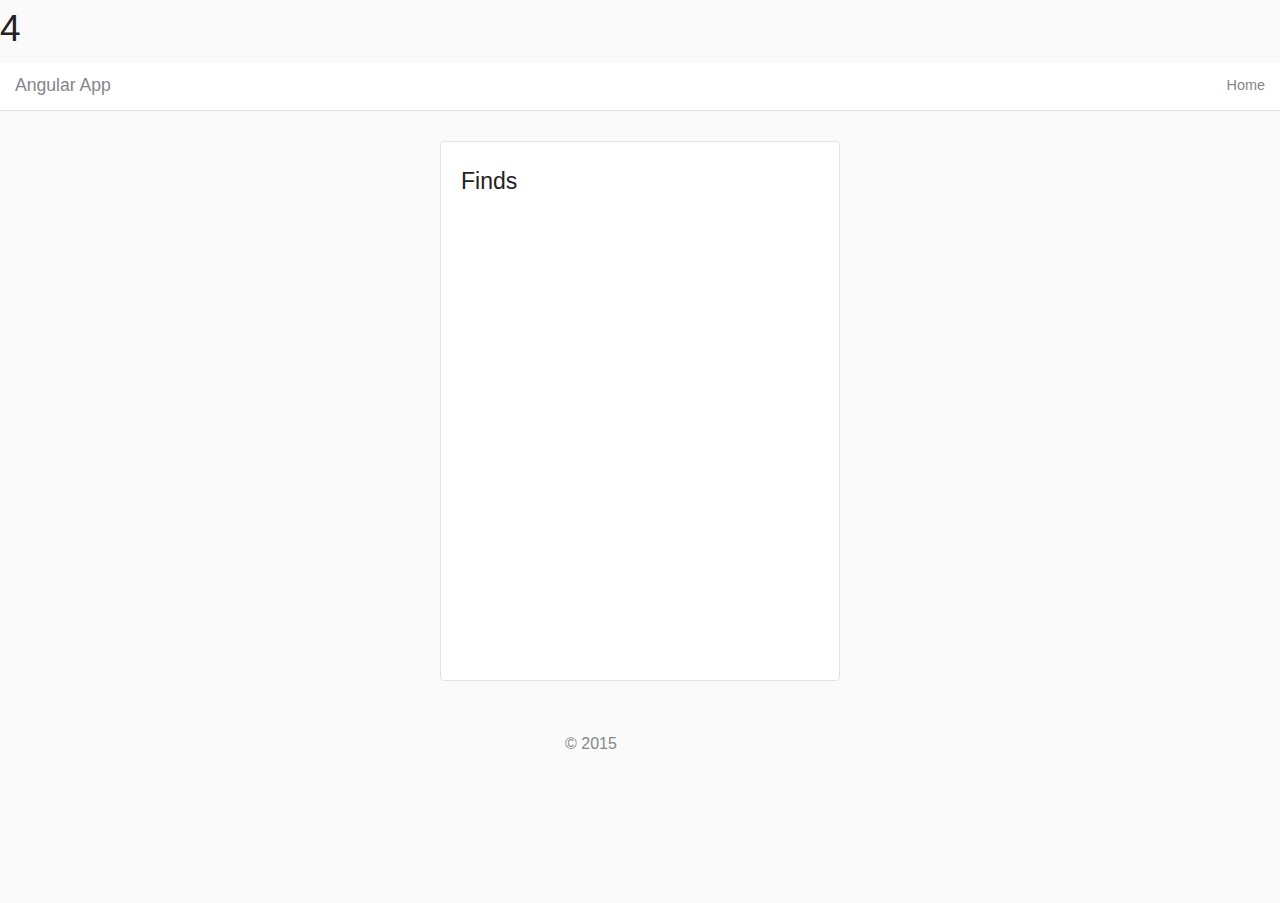
<file: app/index.html>
<!DOCTYPE html>
<html ng-app="app">
<head>
  <title>Hello, World</title>
  <link rel="stylesheet" type="text/css" href="css/normalize.css">
  <link rel="stylesheet" type="text/css" href="css/main.css">
</head>
<body>

  <container>

    <h2> {{ 2 + 2 }}</h2>

    <div ui-view></div>
  
  </container>


  <script src="js/main.js"></script>
</body>
</html>
</file>
<file: app/css/main.css>
meta.foundation-version {
  font-family: "/5.5.3/"; }

meta.foundation-mq-small {
  font-family: "/only screen/";
  width: 0; }

meta.foundation-mq-small-only {
  font-family: "/only screen and (max-width: 40em)/";
  width: 0; }

meta.foundation-mq-medium {
  font-family: "/only screen and (min-width:40.0625em)/";
  width: 40.0625em; }

meta.foundation-mq-medium-only {
  font-family: "/only screen and (min-width:40.0625em) and (max-width:64em)/";
  width: 40.0625em; }

meta.foundation-mq-large {
  font-family: "/only screen and (min-width:64.0625em)/";
  width: 64.0625em; }

meta.foundation-mq-large-only {
  font-family: "/only screen and (min-width:64.0625em) and (max-width:90em)/";
  width: 64.0625em; }

meta.foundation-mq-xlarge {
  font-family: "/only screen and (min-width:90.0625em)/";
  width: 90.0625em; }

meta.foundation-mq-xlarge-only {
  font-family: "/only screen and (min-width:90.0625em) and (max-width:120em)/";
  width: 90.0625em; }

meta.foundation-mq-xxlarge {
  font-family: "/only screen and (min-width:120.0625em)/";
  width: 120.0625em; }

meta.foundation-data-attribute-namespace {
  font-family: false; }

html, body {
  height: 100%; }

*,
*:before,
*:after {
  -webkit-box-sizing: border-box;
  -moz-box-sizing: border-box;
  box-sizing: border-box; }

html,
body {
  font-size: 100%; }

body {
  background: #fff;
  color: #222;
  cursor: auto;
  font-family: "Helvetica Neue", Helvetica, Roboto, Arial, sans-serif;
  font-style: normal;
  font-weight: normal;
  line-height: 1.5;
  margin: 0;
  padding: 0;
  position: relative; }

a:hover {
  cursor: pointer; }

img {
  max-width: 100%;
  height: auto; }

img {
  -ms-interpolation-mode: bicubic; }

#map_canvas img,
#map_canvas embed,
#map_canvas object,
.map_canvas img,
.map_canvas embed,
.map_canvas object,
.mqa-display img,
.mqa-display embed,
.mqa-display object {
  max-width: none !important; }

.left {
  float: left !important; }

.right {
  float: right !important; }

.clearfix:before, .clearfix:after {
  content: " ";
  display: table; }

.clearfix:after {
  clear: both; }

.hide {
  display: none; }

.invisible {
  visibility: hidden; }

.antialiased {
  -webkit-font-smoothing: antialiased;
  -moz-osx-font-smoothing: grayscale; }

img {
  display: inline-block;
  vertical-align: middle; }

textarea {
  height: auto;
  min-height: 50px; }

select {
  width: 100%; }

.row {
  margin: 0 auto;
  max-width: 62.5rem;
  width: 100%; }
  .row:before, .row:after {
    content: " ";
    display: table; }
  .row:after {
    clear: both; }
  .row.collapse > .column,
  .row.collapse > .columns {
    padding-left: 0;
    padding-right: 0; }
  .row.collapse .row {
    margin-left: 0;
    margin-right: 0; }
  .row .row {
    margin: 0 -0.9375rem;
    max-width: none;
    width: auto; }
    .row .row:before, .row .row:after {
      content: " ";
      display: table; }
    .row .row:after {
      clear: both; }
    .row .row.collapse {
      margin: 0;
      max-width: none;
      width: auto; }
      .row .row.collapse:before, .row .row.collapse:after {
        content: " ";
        display: table; }
      .row .row.collapse:after {
        clear: both; }

.column,
.columns {
  padding-left: 0.9375rem;
  padding-right: 0.9375rem;
  width: 100%;
  float: left; }

.column + .column:last-child,
.columns + .column:last-child, .column +
.columns:last-child,
.columns +
.columns:last-child {
  float: right; }

.column + .column.end,
.columns + .column.end, .column +
.columns.end,
.columns +
.columns.end {
  float: left; }

@media only screen {
  .small-push-0 {
    position: relative;
    left: 0;
    right: auto; }
  .small-pull-0 {
    position: relative;
    right: 0;
    left: auto; }
  .small-push-1 {
    position: relative;
    left: 8.33333%;
    right: auto; }
  .small-pull-1 {
    position: relative;
    right: 8.33333%;
    left: auto; }
  .small-push-2 {
    position: relative;
    left: 16.66667%;
    right: auto; }
  .small-pull-2 {
    position: relative;
    right: 16.66667%;
    left: auto; }
  .small-push-3 {
    position: relative;
    left: 25%;
    right: auto; }
  .small-pull-3 {
    position: relative;
    right: 25%;
    left: auto; }
  .small-push-4 {
    position: relative;
    left: 33.33333%;
    right: auto; }
  .small-pull-4 {
    position: relative;
    right: 33.33333%;
    left: auto; }
  .small-push-5 {
    position: relative;
    left: 41.66667%;
    right: auto; }
  .small-pull-5 {
    position: relative;
    right: 41.66667%;
    left: auto; }
  .small-push-6 {
    position: relative;
    left: 50%;
    right: auto; }
  .small-pull-6 {
    position: relative;
    right: 50%;
    left: auto; }
  .small-push-7 {
    position: relative;
    left: 58.33333%;
    right: auto; }
  .small-pull-7 {
    position: relative;
    right: 58.33333%;
    left: auto; }
  .small-push-8 {
    position: relative;
    left: 66.66667%;
    right: auto; }
  .small-pull-8 {
    position: relative;
    right: 66.66667%;
    left: auto; }
  .small-push-9 {
    position: relative;
    left: 75%;
    right: auto; }
  .small-pull-9 {
    position: relative;
    right: 75%;
    left: auto; }
  .small-push-10 {
    position: relative;
    left: 83.33333%;
    right: auto; }
  .small-pull-10 {
    position: relative;
    right: 83.33333%;
    left: auto; }
  .small-push-11 {
    position: relative;
    left: 91.66667%;
    right: auto; }
  .small-pull-11 {
    position: relative;
    right: 91.66667%;
    left: auto; }
  .column,
  .columns {
    position: relative;
    padding-left: 0.9375rem;
    padding-right: 0.9375rem;
    float: left; }
  .small-1 {
    width: 8.33333%; }
  .small-2 {
    width: 16.66667%; }
  .small-3 {
    width: 25%; }
  .small-4 {
    width: 33.33333%; }
  .small-5 {
    width: 41.66667%; }
  .small-6 {
    width: 50%; }
  .small-7 {
    width: 58.33333%; }
  .small-8 {
    width: 66.66667%; }
  .small-9 {
    width: 75%; }
  .small-10 {
    width: 83.33333%; }
  .small-11 {
    width: 91.66667%; }
  .small-12 {
    width: 100%; }
  .small-offset-0 {
    margin-left: 0 !important; }
  .small-offset-1 {
    margin-left: 8.33333% !important; }
  .small-offset-2 {
    margin-left: 16.66667% !important; }
  .small-offset-3 {
    margin-left: 25% !important; }
  .small-offset-4 {
    margin-left: 33.33333% !important; }
  .small-offset-5 {
    margin-left: 41.66667% !important; }
  .small-offset-6 {
    margin-left: 50% !important; }
  .small-offset-7 {
    margin-left: 58.33333% !important; }
  .small-offset-8 {
    margin-left: 66.66667% !important; }
  .small-offset-9 {
    margin-left: 75% !important; }
  .small-offset-10 {
    margin-left: 83.33333% !important; }
  .small-offset-11 {
    margin-left: 91.66667% !important; }
  .small-reset-order {
    float: left;
    left: auto;
    margin-left: 0;
    margin-right: 0;
    right: auto; }
  .column.small-centered,
  .columns.small-centered {
    margin-left: auto;
    margin-right: auto;
    float: none; }
  .column.small-uncentered,
  .columns.small-uncentered {
    float: left;
    margin-left: 0;
    margin-right: 0; }
  .column.small-centered:last-child,
  .columns.small-centered:last-child {
    float: none; }
  .column.small-uncentered:last-child,
  .columns.small-uncentered:last-child {
    float: left; }
  .column.small-uncentered.opposite,
  .columns.small-uncentered.opposite {
    float: right; }
  .row.small-collapse > .column,
  .row.small-collapse > .columns {
    padding-left: 0;
    padding-right: 0; }
  .row.small-collapse .row {
    margin-left: 0;
    margin-right: 0; }
  .row.small-uncollapse > .column,
  .row.small-uncollapse > .columns {
    padding-left: 0.9375rem;
    padding-right: 0.9375rem;
    float: left; } }

@media only screen and (min-width: 40.0625em) {
  .medium-push-0 {
    position: relative;
    left: 0;
    right: auto; }
  .medium-pull-0 {
    position: relative;
    right: 0;
    left: auto; }
  .medium-push-1 {
    position: relative;
    left: 8.33333%;
    right: auto; }
  .medium-pull-1 {
    position: relative;
    right: 8.33333%;
    left: auto; }
  .medium-push-2 {
    position: relative;
    left: 16.66667%;
    right: auto; }
  .medium-pull-2 {
    position: relative;
    right: 16.66667%;
    left: auto; }
  .medium-push-3 {
    position: relative;
    left: 25%;
    right: auto; }
  .medium-pull-3 {
    position: relative;
    right: 25%;
    left: auto; }
  .medium-push-4 {
    position: relative;
    left: 33.33333%;
    right: auto; }
  .medium-pull-4 {
    position: relative;
    right: 33.33333%;
    left: auto; }
  .medium-push-5 {
    position: relative;
    left: 41.66667%;
    right: auto; }
  .medium-pull-5 {
    position: relative;
    right: 41.66667%;
    left: auto; }
  .medium-push-6 {
    position: relative;
    left: 50%;
    right: auto; }
  .medium-pull-6 {
    position: relative;
    right: 50%;
    left: auto; }
  .medium-push-7 {
    position: relative;
    left: 58.33333%;
    right: auto; }
  .medium-pull-7 {
    position: relative;
    right: 58.33333%;
    left: auto; }
  .medium-push-8 {
    position: relative;
    left: 66.66667%;
    right: auto; }
  .medium-pull-8 {
    position: relative;
    right: 66.66667%;
    left: auto; }
  .medium-push-9 {
    position: relative;
    left: 75%;
    right: auto; }
  .medium-pull-9 {
    position: relative;
    right: 75%;
    left: auto; }
  .medium-push-10 {
    position: relative;
    left: 83.33333%;
    right: auto; }
  .medium-pull-10 {
    position: relative;
    right: 83.33333%;
    left: auto; }
  .medium-push-11 {
    position: relative;
    left: 91.66667%;
    right: auto; }
  .medium-pull-11 {
    position: relative;
    right: 91.66667%;
    left: auto; }
  .column,
  .columns {
    position: relative;
    padding-left: 0.9375rem;
    padding-right: 0.9375rem;
    float: left; }
  .medium-1 {
    width: 8.33333%; }
  .medium-2 {
    width: 16.66667%; }
  .medium-3 {
    width: 25%; }
  .medium-4 {
    width: 33.33333%; }
  .medium-5 {
    width: 41.66667%; }
  .medium-6 {
    width: 50%; }
  .medium-7 {
    width: 58.33333%; }
  .medium-8 {
    width: 66.66667%; }
  .medium-9 {
    width: 75%; }
  .medium-10 {
    width: 83.33333%; }
  .medium-11 {
    width: 91.66667%; }
  .medium-12 {
    width: 100%; }
  .medium-offset-0 {
    margin-left: 0 !important; }
  .medium-offset-1 {
    margin-left: 8.33333% !important; }
  .medium-offset-2 {
    margin-left: 16.66667% !important; }
  .medium-offset-3 {
    margin-left: 25% !important; }
  .medium-offset-4 {
    margin-left: 33.33333% !important; }
  .medium-offset-5 {
    margin-left: 41.66667% !important; }
  .medium-offset-6 {
    margin-left: 50% !important; }
  .medium-offset-7 {
    margin-left: 58.33333% !important; }
  .medium-offset-8 {
    margin-left: 66.66667% !important; }
  .medium-offset-9 {
    margin-left: 75% !important; }
  .medium-offset-10 {
    margin-left: 83.33333% !important; }
  .medium-offset-11 {
    margin-left: 91.66667% !important; }
  .medium-reset-order {
    float: left;
    left: auto;
    margin-left: 0;
    margin-right: 0;
    right: auto; }
  .column.medium-centered,
  .columns.medium-centered {
    margin-left: auto;
    margin-right: auto;
    float: none; }
  .column.medium-uncentered,
  .columns.medium-uncentered {
    float: left;
    margin-left: 0;
    margin-right: 0; }
  .column.medium-centered:last-child,
  .columns.medium-centered:last-child {
    float: none; }
  .column.medium-uncentered:last-child,
  .columns.medium-uncentered:last-child {
    float: left; }
  .column.medium-uncentered.opposite,
  .columns.medium-uncentered.opposite {
    float: right; }
  .row.medium-collapse > .column,
  .row.medium-collapse > .columns {
    padding-left: 0;
    padding-right: 0; }
  .row.medium-collapse .row {
    margin-left: 0;
    margin-right: 0; }
  .row.medium-uncollapse > .column,
  .row.medium-uncollapse > .columns {
    padding-left: 0.9375rem;
    padding-right: 0.9375rem;
    float: left; }
  .push-0 {
    position: relative;
    left: 0;
    right: auto; }
  .pull-0 {
    position: relative;
    right: 0;
    left: auto; }
  .push-1 {
    position: relative;
    left: 8.33333%;
    right: auto; }
  .pull-1 {
    position: relative;
    right: 8.33333%;
    left: auto; }
  .push-2 {
    position: relative;
    left: 16.66667%;
    right: auto; }
  .pull-2 {
    position: relative;
    right: 16.66667%;
    left: auto; }
  .push-3 {
    position: relative;
    left: 25%;
    right: auto; }
  .pull-3 {
    position: relative;
    right: 25%;
    left: auto; }
  .push-4 {
    position: relative;
    left: 33.33333%;
    right: auto; }
  .pull-4 {
    position: relative;
    right: 33.33333%;
    left: auto; }
  .push-5 {
    position: relative;
    left: 41.66667%;
    right: auto; }
  .pull-5 {
    position: relative;
    right: 41.66667%;
    left: auto; }
  .push-6 {
    position: relative;
    left: 50%;
    right: auto; }
  .pull-6 {
    position: relative;
    right: 50%;
    left: auto; }
  .push-7 {
    position: relative;
    left: 58.33333%;
    right: auto; }
  .pull-7 {
    position: relative;
    right: 58.33333%;
    left: auto; }
  .push-8 {
    position: relative;
    left: 66.66667%;
    right: auto; }
  .pull-8 {
    position: relative;
    right: 66.66667%;
    left: auto; }
  .push-9 {
    position: relative;
    left: 75%;
    right: auto; }
  .pull-9 {
    position: relative;
    right: 75%;
    left: auto; }
  .push-10 {
    position: relative;
    left: 83.33333%;
    right: auto; }
  .pull-10 {
    position: relative;
    right: 83.33333%;
    left: auto; }
  .push-11 {
    position: relative;
    left: 91.66667%;
    right: auto; }
  .pull-11 {
    position: relative;
    right: 91.66667%;
    left: auto; } }

@media only screen and (min-width: 64.0625em) {
  .large-push-0 {
    position: relative;
    left: 0;
    right: auto; }
  .large-pull-0 {
    position: relative;
    right: 0;
    left: auto; }
  .large-push-1 {
    position: relative;
    left: 8.33333%;
    right: auto; }
  .large-pull-1 {
    position: relative;
    right: 8.33333%;
    left: auto; }
  .large-push-2 {
    position: relative;
    left: 16.66667%;
    right: auto; }
  .large-pull-2 {
    position: relative;
    right: 16.66667%;
    left: auto; }
  .large-push-3 {
    position: relative;
    left: 25%;
    right: auto; }
  .large-pull-3 {
    position: relative;
    right: 25%;
    left: auto; }
  .large-push-4 {
    position: relative;
    left: 33.33333%;
    right: auto; }
  .large-pull-4 {
    position: relative;
    right: 33.33333%;
    left: auto; }
  .large-push-5 {
    position: relative;
    left: 41.66667%;
    right: auto; }
  .large-pull-5 {
    position: relative;
    right: 41.66667%;
    left: auto; }
  .large-push-6 {
    position: relative;
    left: 50%;
    right: auto; }
  .large-pull-6 {
    position: relative;
    right: 50%;
    left: auto; }
  .large-push-7 {
    position: relative;
    left: 58.33333%;
    right: auto; }
  .large-pull-7 {
    position: relative;
    right: 58.33333%;
    left: auto; }
  .large-push-8 {
    position: relative;
    left: 66.66667%;
    right: auto; }
  .large-pull-8 {
    position: relative;
    right: 66.66667%;
    left: auto; }
  .large-push-9 {
    position: relative;
    left: 75%;
    right: auto; }
  .large-pull-9 {
    position: relative;
    right: 75%;
    left: auto; }
  .large-push-10 {
    position: relative;
    left: 83.33333%;
    right: auto; }
  .large-pull-10 {
    position: relative;
    right: 83.33333%;
    left: auto; }
  .large-push-11 {
    position: relative;
    left: 91.66667%;
    right: auto; }
  .large-pull-11 {
    position: relative;
    right: 91.66667%;
    left: auto; }
  .column,
  .columns {
    position: relative;
    padding-left: 0.9375rem;
    padding-right: 0.9375rem;
    float: left; }
  .large-1 {
    width: 8.33333%; }
  .large-2 {
    width: 16.66667%; }
  .large-3 {
    width: 25%; }
  .large-4 {
    width: 33.33333%; }
  .large-5 {
    width: 41.66667%; }
  .large-6 {
    width: 50%; }
  .large-7 {
    width: 58.33333%; }
  .large-8 {
    width: 66.66667%; }
  .large-9 {
    width: 75%; }
  .large-10 {
    width: 83.33333%; }
  .large-11 {
    width: 91.66667%; }
  .large-12 {
    width: 100%; }
  .large-offset-0 {
    margin-left: 0 !important; }
  .large-offset-1 {
    margin-left: 8.33333% !important; }
  .large-offset-2 {
    margin-left: 16.66667% !important; }
  .large-offset-3 {
    margin-left: 25% !important; }
  .large-offset-4 {
    margin-left: 33.33333% !important; }
  .large-offset-5 {
    margin-left: 41.66667% !important; }
  .large-offset-6 {
    margin-left: 50% !important; }
  .large-offset-7 {
    margin-left: 58.33333% !important; }
  .large-offset-8 {
    margin-left: 66.66667% !important; }
  .large-offset-9 {
    margin-left: 75% !important; }
  .large-offset-10 {
    margin-left: 83.33333% !important; }
  .large-offset-11 {
    margin-left: 91.66667% !important; }
  .large-reset-order {
    float: left;
    left: auto;
    margin-left: 0;
    margin-right: 0;
    right: auto; }
  .column.large-centered,
  .columns.large-centered {
    margin-left: auto;
    margin-right: auto;
    float: none; }
  .column.large-uncentered,
  .columns.large-uncentered {
    float: left;
    margin-left: 0;
    margin-right: 0; }
  .column.large-centered:last-child,
  .columns.large-centered:last-child {
    float: none; }
  .column.large-uncentered:last-child,
  .columns.large-uncentered:last-child {
    float: left; }
  .column.large-uncentered.opposite,
  .columns.large-uncentered.opposite {
    float: right; }
  .row.large-collapse > .column,
  .row.large-collapse > .columns {
    padding-left: 0;
    padding-right: 0; }
  .row.large-collapse .row {
    margin-left: 0;
    margin-right: 0; }
  .row.large-uncollapse > .column,
  .row.large-uncollapse > .columns {
    padding-left: 0.9375rem;
    padding-right: 0.9375rem;
    float: left; }
  .push-0 {
    position: relative;
    left: 0;
    right: auto; }
  .pull-0 {
    position: relative;
    right: 0;
    left: auto; }
  .push-1 {
    position: relative;
    left: 8.33333%;
    right: auto; }
  .pull-1 {
    position: relative;
    right: 8.33333%;
    left: auto; }
  .push-2 {
    position: relative;
    left: 16.66667%;
    right: auto; }
  .pull-2 {
    position: relative;
    right: 16.66667%;
    left: auto; }
  .push-3 {
    position: relative;
    left: 25%;
    right: auto; }
  .pull-3 {
    position: relative;
    right: 25%;
    left: auto; }
  .push-4 {
    position: relative;
    left: 33.33333%;
    right: auto; }
  .pull-4 {
    position: relative;
    right: 33.33333%;
    left: auto; }
  .push-5 {
    position: relative;
    left: 41.66667%;
    right: auto; }
  .pull-5 {
    position: relative;
    right: 41.66667%;
    left: auto; }
  .push-6 {
    position: relative;
    left: 50%;
    right: auto; }
  .pull-6 {
    position: relative;
    right: 50%;
    left: auto; }
  .push-7 {
    position: relative;
    left: 58.33333%;
    right: auto; }
  .pull-7 {
    position: relative;
    right: 58.33333%;
    left: auto; }
  .push-8 {
    position: relative;
    left: 66.66667%;
    right: auto; }
  .pull-8 {
    position: relative;
    right: 66.66667%;
    left: auto; }
  .push-9 {
    position: relative;
    left: 75%;
    right: auto; }
  .pull-9 {
    position: relative;
    right: 75%;
    left: auto; }
  .push-10 {
    position: relative;
    left: 83.33333%;
    right: auto; }
  .pull-10 {
    position: relative;
    right: 83.33333%;
    left: auto; }
  .push-11 {
    position: relative;
    left: 91.66667%;
    right: auto; }
  .pull-11 {
    position: relative;
    right: 91.66667%;
    left: auto; } }

.accordion {
  margin-bottom: 0;
  margin-left: 0; }
  .accordion:before, .accordion:after {
    content: " ";
    display: table; }
  .accordion:after {
    clear: both; }
  .accordion .accordion-navigation, .accordion dd {
    display: block;
    margin-bottom: 0 !important; }
    .accordion .accordion-navigation.active > a, .accordion dd.active > a {
      background: #e8e8e8;
      color: #222222; }
    .accordion .accordion-navigation > a, .accordion dd > a {
      background: #EFEFEF;
      color: #222222;
      display: block;
      font-family: "Helvetica Neue", Helvetica, Roboto, Arial, sans-serif;
      font-size: 1rem;
      padding: 1rem; }
      .accordion .accordion-navigation > a:hover, .accordion dd > a:hover {
        background: #e3e3e3; }
    .accordion .accordion-navigation > .content, .accordion dd > .content {
      display: none;
      padding: 0.9375rem; }
      .accordion .accordion-navigation > .content.active, .accordion dd > .content.active {
        background: #FFFFFF;
        display: block; }

.alert-box {
  border-style: solid;
  border-width: 1px;
  display: block;
  font-size: 0.8125rem;
  font-weight: normal;
  margin-bottom: 1.25rem;
  padding: 0.875rem 1.5rem 0.875rem 0.875rem;
  position: relative;
  transition: opacity 300ms ease-out;
  background-color: #008CBA;
  border-color: #0078a0;
  color: #FFFFFF; }
  .alert-box .close {
    right: 0.25rem;
    background: inherit;
    color: #333333;
    font-size: 1.375rem;
    line-height: .9;
    margin-top: -0.6875rem;
    opacity: 0.3;
    padding: 0 6px 4px;
    position: absolute;
    top: 50%; }
    .alert-box .close:hover, .alert-box .close:focus {
      opacity: 0.5; }
  .alert-box.radius {
    border-radius: 3px; }
  .alert-box.round {
    border-radius: 1000px; }
  .alert-box.success {
    background-color: #43AC6A;
    border-color: #3a945b;
    color: #FFFFFF; }
  .alert-box.alert {
    background-color: #f04124;
    border-color: #de2d0f;
    color: #FFFFFF; }
  .alert-box.secondary {
    background-color: #e7e7e7;
    border-color: #c7c7c7;
    color: #4f4f4f; }
  .alert-box.warning {
    background-color: #f08a24;
    border-color: #de770f;
    color: #FFFFFF; }
  .alert-box.info {
    background-color: #a0d3e8;
    border-color: #74bfdd;
    color: #4f4f4f; }
  .alert-box.alert-close {
    opacity: 0; }

[class*="block-grid-"] {
  display: block;
  padding: 0;
  margin: 0 -0.625rem; }
  [class*="block-grid-"]:before, [class*="block-grid-"]:after {
    content: " ";
    display: table; }
  [class*="block-grid-"]:after {
    clear: both; }
  [class*="block-grid-"] > li {
    display: block;
    float: left;
    height: auto;
    padding: 0 0.625rem 1.25rem; }

@media only screen {
  .small-block-grid-1 > li {
    list-style: none;
    width: 100%; }
    .small-block-grid-1 > li:nth-of-type(1n) {
      clear: none; }
    .small-block-grid-1 > li:nth-of-type(1n+1) {
      clear: both; }
  .small-block-grid-2 > li {
    list-style: none;
    width: 50%; }
    .small-block-grid-2 > li:nth-of-type(1n) {
      clear: none; }
    .small-block-grid-2 > li:nth-of-type(2n+1) {
      clear: both; }
  .small-block-grid-3 > li {
    list-style: none;
    width: 33.33333%; }
    .small-block-grid-3 > li:nth-of-type(1n) {
      clear: none; }
    .small-block-grid-3 > li:nth-of-type(3n+1) {
      clear: both; }
  .small-block-grid-4 > li {
    list-style: none;
    width: 25%; }
    .small-block-grid-4 > li:nth-of-type(1n) {
      clear: none; }
    .small-block-grid-4 > li:nth-of-type(4n+1) {
      clear: both; }
  .small-block-grid-5 > li {
    list-style: none;
    width: 20%; }
    .small-block-grid-5 > li:nth-of-type(1n) {
      clear: none; }
    .small-block-grid-5 > li:nth-of-type(5n+1) {
      clear: both; }
  .small-block-grid-6 > li {
    list-style: none;
    width: 16.66667%; }
    .small-block-grid-6 > li:nth-of-type(1n) {
      clear: none; }
    .small-block-grid-6 > li:nth-of-type(6n+1) {
      clear: both; }
  .small-block-grid-7 > li {
    list-style: none;
    width: 14.28571%; }
    .small-block-grid-7 > li:nth-of-type(1n) {
      clear: none; }
    .small-block-grid-7 > li:nth-of-type(7n+1) {
      clear: both; }
  .small-block-grid-8 > li {
    list-style: none;
    width: 12.5%; }
    .small-block-grid-8 > li:nth-of-type(1n) {
      clear: none; }
    .small-block-grid-8 > li:nth-of-type(8n+1) {
      clear: both; }
  .small-block-grid-9 > li {
    list-style: none;
    width: 11.11111%; }
    .small-block-grid-9 > li:nth-of-type(1n) {
      clear: none; }
    .small-block-grid-9 > li:nth-of-type(9n+1) {
      clear: both; }
  .small-block-grid-10 > li {
    list-style: none;
    width: 10%; }
    .small-block-grid-10 > li:nth-of-type(1n) {
      clear: none; }
    .small-block-grid-10 > li:nth-of-type(10n+1) {
      clear: both; }
  .small-block-grid-11 > li {
    list-style: none;
    width: 9.09091%; }
    .small-block-grid-11 > li:nth-of-type(1n) {
      clear: none; }
    .small-block-grid-11 > li:nth-of-type(11n+1) {
      clear: both; }
  .small-block-grid-12 > li {
    list-style: none;
    width: 8.33333%; }
    .small-block-grid-12 > li:nth-of-type(1n) {
      clear: none; }
    .small-block-grid-12 > li:nth-of-type(12n+1) {
      clear: both; } }

@media only screen and (min-width: 40.0625em) {
  .medium-block-grid-1 > li {
    list-style: none;
    width: 100%; }
    .medium-block-grid-1 > li:nth-of-type(1n) {
      clear: none; }
    .medium-block-grid-1 > li:nth-of-type(1n+1) {
      clear: both; }
  .medium-block-grid-2 > li {
    list-style: none;
    width: 50%; }
    .medium-block-grid-2 > li:nth-of-type(1n) {
      clear: none; }
    .medium-block-grid-2 > li:nth-of-type(2n+1) {
      clear: both; }
  .medium-block-grid-3 > li {
    list-style: none;
    width: 33.33333%; }
    .medium-block-grid-3 > li:nth-of-type(1n) {
      clear: none; }
    .medium-block-grid-3 > li:nth-of-type(3n+1) {
      clear: both; }
  .medium-block-grid-4 > li {
    list-style: none;
    width: 25%; }
    .medium-block-grid-4 > li:nth-of-type(1n) {
      clear: none; }
    .medium-block-grid-4 > li:nth-of-type(4n+1) {
      clear: both; }
  .medium-block-grid-5 > li {
    list-style: none;
    width: 20%; }
    .medium-block-grid-5 > li:nth-of-type(1n) {
      clear: none; }
    .medium-block-grid-5 > li:nth-of-type(5n+1) {
      clear: both; }
  .medium-block-grid-6 > li {
    list-style: none;
    width: 16.66667%; }
    .medium-block-grid-6 > li:nth-of-type(1n) {
      clear: none; }
    .medium-block-grid-6 > li:nth-of-type(6n+1) {
      clear: both; }
  .medium-block-grid-7 > li {
    list-style: none;
    width: 14.28571%; }
    .medium-block-grid-7 > li:nth-of-type(1n) {
      clear: none; }
    .medium-block-grid-7 > li:nth-of-type(7n+1) {
      clear: both; }
  .medium-block-grid-8 > li {
    list-style: none;
    width: 12.5%; }
    .medium-block-grid-8 > li:nth-of-type(1n) {
      clear: none; }
    .medium-block-grid-8 > li:nth-of-type(8n+1) {
      clear: both; }
  .medium-block-grid-9 > li {
    list-style: none;
    width: 11.11111%; }
    .medium-block-grid-9 > li:nth-of-type(1n) {
      clear: none; }
    .medium-block-grid-9 > li:nth-of-type(9n+1) {
      clear: both; }
  .medium-block-grid-10 > li {
    list-style: none;
    width: 10%; }
    .medium-block-grid-10 > li:nth-of-type(1n) {
      clear: none; }
    .medium-block-grid-10 > li:nth-of-type(10n+1) {
      clear: both; }
  .medium-block-grid-11 > li {
    list-style: none;
    width: 9.09091%; }
    .medium-block-grid-11 > li:nth-of-type(1n) {
      clear: none; }
    .medium-block-grid-11 > li:nth-of-type(11n+1) {
      clear: both; }
  .medium-block-grid-12 > li {
    list-style: none;
    width: 8.33333%; }
    .medium-block-grid-12 > li:nth-of-type(1n) {
      clear: none; }
    .medium-block-grid-12 > li:nth-of-type(12n+1) {
      clear: both; } }

@media only screen and (min-width: 64.0625em) {
  .large-block-grid-1 > li {
    list-style: none;
    width: 100%; }
    .large-block-grid-1 > li:nth-of-type(1n) {
      clear: none; }
    .large-block-grid-1 > li:nth-of-type(1n+1) {
      clear: both; }
  .large-block-grid-2 > li {
    list-style: none;
    width: 50%; }
    .large-block-grid-2 > li:nth-of-type(1n) {
      clear: none; }
    .large-block-grid-2 > li:nth-of-type(2n+1) {
      clear: both; }
  .large-block-grid-3 > li {
    list-style: none;
    width: 33.33333%; }
    .large-block-grid-3 > li:nth-of-type(1n) {
      clear: none; }
    .large-block-grid-3 > li:nth-of-type(3n+1) {
      clear: both; }
  .large-block-grid-4 > li {
    list-style: none;
    width: 25%; }
    .large-block-grid-4 > li:nth-of-type(1n) {
      clear: none; }
    .large-block-grid-4 > li:nth-of-type(4n+1) {
      clear: both; }
  .large-block-grid-5 > li {
    list-style: none;
    width: 20%; }
    .large-block-grid-5 > li:nth-of-type(1n) {
      clear: none; }
    .large-block-grid-5 > li:nth-of-type(5n+1) {
      clear: both; }
  .large-block-grid-6 > li {
    list-style: none;
    width: 16.66667%; }
    .large-block-grid-6 > li:nth-of-type(1n) {
      clear: none; }
    .large-block-grid-6 > li:nth-of-type(6n+1) {
      clear: both; }
  .large-block-grid-7 > li {
    list-style: none;
    width: 14.28571%; }
    .large-block-grid-7 > li:nth-of-type(1n) {
      clear: none; }
    .large-block-grid-7 > li:nth-of-type(7n+1) {
      clear: both; }
  .large-block-grid-8 > li {
    list-style: none;
    width: 12.5%; }
    .large-block-grid-8 > li:nth-of-type(1n) {
      clear: none; }
    .large-block-grid-8 > li:nth-of-type(8n+1) {
      clear: both; }
  .large-block-grid-9 > li {
    list-style: none;
    width: 11.11111%; }
    .large-block-grid-9 > li:nth-of-type(1n) {
      clear: none; }
    .large-block-grid-9 > li:nth-of-type(9n+1) {
      clear: both; }
  .large-block-grid-10 > li {
    list-style: none;
    width: 10%; }
    .large-block-grid-10 > li:nth-of-type(1n) {
      clear: none; }
    .large-block-grid-10 > li:nth-of-type(10n+1) {
      clear: both; }
  .large-block-grid-11 > li {
    list-style: none;
    width: 9.09091%; }
    .large-block-grid-11 > li:nth-of-type(1n) {
      clear: none; }
    .large-block-grid-11 > li:nth-of-type(11n+1) {
      clear: both; }
  .large-block-grid-12 > li {
    list-style: none;
    width: 8.33333%; }
    .large-block-grid-12 > li:nth-of-type(1n) {
      clear: none; }
    .large-block-grid-12 > li:nth-of-type(12n+1) {
      clear: both; } }

.breadcrumbs {
  border-style: solid;
  border-width: 1px;
  display: block;
  list-style: none;
  margin-left: 0;
  overflow: hidden;
  padding: 0.5625rem 0.875rem 0.5625rem;
  background-color: #f4f4f4;
  border-color: gainsboro;
  border-radius: 3px; }
  .breadcrumbs > * {
    color: #008CBA;
    float: left;
    font-size: 0.6875rem;
    line-height: 0.6875rem;
    margin: 0;
    text-transform: uppercase; }
    .breadcrumbs > *:hover a, .breadcrumbs > *:focus a {
      text-decoration: underline; }
    .breadcrumbs > * a {
      color: #008CBA; }
    .breadcrumbs > *.current {
      color: #333333;
      cursor: default; }
      .breadcrumbs > *.current a {
        color: #333333;
        cursor: default; }
      .breadcrumbs > *.current:hover, .breadcrumbs > *.current:hover a, .breadcrumbs > *.current:focus, .breadcrumbs > *.current:focus a {
        text-decoration: none; }
    .breadcrumbs > *.unavailable {
      color: #999999; }
      .breadcrumbs > *.unavailable a {
        color: #999999; }
      .breadcrumbs > *.unavailable:hover,
      .breadcrumbs > *.unavailable:hover a, .breadcrumbs > *.unavailable:focus,
      .breadcrumbs > *.unavailable a:focus {
        color: #999999;
        cursor: not-allowed;
        text-decoration: none; }
    .breadcrumbs > *:before {
      color: #AAAAAA;
      content: "/";
      margin: 0 0.75rem;
      position: relative;
      top: 1px; }
    .breadcrumbs > *:first-child:before {
      content: " ";
      margin: 0; }

/* Accessibility - hides the forward slash */
[aria-label="breadcrumbs"] [aria-hidden="true"]:after {
  content: "/"; }

button, .button {
  -webkit-appearance: none;
  -moz-appearance: none;
  border-radius: 0;
  border-style: solid;
  border-width: 0;
  cursor: pointer;
  font-family: "Helvetica Neue", Helvetica, Roboto, Arial, sans-serif;
  font-weight: normal;
  line-height: normal;
  margin: 0 0 1.25rem;
  position: relative;
  text-align: center;
  text-decoration: none;
  display: inline-block;
  padding: 1rem 2rem 1.0625rem 2rem;
  font-size: 1rem;
  background-color: #008CBA;
  border-color: #007095;
  color: #FFFFFF;
  transition: background-color 300ms ease-out; }
  button:hover, button:focus, .button:hover, .button:focus {
    background-color: #007095; }
  button:hover, button:focus, .button:hover, .button:focus {
    color: #FFFFFF; }
  button.secondary, .button.secondary {
    background-color: #e7e7e7;
    border-color: #b9b9b9;
    color: #333333; }
    button.secondary:hover, button.secondary:focus, .button.secondary:hover, .button.secondary:focus {
      background-color: #b9b9b9; }
    button.secondary:hover, button.secondary:focus, .button.secondary:hover, .button.secondary:focus {
      color: #333333; }
  button.success, .button.success {
    background-color: #43AC6A;
    border-color: #368a55;
    color: #FFFFFF; }
    button.success:hover, button.success:focus, .button.success:hover, .button.success:focus {
      background-color: #368a55; }
    button.success:hover, button.success:focus, .button.success:hover, .button.success:focus {
      color: #FFFFFF; }
  button.alert, .button.alert {
    background-color: #f04124;
    border-color: #cf2a0e;
    color: #FFFFFF; }
    button.alert:hover, button.alert:focus, .button.alert:hover, .button.alert:focus {
      background-color: #cf2a0e; }
    button.alert:hover, button.alert:focus, .button.alert:hover, .button.alert:focus {
      color: #FFFFFF; }
  button.warning, .button.warning {
    background-color: #f08a24;
    border-color: #cf6e0e;
    color: #FFFFFF; }
    button.warning:hover, button.warning:focus, .button.warning:hover, .button.warning:focus {
      background-color: #cf6e0e; }
    button.warning:hover, button.warning:focus, .button.warning:hover, .button.warning:focus {
      color: #FFFFFF; }
  button.info, .button.info {
    background-color: #a0d3e8;
    border-color: #61b6d9;
    color: #333333; }
    button.info:hover, button.info:focus, .button.info:hover, .button.info:focus {
      background-color: #61b6d9; }
    button.info:hover, button.info:focus, .button.info:hover, .button.info:focus {
      color: #FFFFFF; }
  button.large, .button.large {
    padding: 1.125rem 2.25rem 1.1875rem 2.25rem;
    font-size: 1.25rem; }
  button.small, .button.small {
    padding: 0.875rem 1.75rem 0.9375rem 1.75rem;
    font-size: 0.8125rem; }
  button.tiny, .button.tiny {
    padding: 0.625rem 1.25rem 0.6875rem 1.25rem;
    font-size: 0.6875rem; }
  button.expand, .button.expand {
    padding: 1rem 2rem 1.0625rem 2rem;
    font-size: 1rem;
    padding-bottom: 1.0625rem;
    padding-top: 1rem;
    padding-left: 1rem;
    padding-right: 1rem;
    width: 100%; }
  button.left-align, .button.left-align {
    text-align: left;
    text-indent: 0.75rem; }
  button.right-align, .button.right-align {
    text-align: right;
    padding-right: 0.75rem; }
  button.radius, .button.radius {
    border-radius: 3px; }
  button.round, .button.round {
    border-radius: 1000px; }
  button.disabled, button[disabled], .button.disabled, .button[disabled] {
    background-color: #008CBA;
    border-color: #007095;
    color: #FFFFFF;
    box-shadow: none;
    cursor: default;
    opacity: 0.7; }
    button.disabled:hover, button.disabled:focus, button[disabled]:hover, button[disabled]:focus, .button.disabled:hover, .button.disabled:focus, .button[disabled]:hover, .button[disabled]:focus {
      background-color: #007095; }
    button.disabled:hover, button.disabled:focus, button[disabled]:hover, button[disabled]:focus, .button.disabled:hover, .button.disabled:focus, .button[disabled]:hover, .button[disabled]:focus {
      color: #FFFFFF; }
    button.disabled:hover, button.disabled:focus, button[disabled]:hover, button[disabled]:focus, .button.disabled:hover, .button.disabled:focus, .button[disabled]:hover, .button[disabled]:focus {
      background-color: #008CBA; }
    button.disabled.secondary, button[disabled].secondary, .button.disabled.secondary, .button[disabled].secondary {
      background-color: #e7e7e7;
      border-color: #b9b9b9;
      color: #333333;
      box-shadow: none;
      cursor: default;
      opacity: 0.7; }
      button.disabled.secondary:hover, button.disabled.secondary:focus, button[disabled].secondary:hover, button[disabled].secondary:focus, .button.disabled.secondary:hover, .button.disabled.secondary:focus, .button[disabled].secondary:hover, .button[disabled].secondary:focus {
        background-color: #b9b9b9; }
      button.disabled.secondary:hover, button.disabled.secondary:focus, button[disabled].secondary:hover, button[disabled].secondary:focus, .button.disabled.secondary:hover, .button.disabled.secondary:focus, .button[disabled].secondary:hover, .button[disabled].secondary:focus {
        color: #333333; }
      button.disabled.secondary:hover, button.disabled.secondary:focus, button[disabled].secondary:hover, button[disabled].secondary:focus, .button.disabled.secondary:hover, .button.disabled.secondary:focus, .button[disabled].secondary:hover, .button[disabled].secondary:focus {
        background-color: #e7e7e7; }
    button.disabled.success, button[disabled].success, .button.disabled.success, .button[disabled].success {
      background-color: #43AC6A;
      border-color: #368a55;
      color: #FFFFFF;
      box-shadow: none;
      cursor: default;
      opacity: 0.7; }
      button.disabled.success:hover, button.disabled.success:focus, button[disabled].success:hover, button[disabled].success:focus, .button.disabled.success:hover, .button.disabled.success:focus, .button[disabled].success:hover, .button[disabled].success:focus {
        background-color: #368a55; }
      button.disabled.success:hover, button.disabled.success:focus, button[disabled].success:hover, button[disabled].success:focus, .button.disabled.success:hover, .button.disabled.success:focus, .button[disabled].success:hover, .button[disabled].success:focus {
        color: #FFFFFF; }
      button.disabled.success:hover, button.disabled.success:focus, button[disabled].success:hover, button[disabled].success:focus, .button.disabled.success:hover, .button.disabled.success:focus, .button[disabled].success:hover, .button[disabled].success:focus {
        background-color: #43AC6A; }
    button.disabled.alert, button[disabled].alert, .button.disabled.alert, .button[disabled].alert {
      background-color: #f04124;
      border-color: #cf2a0e;
      color: #FFFFFF;
      box-shadow: none;
      cursor: default;
      opacity: 0.7; }
      button.disabled.alert:hover, button.disabled.alert:focus, button[disabled].alert:hover, button[disabled].alert:focus, .button.disabled.alert:hover, .button.disabled.alert:focus, .button[disabled].alert:hover, .button[disabled].alert:focus {
        background-color: #cf2a0e; }
      button.disabled.alert:hover, button.disabled.alert:focus, button[disabled].alert:hover, button[disabled].alert:focus, .button.disabled.alert:hover, .button.disabled.alert:focus, .button[disabled].alert:hover, .button[disabled].alert:focus {
        color: #FFFFFF; }
      button.disabled.alert:hover, button.disabled.alert:focus, button[disabled].alert:hover, button[disabled].alert:focus, .button.disabled.alert:hover, .button.disabled.alert:focus, .button[disabled].alert:hover, .button[disabled].alert:focus {
        background-color: #f04124; }
    button.disabled.warning, button[disabled].warning, .button.disabled.warning, .button[disabled].warning {
      background-color: #f08a24;
      border-color: #cf6e0e;
      color: #FFFFFF;
      box-shadow: none;
      cursor: default;
      opacity: 0.7; }
      button.disabled.warning:hover, button.disabled.warning:focus, button[disabled].warning:hover, button[disabled].warning:focus, .button.disabled.warning:hover, .button.disabled.warning:focus, .button[disabled].warning:hover, .button[disabled].warning:focus {
        background-color: #cf6e0e; }
      button.disabled.warning:hover, button.disabled.warning:focus, button[disabled].warning:hover, button[disabled].warning:focus, .button.disabled.warning:hover, .button.disabled.warning:focus, .button[disabled].warning:hover, .button[disabled].warning:focus {
        color: #FFFFFF; }
      button.disabled.warning:hover, button.disabled.warning:focus, button[disabled].warning:hover, button[disabled].warning:focus, .button.disabled.warning:hover, .button.disabled.warning:focus, .button[disabled].warning:hover, .button[disabled].warning:focus {
        background-color: #f08a24; }
    button.disabled.info, button[disabled].info, .button.disabled.info, .button[disabled].info {
      background-color: #a0d3e8;
      border-color: #61b6d9;
      color: #333333;
      box-shadow: none;
      cursor: default;
      opacity: 0.7; }
      button.disabled.info:hover, button.disabled.info:focus, button[disabled].info:hover, button[disabled].info:focus, .button.disabled.info:hover, .button.disabled.info:focus, .button[disabled].info:hover, .button[disabled].info:focus {
        background-color: #61b6d9; }
      button.disabled.info:hover, button.disabled.info:focus, button[disabled].info:hover, button[disabled].info:focus, .button.disabled.info:hover, .button.disabled.info:focus, .button[disabled].info:hover, .button[disabled].info:focus {
        color: #FFFFFF; }
      button.disabled.info:hover, button.disabled.info:focus, button[disabled].info:hover, button[disabled].info:focus, .button.disabled.info:hover, .button.disabled.info:focus, .button[disabled].info:hover, .button[disabled].info:focus {
        background-color: #a0d3e8; }

button::-moz-focus-inner {
  border: 0;
  padding: 0; }

@media only screen and (min-width: 40.0625em) {
  button, .button {
    display: inline-block; } }

.button-group {
  list-style: none;
  margin: 0;
  left: 0; }
  .button-group:before, .button-group:after {
    content: " ";
    display: table; }
  .button-group:after {
    clear: both; }
  .button-group.even-2 li {
    display: inline-block;
    margin: 0 -2px;
    width: 50%; }
    .button-group.even-2 li > button, .button-group.even-2 li .button {
      border-left: 1px solid;
      border-color: rgba(255, 255, 255, 0.5); }
    .button-group.even-2 li:first-child button, .button-group.even-2 li:first-child .button {
      border-left: 0; }
    .button-group.even-2 li button, .button-group.even-2 li .button {
      width: 100%; }
  .button-group.even-3 li {
    display: inline-block;
    margin: 0 -2px;
    width: 33.33333%; }
    .button-group.even-3 li > button, .button-group.even-3 li .button {
      border-left: 1px solid;
      border-color: rgba(255, 255, 255, 0.5); }
    .button-group.even-3 li:first-child button, .button-group.even-3 li:first-child .button {
      border-left: 0; }
    .button-group.even-3 li button, .button-group.even-3 li .button {
      width: 100%; }
  .button-group.even-4 li {
    display: inline-block;
    margin: 0 -2px;
    width: 25%; }
    .button-group.even-4 li > button, .button-group.even-4 li .button {
      border-left: 1px solid;
      border-color: rgba(255, 255, 255, 0.5); }
    .button-group.even-4 li:first-child button, .button-group.even-4 li:first-child .button {
      border-left: 0; }
    .button-group.even-4 li button, .button-group.even-4 li .button {
      width: 100%; }
  .button-group.even-5 li {
    display: inline-block;
    margin: 0 -2px;
    width: 20%; }
    .button-group.even-5 li > button, .button-group.even-5 li .button {
      border-left: 1px solid;
      border-color: rgba(255, 255, 255, 0.5); }
    .button-group.even-5 li:first-child button, .button-group.even-5 li:first-child .button {
      border-left: 0; }
    .button-group.even-5 li button, .button-group.even-5 li .button {
      width: 100%; }
  .button-group.even-6 li {
    display: inline-block;
    margin: 0 -2px;
    width: 16.66667%; }
    .button-group.even-6 li > button, .button-group.even-6 li .button {
      border-left: 1px solid;
      border-color: rgba(255, 255, 255, 0.5); }
    .button-group.even-6 li:first-child button, .button-group.even-6 li:first-child .button {
      border-left: 0; }
    .button-group.even-6 li button, .button-group.even-6 li .button {
      width: 100%; }
  .button-group.even-7 li {
    display: inline-block;
    margin: 0 -2px;
    width: 14.28571%; }
    .button-group.even-7 li > button, .button-group.even-7 li .button {
      border-left: 1px solid;
      border-color: rgba(255, 255, 255, 0.5); }
    .button-group.even-7 li:first-child button, .button-group.even-7 li:first-child .button {
      border-left: 0; }
    .button-group.even-7 li button, .button-group.even-7 li .button {
      width: 100%; }
  .button-group.even-8 li {
    display: inline-block;
    margin: 0 -2px;
    width: 12.5%; }
    .button-group.even-8 li > button, .button-group.even-8 li .button {
      border-left: 1px solid;
      border-color: rgba(255, 255, 255, 0.5); }
    .button-group.even-8 li:first-child button, .button-group.even-8 li:first-child .button {
      border-left: 0; }
    .button-group.even-8 li button, .button-group.even-8 li .button {
      width: 100%; }
  .button-group > li {
    display: inline-block;
    margin: 0 -2px; }
    .button-group > li > button, .button-group > li .button {
      border-left: 1px solid;
      border-color: rgba(255, 255, 255, 0.5); }
    .button-group > li:first-child button, .button-group > li:first-child .button {
      border-left: 0; }
  .button-group.stack > li {
    display: block;
    margin: 0;
    float: none; }
    .button-group.stack > li > button, .button-group.stack > li .button {
      border-left: 1px solid;
      border-color: rgba(255, 255, 255, 0.5); }
    .button-group.stack > li:first-child button, .button-group.stack > li:first-child .button {
      border-left: 0; }
    .button-group.stack > li > button, .button-group.stack > li .button {
      border-color: rgba(255, 255, 255, 0.5);
      border-left-width: 0;
      border-top: 1px solid;
      display: block;
      margin: 0; }
    .button-group.stack > li > button {
      width: 100%; }
    .button-group.stack > li:first-child button, .button-group.stack > li:first-child .button {
      border-top: 0; }
  .button-group.stack-for-small > li {
    display: inline-block;
    margin: 0 -2px; }
    .button-group.stack-for-small > li > button, .button-group.stack-for-small > li .button {
      border-left: 1px solid;
      border-color: rgba(255, 255, 255, 0.5); }
    .button-group.stack-for-small > li:first-child button, .button-group.stack-for-small > li:first-child .button {
      border-left: 0; }
    @media only screen and (max-width: 40em) {
      .button-group.stack-for-small > li {
        display: block;
        margin: 0;
        width: 100%; }
        .button-group.stack-for-small > li > button, .button-group.stack-for-small > li .button {
          border-left: 1px solid;
          border-color: rgba(255, 255, 255, 0.5); }
        .button-group.stack-for-small > li:first-child button, .button-group.stack-for-small > li:first-child .button {
          border-left: 0; }
        .button-group.stack-for-small > li > button, .button-group.stack-for-small > li .button {
          border-color: rgba(255, 255, 255, 0.5);
          border-left-width: 0;
          border-top: 1px solid;
          display: block;
          margin: 0; }
        .button-group.stack-for-small > li > button {
          width: 100%; }
        .button-group.stack-for-small > li:first-child button, .button-group.stack-for-small > li:first-child .button {
          border-top: 0; } }
  .button-group.radius > * {
    display: inline-block;
    margin: 0 -2px; }
    .button-group.radius > * > button, .button-group.radius > * .button {
      border-left: 1px solid;
      border-color: rgba(255, 255, 255, 0.5); }
    .button-group.radius > *:first-child button, .button-group.radius > *:first-child .button {
      border-left: 0; }
    .button-group.radius > *,
    .button-group.radius > * > a,
    .button-group.radius > * > button,
    .button-group.radius > * > .button {
      border-radius: 0; }
    .button-group.radius > *:first-child,
    .button-group.radius > *:first-child > a,
    .button-group.radius > *:first-child > button,
    .button-group.radius > *:first-child > .button {
      -webkit-border-bottom-left-radius: 3px;
      -webkit-border-top-left-radius: 3px;
      border-bottom-left-radius: 3px;
      border-top-left-radius: 3px; }
    .button-group.radius > *:last-child,
    .button-group.radius > *:last-child > a,
    .button-group.radius > *:last-child > button,
    .button-group.radius > *:last-child > .button {
      -webkit-border-bottom-right-radius: 3px;
      -webkit-border-top-right-radius: 3px;
      border-bottom-right-radius: 3px;
      border-top-right-radius: 3px; }
  .button-group.radius.stack > * {
    display: block;
    margin: 0; }
    .button-group.radius.stack > * > button, .button-group.radius.stack > * .button {
      border-left: 1px solid;
      border-color: rgba(255, 255, 255, 0.5); }
    .button-group.radius.stack > *:first-child button, .button-group.radius.stack > *:first-child .button {
      border-left: 0; }
    .button-group.radius.stack > * > button, .button-group.radius.stack > * .button {
      border-color: rgba(255, 255, 255, 0.5);
      border-left-width: 0;
      border-top: 1px solid;
      display: block;
      margin: 0; }
    .button-group.radius.stack > * > button {
      width: 100%; }
    .button-group.radius.stack > *:first-child button, .button-group.radius.stack > *:first-child .button {
      border-top: 0; }
    .button-group.radius.stack > *,
    .button-group.radius.stack > * > a,
    .button-group.radius.stack > * > button,
    .button-group.radius.stack > * > .button {
      border-radius: 0; }
    .button-group.radius.stack > *:first-child,
    .button-group.radius.stack > *:first-child > a,
    .button-group.radius.stack > *:first-child > button,
    .button-group.radius.stack > *:first-child > .button {
      -webkit-top-left-radius: 3px;
      -webkit-top-right-radius: 3px;
      border-top-left-radius: 3px;
      border-top-right-radius: 3px; }
    .button-group.radius.stack > *:last-child,
    .button-group.radius.stack > *:last-child > a,
    .button-group.radius.stack > *:last-child > button,
    .button-group.radius.stack > *:last-child > .button {
      -webkit-bottom-left-radius: 3px;
      -webkit-bottom-right-radius: 3px;
      border-bottom-left-radius: 3px;
      border-bottom-right-radius: 3px; }
  @media only screen and (min-width: 40.0625em) {
    .button-group.radius.stack-for-small > * {
      display: inline-block;
      margin: 0 -2px; }
      .button-group.radius.stack-for-small > * > button, .button-group.radius.stack-for-small > * .button {
        border-left: 1px solid;
        border-color: rgba(255, 255, 255, 0.5); }
      .button-group.radius.stack-for-small > *:first-child button, .button-group.radius.stack-for-small > *:first-child .button {
        border-left: 0; }
      .button-group.radius.stack-for-small > *,
      .button-group.radius.stack-for-small > * > a,
      .button-group.radius.stack-for-small > * > button,
      .button-group.radius.stack-for-small > * > .button {
        border-radius: 0; }
      .button-group.radius.stack-for-small > *:first-child,
      .button-group.radius.stack-for-small > *:first-child > a,
      .button-group.radius.stack-for-small > *:first-child > button,
      .button-group.radius.stack-for-small > *:first-child > .button {
        -webkit-border-bottom-left-radius: 3px;
        -webkit-border-top-left-radius: 3px;
        border-bottom-left-radius: 3px;
        border-top-left-radius: 3px; }
      .button-group.radius.stack-for-small > *:last-child,
      .button-group.radius.stack-for-small > *:last-child > a,
      .button-group.radius.stack-for-small > *:last-child > button,
      .button-group.radius.stack-for-small > *:last-child > .button {
        -webkit-border-bottom-right-radius: 3px;
        -webkit-border-top-right-radius: 3px;
        border-bottom-right-radius: 3px;
        border-top-right-radius: 3px; } }
  @media only screen and (max-width: 40em) {
    .button-group.radius.stack-for-small > * {
      display: block;
      margin: 0; }
      .button-group.radius.stack-for-small > * > button, .button-group.radius.stack-for-small > * .button {
        border-left: 1px solid;
        border-color: rgba(255, 255, 255, 0.5); }
      .button-group.radius.stack-for-small > *:first-child button, .button-group.radius.stack-for-small > *:first-child .button {
        border-left: 0; }
      .button-group.radius.stack-for-small > * > button, .button-group.radius.stack-for-small > * .button {
        border-color: rgba(255, 255, 255, 0.5);
        border-left-width: 0;
        border-top: 1px solid;
        display: block;
        margin: 0; }
      .button-group.radius.stack-for-small > * > button {
        width: 100%; }
      .button-group.radius.stack-for-small > *:first-child button, .button-group.radius.stack-for-small > *:first-child .button {
        border-top: 0; }
      .button-group.radius.stack-for-small > *,
      .button-group.radius.stack-for-small > * > a,
      .button-group.radius.stack-for-small > * > button,
      .button-group.radius.stack-for-small > * > .button {
        border-radius: 0; }
      .button-group.radius.stack-for-small > *:first-child,
      .button-group.radius.stack-for-small > *:first-child > a,
      .button-group.radius.stack-for-small > *:first-child > button,
      .button-group.radius.stack-for-small > *:first-child > .button {
        -webkit-top-left-radius: 3px;
        -webkit-top-right-radius: 3px;
        border-top-left-radius: 3px;
        border-top-right-radius: 3px; }
      .button-group.radius.stack-for-small > *:last-child,
      .button-group.radius.stack-for-small > *:last-child > a,
      .button-group.radius.stack-for-small > *:last-child > button,
      .button-group.radius.stack-for-small > *:last-child > .button {
        -webkit-bottom-left-radius: 3px;
        -webkit-bottom-right-radius: 3px;
        border-bottom-left-radius: 3px;
        border-bottom-right-radius: 3px; } }
  .button-group.round > * {
    display: inline-block;
    margin: 0 -2px; }
    .button-group.round > * > button, .button-group.round > * .button {
      border-left: 1px solid;
      border-color: rgba(255, 255, 255, 0.5); }
    .button-group.round > *:first-child button, .button-group.round > *:first-child .button {
      border-left: 0; }
    .button-group.round > *,
    .button-group.round > * > a,
    .button-group.round > * > button,
    .button-group.round > * > .button {
      border-radius: 0; }
    .button-group.round > *:first-child,
    .button-group.round > *:first-child > a,
    .button-group.round > *:first-child > button,
    .button-group.round > *:first-child > .button {
      -webkit-border-bottom-left-radius: 1000px;
      -webkit-border-top-left-radius: 1000px;
      border-bottom-left-radius: 1000px;
      border-top-left-radius: 1000px; }
    .button-group.round > *:last-child,
    .button-group.round > *:last-child > a,
    .button-group.round > *:last-child > button,
    .button-group.round > *:last-child > .button {
      -webkit-border-bottom-right-radius: 1000px;
      -webkit-border-top-right-radius: 1000px;
      border-bottom-right-radius: 1000px;
      border-top-right-radius: 1000px; }
  .button-group.round.stack > * {
    display: block;
    margin: 0; }
    .button-group.round.stack > * > button, .button-group.round.stack > * .button {
      border-left: 1px solid;
      border-color: rgba(255, 255, 255, 0.5); }
    .button-group.round.stack > *:first-child button, .button-group.round.stack > *:first-child .button {
      border-left: 0; }
    .button-group.round.stack > * > button, .button-group.round.stack > * .button {
      border-color: rgba(255, 255, 255, 0.5);
      border-left-width: 0;
      border-top: 1px solid;
      display: block;
      margin: 0; }
    .button-group.round.stack > * > button {
      width: 100%; }
    .button-group.round.stack > *:first-child button, .button-group.round.stack > *:first-child .button {
      border-top: 0; }
    .button-group.round.stack > *,
    .button-group.round.stack > * > a,
    .button-group.round.stack > * > button,
    .button-group.round.stack > * > .button {
      border-radius: 0; }
    .button-group.round.stack > *:first-child,
    .button-group.round.stack > *:first-child > a,
    .button-group.round.stack > *:first-child > button,
    .button-group.round.stack > *:first-child > .button {
      -webkit-top-left-radius: 1rem;
      -webkit-top-right-radius: 1rem;
      border-top-left-radius: 1rem;
      border-top-right-radius: 1rem; }
    .button-group.round.stack > *:last-child,
    .button-group.round.stack > *:last-child > a,
    .button-group.round.stack > *:last-child > button,
    .button-group.round.stack > *:last-child > .button {
      -webkit-bottom-left-radius: 1rem;
      -webkit-bottom-right-radius: 1rem;
      border-bottom-left-radius: 1rem;
      border-bottom-right-radius: 1rem; }
  @media only screen and (min-width: 40.0625em) {
    .button-group.round.stack-for-small > * {
      display: inline-block;
      margin: 0 -2px; }
      .button-group.round.stack-for-small > * > button, .button-group.round.stack-for-small > * .button {
        border-left: 1px solid;
        border-color: rgba(255, 255, 255, 0.5); }
      .button-group.round.stack-for-small > *:first-child button, .button-group.round.stack-for-small > *:first-child .button {
        border-left: 0; }
      .button-group.round.stack-for-small > *,
      .button-group.round.stack-for-small > * > a,
      .button-group.round.stack-for-small > * > button,
      .button-group.round.stack-for-small > * > .button {
        border-radius: 0; }
      .button-group.round.stack-for-small > *:first-child,
      .button-group.round.stack-for-small > *:first-child > a,
      .button-group.round.stack-for-small > *:first-child > button,
      .button-group.round.stack-for-small > *:first-child > .button {
        -webkit-border-bottom-left-radius: 1000px;
        -webkit-border-top-left-radius: 1000px;
        border-bottom-left-radius: 1000px;
        border-top-left-radius: 1000px; }
      .button-group.round.stack-for-small > *:last-child,
      .button-group.round.stack-for-small > *:last-child > a,
      .button-group.round.stack-for-small > *:last-child > button,
      .button-group.round.stack-for-small > *:last-child > .button {
        -webkit-border-bottom-right-radius: 1000px;
        -webkit-border-top-right-radius: 1000px;
        border-bottom-right-radius: 1000px;
        border-top-right-radius: 1000px; } }
  @media only screen and (max-width: 40em) {
    .button-group.round.stack-for-small > * {
      display: block;
      margin: 0; }
      .button-group.round.stack-for-small > * > button, .button-group.round.stack-for-small > * .button {
        border-left: 1px solid;
        border-color: rgba(255, 255, 255, 0.5); }
      .button-group.round.stack-for-small > *:first-child button, .button-group.round.stack-for-small > *:first-child .button {
        border-left: 0; }
      .button-group.round.stack-for-small > * > button, .button-group.round.stack-for-small > * .button {
        border-color: rgba(255, 255, 255, 0.5);
        border-left-width: 0;
        border-top: 1px solid;
        display: block;
        margin: 0; }
      .button-group.round.stack-for-small > * > button {
        width: 100%; }
      .button-group.round.stack-for-small > *:first-child button, .button-group.round.stack-for-small > *:first-child .button {
        border-top: 0; }
      .button-group.round.stack-for-small > *,
      .button-group.round.stack-for-small > * > a,
      .button-group.round.stack-for-small > * > button,
      .button-group.round.stack-for-small > * > .button {
        border-radius: 0; }
      .button-group.round.stack-for-small > *:first-child,
      .button-group.round.stack-for-small > *:first-child > a,
      .button-group.round.stack-for-small > *:first-child > button,
      .button-group.round.stack-for-small > *:first-child > .button {
        -webkit-top-left-radius: 1rem;
        -webkit-top-right-radius: 1rem;
        border-top-left-radius: 1rem;
        border-top-right-radius: 1rem; }
      .button-group.round.stack-for-small > *:last-child,
      .button-group.round.stack-for-small > *:last-child > a,
      .button-group.round.stack-for-small > *:last-child > button,
      .button-group.round.stack-for-small > *:last-child > .button {
        -webkit-bottom-left-radius: 1rem;
        -webkit-bottom-right-radius: 1rem;
        border-bottom-left-radius: 1rem;
        border-bottom-right-radius: 1rem; } }

.button-bar:before, .button-bar:after {
  content: " ";
  display: table; }

.button-bar:after {
  clear: both; }

.button-bar .button-group {
  float: left;
  margin-right: 0.625rem; }
  .button-bar .button-group div {
    overflow: hidden; }

/* Clearing Styles */
.clearing-thumbs, [data-clearing] {
  list-style: none;
  margin-left: 0;
  margin-bottom: 0; }
  .clearing-thumbs:before, .clearing-thumbs:after, [data-clearing]:before, [data-clearing]:after {
    content: " ";
    display: table; }
  .clearing-thumbs:after, [data-clearing]:after {
    clear: both; }
  .clearing-thumbs li, [data-clearing] li {
    float: left;
    margin-right: 10px; }
  .clearing-thumbs[class*="block-grid-"] li, [data-clearing][class*="block-grid-"] li {
    margin-right: 0; }

.clearing-blackout {
  background: #333333;
  height: 100%;
  position: fixed;
  top: 0;
  width: 100%;
  z-index: 998;
  left: 0; }
  .clearing-blackout .clearing-close {
    display: block; }

.clearing-container {
  height: 100%;
  margin: 0;
  overflow: hidden;
  position: relative;
  z-index: 998; }

.clearing-touch-label {
  color: #AAAAAA;
  font-size: .6em;
  left: 50%;
  position: absolute;
  top: 50%; }

.visible-img {
  height: 95%;
  position: relative; }
  .visible-img img {
    position: absolute;
    left: 50%;
    top: 50%;
    -webkit-transform: translateY(-50%) translateX(-50%);
    -moz-transform: translateY(-50%) translateX(-50%);
    -ms-transform: translateY(-50%) translateX(-50%);
    -o-transform: translateY(-50%) translateX(-50%);
    transform: translateY(-50%) translateX(-50%);
    max-height: 100%;
    max-width: 100%; }

.clearing-caption {
  background: #333333;
  bottom: 0;
  color: #CCCCCC;
  font-size: 0.875em;
  line-height: 1.3;
  margin-bottom: 0;
  padding: 10px 30px 20px;
  position: absolute;
  text-align: center;
  width: 100%;
  left: 0; }

.clearing-close {
  color: #CCCCCC;
  display: none;
  font-size: 30px;
  line-height: 1;
  padding-left: 20px;
  padding-top: 10px;
  z-index: 999; }
  .clearing-close:hover, .clearing-close:focus {
    color: #CCCCCC; }

.clearing-assembled .clearing-container {
  height: 100%; }
  .clearing-assembled .clearing-container .carousel > ul {
    display: none; }

.clearing-feature li {
  display: none; }
  .clearing-feature li.clearing-featured-img {
    display: block; }

@media only screen and (min-width: 40.0625em) {
  .clearing-main-prev,
  .clearing-main-next {
    height: 100%;
    position: absolute;
    top: 0;
    width: 40px; }
    .clearing-main-prev > span,
    .clearing-main-next > span {
      border: solid 12px;
      display: block;
      height: 0;
      position: absolute;
      top: 50%;
      width: 0; }
      .clearing-main-prev > span:hover,
      .clearing-main-next > span:hover {
        opacity: .8; }
  .clearing-main-prev {
    left: 0; }
    .clearing-main-prev > span {
      left: 5px;
      border-color: transparent;
      border-right-color: #CCCCCC; }
  .clearing-main-next {
    right: 0; }
    .clearing-main-next > span {
      border-color: transparent;
      border-left-color: #CCCCCC; }
  .clearing-main-prev.disabled,
  .clearing-main-next.disabled {
    opacity: .3; }
  .clearing-assembled .clearing-container .carousel {
    background: rgba(51, 51, 51, 0.8);
    height: 120px;
    margin-top: 10px;
    text-align: center; }
    .clearing-assembled .clearing-container .carousel > ul {
      display: inline-block;
      z-index: 999;
      height: 100%;
      position: relative;
      float: none; }
      .clearing-assembled .clearing-container .carousel > ul li {
        clear: none;
        cursor: pointer;
        display: block;
        float: left;
        margin-right: 0;
        min-height: inherit;
        opacity: .4;
        overflow: hidden;
        padding: 0;
        position: relative;
        width: 120px; }
        .clearing-assembled .clearing-container .carousel > ul li.fix-height img {
          height: 100%;
          max-width: none; }
        .clearing-assembled .clearing-container .carousel > ul li a.th {
          border: none;
          box-shadow: none;
          display: block; }
        .clearing-assembled .clearing-container .carousel > ul li img {
          cursor: pointer !important;
          width: 100% !important; }
        .clearing-assembled .clearing-container .carousel > ul li.visible {
          opacity: 1; }
        .clearing-assembled .clearing-container .carousel > ul li:hover {
          opacity: .8; }
  .clearing-assembled .clearing-container .visible-img {
    background: #333333;
    height: 85%;
    overflow: hidden; }
  .clearing-close {
    padding-left: 0;
    padding-top: 0;
    position: absolute;
    top: 10px;
    right: 20px; } }

/* Foundation Dropdowns */
.f-dropdown {
  display: none;
  left: -9999px;
  list-style: none;
  margin-left: 0;
  position: absolute;
  background: #FFFFFF;
  border: solid 1px #cccccc;
  font-size: 0.875rem;
  height: auto;
  max-height: none;
  width: 100%;
  z-index: 89;
  margin-top: 2px;
  max-width: 200px; }
  .f-dropdown.open {
    display: block; }
  .f-dropdown > *:first-child {
    margin-top: 0; }
  .f-dropdown > *:last-child {
    margin-bottom: 0; }
  .f-dropdown:before {
    border: inset 6px;
    content: "";
    display: block;
    height: 0;
    width: 0;
    border-color: transparent transparent #FFFFFF transparent;
    border-bottom-style: solid;
    position: absolute;
    top: -12px;
    left: 10px;
    z-index: 89; }
  .f-dropdown:after {
    border: inset 7px;
    content: "";
    display: block;
    height: 0;
    width: 0;
    border-color: transparent transparent #cccccc transparent;
    border-bottom-style: solid;
    position: absolute;
    top: -14px;
    left: 9px;
    z-index: 88; }
  .f-dropdown.right:before {
    left: auto;
    right: 10px; }
  .f-dropdown.right:after {
    left: auto;
    right: 9px; }
  .f-dropdown.drop-right {
    display: none;
    left: -9999px;
    list-style: none;
    margin-left: 0;
    position: absolute;
    background: #FFFFFF;
    border: solid 1px #cccccc;
    font-size: 0.875rem;
    height: auto;
    max-height: none;
    width: 100%;
    z-index: 89;
    margin-top: 0;
    margin-left: 2px;
    max-width: 200px; }
    .f-dropdown.drop-right.open {
      display: block; }
    .f-dropdown.drop-right > *:first-child {
      margin-top: 0; }
    .f-dropdown.drop-right > *:last-child {
      margin-bottom: 0; }
    .f-dropdown.drop-right:before {
      border: inset 6px;
      content: "";
      display: block;
      height: 0;
      width: 0;
      border-color: transparent #FFFFFF transparent transparent;
      border-right-style: solid;
      position: absolute;
      top: 10px;
      left: -12px;
      z-index: 89; }
    .f-dropdown.drop-right:after {
      border: inset 7px;
      content: "";
      display: block;
      height: 0;
      width: 0;
      border-color: transparent #cccccc transparent transparent;
      border-right-style: solid;
      position: absolute;
      top: 9px;
      left: -14px;
      z-index: 88; }
  .f-dropdown.drop-left {
    display: none;
    left: -9999px;
    list-style: none;
    margin-left: 0;
    position: absolute;
    background: #FFFFFF;
    border: solid 1px #cccccc;
    font-size: 0.875rem;
    height: auto;
    max-height: none;
    width: 100%;
    z-index: 89;
    margin-top: 0;
    margin-left: -2px;
    max-width: 200px; }
    .f-dropdown.drop-left.open {
      display: block; }
    .f-dropdown.drop-left > *:first-child {
      margin-top: 0; }
    .f-dropdown.drop-left > *:last-child {
      margin-bottom: 0; }
    .f-dropdown.drop-left:before {
      border: inset 6px;
      content: "";
      display: block;
      height: 0;
      width: 0;
      border-color: transparent transparent transparent #FFFFFF;
      border-left-style: solid;
      position: absolute;
      top: 10px;
      right: -12px;
      left: auto;
      z-index: 89; }
    .f-dropdown.drop-left:after {
      border: inset 7px;
      content: "";
      display: block;
      height: 0;
      width: 0;
      border-color: transparent transparent transparent #cccccc;
      border-left-style: solid;
      position: absolute;
      top: 9px;
      right: -14px;
      left: auto;
      z-index: 88; }
  .f-dropdown.drop-top {
    display: none;
    left: -9999px;
    list-style: none;
    margin-left: 0;
    position: absolute;
    background: #FFFFFF;
    border: solid 1px #cccccc;
    font-size: 0.875rem;
    height: auto;
    max-height: none;
    width: 100%;
    z-index: 89;
    margin-left: 0;
    margin-top: -2px;
    max-width: 200px; }
    .f-dropdown.drop-top.open {
      display: block; }
    .f-dropdown.drop-top > *:first-child {
      margin-top: 0; }
    .f-dropdown.drop-top > *:last-child {
      margin-bottom: 0; }
    .f-dropdown.drop-top:before {
      border: inset 6px;
      content: "";
      display: block;
      height: 0;
      width: 0;
      border-color: #FFFFFF transparent transparent transparent;
      border-top-style: solid;
      bottom: -12px;
      position: absolute;
      top: auto;
      left: 10px;
      right: auto;
      z-index: 89; }
    .f-dropdown.drop-top:after {
      border: inset 7px;
      content: "";
      display: block;
      height: 0;
      width: 0;
      border-color: #cccccc transparent transparent transparent;
      border-top-style: solid;
      bottom: -14px;
      position: absolute;
      top: auto;
      left: 9px;
      right: auto;
      z-index: 88; }
  .f-dropdown li {
    cursor: pointer;
    font-size: 0.875rem;
    line-height: 1.125rem;
    margin: 0; }
    .f-dropdown li:hover, .f-dropdown li:focus {
      background: #EEEEEE; }
    .f-dropdown li a {
      display: block;
      padding: 0.5rem;
      color: #555555; }
  .f-dropdown.content {
    display: none;
    left: -9999px;
    list-style: none;
    margin-left: 0;
    position: absolute;
    background: #FFFFFF;
    border: solid 1px #cccccc;
    font-size: 0.875rem;
    height: auto;
    max-height: none;
    padding: 1.25rem;
    width: 100%;
    z-index: 89;
    max-width: 200px; }
    .f-dropdown.content.open {
      display: block; }
    .f-dropdown.content > *:first-child {
      margin-top: 0; }
    .f-dropdown.content > *:last-child {
      margin-bottom: 0; }
  .f-dropdown.radius {
    border-radius: 3px; }
  .f-dropdown.tiny {
    max-width: 200px; }
  .f-dropdown.small {
    max-width: 300px; }
  .f-dropdown.medium {
    max-width: 500px; }
  .f-dropdown.large {
    max-width: 800px; }
  .f-dropdown.mega {
    width: 100% !important;
    max-width: 100% !important; }
    .f-dropdown.mega.open {
      left: 0 !important; }

.dropdown.button, button.dropdown {
  position: relative;
  padding-right: 3.5625rem; }
  .dropdown.button::after, button.dropdown::after {
    border-color: #FFFFFF transparent transparent transparent;
    border-style: solid;
    content: "";
    display: block;
    height: 0;
    position: absolute;
    top: 50%;
    width: 0; }
  .dropdown.button::after, button.dropdown::after {
    border-width: 0.375rem;
    right: 1.40625rem;
    margin-top: -0.15625rem; }
  .dropdown.button::after, button.dropdown::after {
    border-color: #FFFFFF transparent transparent transparent; }
  .dropdown.button.tiny, button.dropdown.tiny {
    padding-right: 2.625rem; }
    .dropdown.button.tiny:after, button.dropdown.tiny:after {
      border-width: 0.375rem;
      right: 1.125rem;
      margin-top: -0.125rem; }
    .dropdown.button.tiny::after, button.dropdown.tiny::after {
      border-color: #FFFFFF transparent transparent transparent; }
  .dropdown.button.small, button.dropdown.small {
    padding-right: 3.0625rem; }
    .dropdown.button.small::after, button.dropdown.small::after {
      border-width: 0.4375rem;
      right: 1.3125rem;
      margin-top: -0.15625rem; }
    .dropdown.button.small::after, button.dropdown.small::after {
      border-color: #FFFFFF transparent transparent transparent; }
  .dropdown.button.large, button.dropdown.large {
    padding-right: 3.625rem; }
    .dropdown.button.large::after, button.dropdown.large::after {
      border-width: 0.3125rem;
      right: 1.71875rem;
      margin-top: -0.15625rem; }
    .dropdown.button.large::after, button.dropdown.large::after {
      border-color: #FFFFFF transparent transparent transparent; }
  .dropdown.button.secondary:after, button.dropdown.secondary:after {
    border-color: #333333 transparent transparent transparent; }

.flex-video {
  height: 0;
  margin-bottom: 1rem;
  overflow: hidden;
  padding-bottom: 67.5%;
  padding-top: 1.5625rem;
  position: relative; }
  .flex-video.widescreen {
    padding-bottom: 56.34%; }
  .flex-video.vimeo {
    padding-top: 0; }
  .flex-video iframe,
  .flex-video object,
  .flex-video embed,
  .flex-video video {
    height: 100%;
    position: absolute;
    top: 0;
    width: 100%;
    left: 0; }

/* Standard Forms */
form {
  margin: 0 0 1rem; }

/* Using forms within rows, we need to set some defaults */
form .row .row {
  margin: 0 -0.5rem; }
  form .row .row .column,
  form .row .row .columns {
    padding: 0 0.5rem; }
  form .row .row.collapse {
    margin: 0; }
    form .row .row.collapse .column,
    form .row .row.collapse .columns {
      padding: 0; }
    form .row .row.collapse input {
      -webkit-border-bottom-right-radius: 0;
      -webkit-border-top-right-radius: 0;
      border-bottom-right-radius: 0;
      border-top-right-radius: 0; }

form .row input.column,
form .row input.columns,
form .row textarea.column,
form .row textarea.columns {
  padding-left: 0.5rem; }

/* Label Styles */
label {
  color: #4d4d4d;
  cursor: pointer;
  display: block;
  font-size: 0.875rem;
  font-weight: normal;
  line-height: 1.5;
  margin-bottom: 0;
  /* Styles for required inputs */ }
  label.right {
    float: none !important;
    text-align: right; }
  label.inline {
    margin: 0 0 1rem 0;
    padding: 0.5625rem 0; }
  label small {
    text-transform: capitalize;
    color: #676767; }

/* Attach elements to the beginning or end of an input */
.prefix,
.postfix {
  border-style: solid;
  border-width: 1px;
  display: block;
  font-size: 0.875rem;
  height: 2.3125rem;
  line-height: 2.3125rem;
  overflow: visible;
  padding-bottom: 0;
  padding-top: 0;
  position: relative;
  text-align: center;
  width: 100%;
  z-index: 2; }

/* Adjust padding, alignment and radius if pre/post element is a button */
.postfix.button {
  border: none;
  padding-left: 0;
  padding-right: 0;
  padding-bottom: 0;
  padding-top: 0;
  text-align: center; }

.prefix.button {
  border: none;
  padding-left: 0;
  padding-right: 0;
  padding-bottom: 0;
  padding-top: 0;
  text-align: center; }

.prefix.button.radius {
  border-radius: 0;
  -webkit-border-bottom-left-radius: 3px;
  -webkit-border-top-left-radius: 3px;
  border-bottom-left-radius: 3px;
  border-top-left-radius: 3px; }

.postfix.button.radius {
  border-radius: 0;
  -webkit-border-bottom-right-radius: 3px;
  -webkit-border-top-right-radius: 3px;
  border-bottom-right-radius: 3px;
  border-top-right-radius: 3px; }

.prefix.button.round {
  border-radius: 0;
  -webkit-border-bottom-left-radius: 1000px;
  -webkit-border-top-left-radius: 1000px;
  border-bottom-left-radius: 1000px;
  border-top-left-radius: 1000px; }

.postfix.button.round {
  border-radius: 0;
  -webkit-border-bottom-right-radius: 1000px;
  -webkit-border-top-right-radius: 1000px;
  border-bottom-right-radius: 1000px;
  border-top-right-radius: 1000px; }

/* Separate prefix and postfix styles when on span or label so buttons keep their own */
span.prefix, label.prefix {
  background: #f2f2f2;
  border-right: none;
  color: #333333;
  border-color: #cccccc; }

span.postfix, label.postfix {
  background: #f2f2f2;
  border-left: none;
  color: #333333;
  border-color: #cccccc; }

/* We use this to get basic styling on all basic form elements */
input:not([type]), input[type="text"], input[type="password"], input[type="date"], input[type="datetime"], input[type="datetime-local"], input[type="month"], input[type="week"], input[type="email"], input[type="number"], input[type="search"], input[type="tel"], input[type="time"], input[type="url"], input[type="color"], textarea {
  -webkit-appearance: none;
  -moz-appearance: none;
  border-radius: 0;
  background-color: #FFFFFF;
  border-style: solid;
  border-width: 1px;
  border-color: #cccccc;
  box-shadow: inset 0 1px 2px rgba(0, 0, 0, 0.1);
  color: rgba(0, 0, 0, 0.75);
  display: block;
  font-family: inherit;
  font-size: 0.875rem;
  height: 2.3125rem;
  margin: 0 0 1rem 0;
  padding: 0.5rem;
  width: 100%;
  -webkit-box-sizing: border-box;
  -moz-box-sizing: border-box;
  box-sizing: border-box;
  -webkit-transition: border-color 0.15s linear, background 0.15s linear;
  -moz-transition: border-color 0.15s linear, background 0.15s linear;
  -ms-transition: border-color 0.15s linear, background 0.15s linear;
  -o-transition: border-color 0.15s linear, background 0.15s linear;
  transition: border-color 0.15s linear, background 0.15s linear; }
  input:not([type]):focus, input[type="text"]:focus, input[type="password"]:focus, input[type="date"]:focus, input[type="datetime"]:focus, input[type="datetime-local"]:focus, input[type="month"]:focus, input[type="week"]:focus, input[type="email"]:focus, input[type="number"]:focus, input[type="search"]:focus, input[type="tel"]:focus, input[type="time"]:focus, input[type="url"]:focus, input[type="color"]:focus, textarea:focus {
    background: #fafafa;
    border-color: #999999;
    outline: none; }
  input:not([type]):disabled, input[type="text"]:disabled, input[type="password"]:disabled, input[type="date"]:disabled, input[type="datetime"]:disabled, input[type="datetime-local"]:disabled, input[type="month"]:disabled, input[type="week"]:disabled, input[type="email"]:disabled, input[type="number"]:disabled, input[type="search"]:disabled, input[type="tel"]:disabled, input[type="time"]:disabled, input[type="url"]:disabled, input[type="color"]:disabled, textarea:disabled {
    background-color: #DDDDDD;
    cursor: default; }
  input:not([type])[disabled], input:not([type])[readonly],
  fieldset[disabled] input:not([type]), input[type="text"][disabled], input[type="text"][readonly],
  fieldset[disabled] input[type="text"], input[type="password"][disabled], input[type="password"][readonly],
  fieldset[disabled] input[type="password"], input[type="date"][disabled], input[type="date"][readonly],
  fieldset[disabled] input[type="date"], input[type="datetime"][disabled], input[type="datetime"][readonly],
  fieldset[disabled] input[type="datetime"], input[type="datetime-local"][disabled], input[type="datetime-local"][readonly],
  fieldset[disabled] input[type="datetime-local"], input[type="month"][disabled], input[type="month"][readonly],
  fieldset[disabled] input[type="month"], input[type="week"][disabled], input[type="week"][readonly],
  fieldset[disabled] input[type="week"], input[type="email"][disabled], input[type="email"][readonly],
  fieldset[disabled] input[type="email"], input[type="number"][disabled], input[type="number"][readonly],
  fieldset[disabled] input[type="number"], input[type="search"][disabled], input[type="search"][readonly],
  fieldset[disabled] input[type="search"], input[type="tel"][disabled], input[type="tel"][readonly],
  fieldset[disabled] input[type="tel"], input[type="time"][disabled], input[type="time"][readonly],
  fieldset[disabled] input[type="time"], input[type="url"][disabled], input[type="url"][readonly],
  fieldset[disabled] input[type="url"], input[type="color"][disabled], input[type="color"][readonly],
  fieldset[disabled] input[type="color"], textarea[disabled], textarea[readonly],
  fieldset[disabled] textarea {
    background-color: #DDDDDD;
    cursor: default; }
  input:not([type]).radius, input[type="text"].radius, input[type="password"].radius, input[type="date"].radius, input[type="datetime"].radius, input[type="datetime-local"].radius, input[type="month"].radius, input[type="week"].radius, input[type="email"].radius, input[type="number"].radius, input[type="search"].radius, input[type="tel"].radius, input[type="time"].radius, input[type="url"].radius, input[type="color"].radius, textarea.radius {
    border-radius: 3px; }

form .row .prefix-radius.row.collapse input,
form .row .prefix-radius.row.collapse textarea,
form .row .prefix-radius.row.collapse select,
form .row .prefix-radius.row.collapse button {
  border-radius: 0;
  -webkit-border-bottom-right-radius: 3px;
  -webkit-border-top-right-radius: 3px;
  border-bottom-right-radius: 3px;
  border-top-right-radius: 3px; }

form .row .prefix-radius.row.collapse .prefix {
  border-radius: 0;
  -webkit-border-bottom-left-radius: 3px;
  -webkit-border-top-left-radius: 3px;
  border-bottom-left-radius: 3px;
  border-top-left-radius: 3px; }

form .row .postfix-radius.row.collapse input,
form .row .postfix-radius.row.collapse textarea,
form .row .postfix-radius.row.collapse select,
form .row .postfix-radius.row.collapse button {
  border-radius: 0;
  -webkit-border-bottom-left-radius: 3px;
  -webkit-border-top-left-radius: 3px;
  border-bottom-left-radius: 3px;
  border-top-left-radius: 3px; }

form .row .postfix-radius.row.collapse .postfix {
  border-radius: 0;
  -webkit-border-bottom-right-radius: 3px;
  -webkit-border-top-right-radius: 3px;
  border-bottom-right-radius: 3px;
  border-top-right-radius: 3px; }

form .row .prefix-round.row.collapse input,
form .row .prefix-round.row.collapse textarea,
form .row .prefix-round.row.collapse select,
form .row .prefix-round.row.collapse button {
  border-radius: 0;
  -webkit-border-bottom-right-radius: 1000px;
  -webkit-border-top-right-radius: 1000px;
  border-bottom-right-radius: 1000px;
  border-top-right-radius: 1000px; }

form .row .prefix-round.row.collapse .prefix {
  border-radius: 0;
  -webkit-border-bottom-left-radius: 1000px;
  -webkit-border-top-left-radius: 1000px;
  border-bottom-left-radius: 1000px;
  border-top-left-radius: 1000px; }

form .row .postfix-round.row.collapse input,
form .row .postfix-round.row.collapse textarea,
form .row .postfix-round.row.collapse select,
form .row .postfix-round.row.collapse button {
  border-radius: 0;
  -webkit-border-bottom-left-radius: 1000px;
  -webkit-border-top-left-radius: 1000px;
  border-bottom-left-radius: 1000px;
  border-top-left-radius: 1000px; }

form .row .postfix-round.row.collapse .postfix {
  border-radius: 0;
  -webkit-border-bottom-right-radius: 1000px;
  -webkit-border-top-right-radius: 1000px;
  border-bottom-right-radius: 1000px;
  border-top-right-radius: 1000px; }

input[type="submit"] {
  -webkit-appearance: none;
  -moz-appearance: none;
  border-radius: 0; }

/* Respect enforced amount of rows for textarea */
textarea[rows] {
  height: auto; }

/* Not allow resize out of parent */
textarea {
  max-width: 100%; }

::-webkit-input-placeholder {
  color: #666666; }

:-moz-placeholder {
  /* Firefox 18- */
  color: #666666; }

::-moz-placeholder {
  /* Firefox 19+ */
  color: #666666; }

:-ms-input-placeholder {
  color: #666666; }

/* Add height value for select elements to match text input height */
select {
  -webkit-appearance: none !important;
  -moz-appearance: none !important;
  background-color: #FAFAFA;
  border-radius: 0;
  background-image: url("[data-uri]");
  background-position: 100% center;
  background-repeat: no-repeat;
  border-style: solid;
  border-width: 1px;
  border-color: #cccccc;
  color: rgba(0, 0, 0, 0.75);
  font-family: inherit;
  font-size: 0.875rem;
  line-height: normal;
  padding: 0.5rem;
  border-radius: 0;
  height: 2.3125rem; }
  select::-ms-expand {
    display: none; }
  select.radius {
    border-radius: 3px; }
  select:focus {
    background-color: #f3f3f3;
    border-color: #999999; }
  select:disabled {
    background-color: #DDDDDD;
    cursor: default; }
  select[multiple] {
    height: auto; }

/* Adjust margin for form elements below */
input[type="file"],
input[type="checkbox"],
input[type="radio"],
select {
  margin: 0 0 1rem 0; }

input[type="checkbox"] + label,
input[type="radio"] + label {
  display: inline-block;
  margin-left: 0.5rem;
  margin-right: 1rem;
  margin-bottom: 0;
  vertical-align: baseline; }

/* Normalize file input width */
input[type="file"] {
  width: 100%; }

/* HTML5 Number spinners settings */
/* We add basic fieldset styling */
fieldset {
  border: 1px solid #DDDDDD;
  margin: 1.125rem 0;
  padding: 1.25rem; }
  fieldset legend {
    font-weight: bold;
    margin: 0;
    margin-left: -0.1875rem;
    padding: 0 0.1875rem; }

/* Error Handling */
[data-abide] .error small.error, [data-abide] .error span.error, [data-abide] span.error, [data-abide] small.error {
  display: block;
  font-size: 0.75rem;
  font-style: italic;
  font-weight: normal;
  margin-bottom: 1rem;
  margin-top: -1px;
  padding: 0.375rem 0.5625rem 0.5625rem;
  background: #f04124;
  color: #FFFFFF; }

[data-abide] span.error, [data-abide] small.error {
  display: none; }

span.error, small.error {
  display: block;
  font-size: 0.75rem;
  font-style: italic;
  font-weight: normal;
  margin-bottom: 1rem;
  margin-top: -1px;
  padding: 0.375rem 0.5625rem 0.5625rem;
  background: #f04124;
  color: #FFFFFF; }

.error input,
.error textarea,
.error select {
  margin-bottom: 0; }

.error input[type="checkbox"],
.error input[type="radio"] {
  margin-bottom: 1rem; }

.error label,
.error label.error {
  color: #f04124; }

.error small.error {
  display: block;
  font-size: 0.75rem;
  font-style: italic;
  font-weight: normal;
  margin-bottom: 1rem;
  margin-top: -1px;
  padding: 0.375rem 0.5625rem 0.5625rem;
  background: #f04124;
  color: #FFFFFF; }

.error > label > small {
  background: transparent;
  color: #676767;
  display: inline;
  font-size: 60%;
  font-style: normal;
  margin: 0;
  padding: 0;
  text-transform: capitalize; }

.error span.error-message {
  display: block; }

input.error,
textarea.error,
select.error {
  margin-bottom: 0; }

label.error {
  color: #f04124; }

.icon-bar {
  display: inline-block;
  font-size: 0;
  width: 100%;
  background: #333333; }
  .icon-bar > * {
    display: block;
    float: left;
    font-size: 1rem;
    margin: 0 auto;
    padding: 1.25rem;
    text-align: center;
    width: 25%; }
    .icon-bar > * i, .icon-bar > * img {
      display: block;
      margin: 0 auto; }
      .icon-bar > * i + label, .icon-bar > * img + label {
        margin-top: .0625rem; }
    .icon-bar > * i {
      font-size: 1.875rem;
      vertical-align: middle; }
    .icon-bar > * img {
      height: 1.875rem;
      width: 1.875rem; }
  .icon-bar.label-right > * i, .icon-bar.label-right > * img {
    display: inline-block;
    margin: 0 .0625rem 0 0; }
    .icon-bar.label-right > * i + label, .icon-bar.label-right > * img + label {
      margin-top: 0; }
  .icon-bar.label-right > * label {
    display: inline-block; }
  .icon-bar.vertical.label-right > * {
    text-align: left; }
  .icon-bar.vertical, .icon-bar.small-vertical {
    height: 100%;
    width: auto; }
    .icon-bar.vertical .item, .icon-bar.small-vertical .item {
      float: none;
      margin: auto;
      width: auto; }
  @media only screen and (min-width: 40.0625em) {
    .icon-bar.medium-vertical {
      height: 100%;
      width: auto; }
      .icon-bar.medium-vertical .item {
        float: none;
        margin: auto;
        width: auto; } }
  @media only screen and (min-width: 64.0625em) {
    .icon-bar.large-vertical {
      height: 100%;
      width: auto; }
      .icon-bar.large-vertical .item {
        float: none;
        margin: auto;
        width: auto; } }
  .icon-bar > * {
    font-size: 1rem;
    padding: 1.25rem; }
    .icon-bar > * i + label, .icon-bar > * img + label {
      margin-top: .0625rem;
      font-size: 1rem; }
    .icon-bar > * i {
      font-size: 1.875rem; }
    .icon-bar > * img {
      height: 1.875rem;
      width: 1.875rem; }
  .icon-bar > * label {
    color: #FFFFFF; }
  .icon-bar > * i {
    color: #FFFFFF; }
  .icon-bar > a:hover {
    background: #008CBA; }
    .icon-bar > a:hover label {
      color: #FFFFFF; }
    .icon-bar > a:hover i {
      color: #FFFFFF; }
  .icon-bar > a.active {
    background: #008CBA; }
    .icon-bar > a.active label {
      color: #FFFFFF; }
    .icon-bar > a.active i {
      color: #FFFFFF; }
  .icon-bar .item.disabled {
    cursor: not-allowed;
    opacity: 0.7;
    pointer-events: none; }
    .icon-bar .item.disabled > * {
      opacity: 0.7;
      cursor: not-allowed; }
  .icon-bar.two-up .item {
    width: 50%; }
  .icon-bar.two-up.vertical .item, .icon-bar.two-up.small-vertical .item {
    width: auto; }
  @media only screen and (min-width: 40.0625em) {
    .icon-bar.two-up.medium-vertical .item {
      width: auto; } }
  @media only screen and (min-width: 64.0625em) {
    .icon-bar.two-up.large-vertical .item {
      width: auto; } }
  .icon-bar.three-up .item {
    width: 33.3333%; }
  .icon-bar.three-up.vertical .item, .icon-bar.three-up.small-vertical .item {
    width: auto; }
  @media only screen and (min-width: 40.0625em) {
    .icon-bar.three-up.medium-vertical .item {
      width: auto; } }
  @media only screen and (min-width: 64.0625em) {
    .icon-bar.three-up.large-vertical .item {
      width: auto; } }
  .icon-bar.four-up .item {
    width: 25%; }
  .icon-bar.four-up.vertical .item, .icon-bar.four-up.small-vertical .item {
    width: auto; }
  @media only screen and (min-width: 40.0625em) {
    .icon-bar.four-up.medium-vertical .item {
      width: auto; } }
  @media only screen and (min-width: 64.0625em) {
    .icon-bar.four-up.large-vertical .item {
      width: auto; } }
  .icon-bar.five-up .item {
    width: 20%; }
  .icon-bar.five-up.vertical .item, .icon-bar.five-up.small-vertical .item {
    width: auto; }
  @media only screen and (min-width: 40.0625em) {
    .icon-bar.five-up.medium-vertical .item {
      width: auto; } }
  @media only screen and (min-width: 64.0625em) {
    .icon-bar.five-up.large-vertical .item {
      width: auto; } }
  .icon-bar.six-up .item {
    width: 16.66667%; }
  .icon-bar.six-up.vertical .item, .icon-bar.six-up.small-vertical .item {
    width: auto; }
  @media only screen and (min-width: 40.0625em) {
    .icon-bar.six-up.medium-vertical .item {
      width: auto; } }
  @media only screen and (min-width: 64.0625em) {
    .icon-bar.six-up.large-vertical .item {
      width: auto; } }
  .icon-bar.seven-up .item {
    width: 14.28571%; }
  .icon-bar.seven-up.vertical .item, .icon-bar.seven-up.small-vertical .item {
    width: auto; }
  @media only screen and (min-width: 40.0625em) {
    .icon-bar.seven-up.medium-vertical .item {
      width: auto; } }
  @media only screen and (min-width: 64.0625em) {
    .icon-bar.seven-up.large-vertical .item {
      width: auto; } }
  .icon-bar.eight-up .item {
    width: 12.5%; }
  .icon-bar.eight-up.vertical .item, .icon-bar.eight-up.small-vertical .item {
    width: auto; }
  @media only screen and (min-width: 40.0625em) {
    .icon-bar.eight-up.medium-vertical .item {
      width: auto; } }
  @media only screen and (min-width: 64.0625em) {
    .icon-bar.eight-up.large-vertical .item {
      width: auto; } }

.icon-bar.two-up .item {
  width: 50%; }

.icon-bar.two-up.vertical .item, .icon-bar.two-up.small-vertical .item {
  width: auto; }

@media only screen and (min-width: 40.0625em) {
  .icon-bar.two-up.medium-vertical .item {
    width: auto; } }

@media only screen and (min-width: 64.0625em) {
  .icon-bar.two-up.large-vertical .item {
    width: auto; } }

.icon-bar.three-up .item {
  width: 33.3333%; }

.icon-bar.three-up.vertical .item, .icon-bar.three-up.small-vertical .item {
  width: auto; }

@media only screen and (min-width: 40.0625em) {
  .icon-bar.three-up.medium-vertical .item {
    width: auto; } }

@media only screen and (min-width: 64.0625em) {
  .icon-bar.three-up.large-vertical .item {
    width: auto; } }

.icon-bar.four-up .item {
  width: 25%; }

.icon-bar.four-up.vertical .item, .icon-bar.four-up.small-vertical .item {
  width: auto; }

@media only screen and (min-width: 40.0625em) {
  .icon-bar.four-up.medium-vertical .item {
    width: auto; } }

@media only screen and (min-width: 64.0625em) {
  .icon-bar.four-up.large-vertical .item {
    width: auto; } }

.icon-bar.five-up .item {
  width: 20%; }

.icon-bar.five-up.vertical .item, .icon-bar.five-up.small-vertical .item {
  width: auto; }

@media only screen and (min-width: 40.0625em) {
  .icon-bar.five-up.medium-vertical .item {
    width: auto; } }

@media only screen and (min-width: 64.0625em) {
  .icon-bar.five-up.large-vertical .item {
    width: auto; } }

.icon-bar.six-up .item {
  width: 16.66667%; }

.icon-bar.six-up.vertical .item, .icon-bar.six-up.small-vertical .item {
  width: auto; }

@media only screen and (min-width: 40.0625em) {
  .icon-bar.six-up.medium-vertical .item {
    width: auto; } }

@media only screen and (min-width: 64.0625em) {
  .icon-bar.six-up.large-vertical .item {
    width: auto; } }

.icon-bar.seven-up .item {
  width: 14.28571%; }

.icon-bar.seven-up.vertical .item, .icon-bar.seven-up.small-vertical .item {
  width: auto; }

@media only screen and (min-width: 40.0625em) {
  .icon-bar.seven-up.medium-vertical .item {
    width: auto; } }

@media only screen and (min-width: 64.0625em) {
  .icon-bar.seven-up.large-vertical .item {
    width: auto; } }

.icon-bar.eight-up .item {
  width: 12.5%; }

.icon-bar.eight-up.vertical .item, .icon-bar.eight-up.small-vertical .item {
  width: auto; }

@media only screen and (min-width: 40.0625em) {
  .icon-bar.eight-up.medium-vertical .item {
    width: auto; } }

@media only screen and (min-width: 64.0625em) {
  .icon-bar.eight-up.large-vertical .item {
    width: auto; } }

.inline-list {
  list-style: none;
  margin-top: 0;
  margin-bottom: 1.0625rem;
  margin-left: -1.375rem;
  margin-right: 0;
  overflow: hidden;
  padding: 0; }
  .inline-list > li {
    display: block;
    float: left;
    list-style: none;
    margin-left: 1.375rem; }
    .inline-list > li > * {
      display: block; }

/* Foundation Joyride */
.joyride-list {
  display: none; }

/* Default styles for the container */
.joyride-tip-guide {
  background: #333333;
  color: #FFFFFF;
  display: none;
  font-family: inherit;
  font-weight: normal;
  position: absolute;
  top: 0;
  width: 95%;
  z-index: 103;
  left: 2.5%; }

.lt-ie9 .joyride-tip-guide {
  margin-left: -400px;
  max-width: 800px;
  left: 50%; }

.joyride-content-wrapper {
  padding: 1.125rem 1.25rem 1.5rem;
  width: 100%; }
  .joyride-content-wrapper .button {
    margin-bottom: 0 !important; }
  .joyride-content-wrapper .joyride-prev-tip {
    margin-right: 10px; }

/* Add a little css triangle pip, older browser just miss out on the fanciness of it */
.joyride-tip-guide .joyride-nub {
  border: 10px solid #333333;
  display: block;
  height: 0;
  position: absolute;
  width: 0;
  left: 22px; }
  .joyride-tip-guide .joyride-nub.top {
    border-color: #333333;
    border-top-color: transparent !important;
    border-top-style: solid;
    border-left-color: transparent !important;
    border-right-color: transparent !important;
    top: -20px; }
  .joyride-tip-guide .joyride-nub.bottom {
    border-color: #333333 !important;
    border-bottom-color: transparent !important;
    border-bottom-style: solid;
    border-left-color: transparent !important;
    border-right-color: transparent !important;
    bottom: -20px; }
  .joyride-tip-guide .joyride-nub.right {
    right: -20px; }
  .joyride-tip-guide .joyride-nub.left {
    left: -20px; }

/* Typography */
.joyride-tip-guide h1,
.joyride-tip-guide h2,
.joyride-tip-guide h3,
.joyride-tip-guide h4,
.joyride-tip-guide h5,
.joyride-tip-guide h6 {
  color: #FFFFFF;
  font-weight: bold;
  line-height: 1.25;
  margin: 0; }

.joyride-tip-guide p {
  font-size: 0.875rem;
  line-height: 1.3;
  margin: 0 0 1.125rem 0; }

.joyride-timer-indicator-wrap {
  border: solid 1px #555555;
  bottom: 1rem;
  height: 3px;
  position: absolute;
  width: 50px;
  right: 1.0625rem; }

.joyride-timer-indicator {
  background: #666666;
  display: block;
  height: inherit;
  width: 0; }

.joyride-close-tip {
  color: #777777 !important;
  font-size: 24px;
  font-weight: normal;
  line-height: .5 !important;
  position: absolute;
  text-decoration: none;
  top: 10px;
  right: 12px; }
  .joyride-close-tip:hover, .joyride-close-tip:focus {
    color: #EEEEEE !important; }

.joyride-modal-bg {
  background: rgba(0, 0, 0, 0.5);
  cursor: pointer;
  display: none;
  height: 100%;
  position: fixed;
  top: 0;
  width: 100%;
  z-index: 100;
  left: 0; }

.joyride-expose-wrapper {
  background-color: #FFFFFF;
  border-radius: 3px;
  box-shadow: 0 0 15px #FFFFFF;
  position: absolute;
  z-index: 102; }

.joyride-expose-cover {
  background: transparent;
  border-radius: 3px;
  left: 0;
  position: absolute;
  top: 0;
  z-index: 9999; }

/* Styles for screens that are at least 768px; */
@media only screen {
  .joyride-tip-guide {
    width: 300px;
    left: inherit; }
    .joyride-tip-guide .joyride-nub.bottom {
      border-color: #333333 !important;
      border-bottom-color: transparent !important;
      border-left-color: transparent !important;
      border-right-color: transparent !important;
      bottom: -20px; }
    .joyride-tip-guide .joyride-nub.right {
      border-color: #333333 !important;
      border-right-color: transparent !important;
      border-bottom-color: transparent !important;
      border-top-color: transparent !important;
      left: auto;
      right: -20px;
      top: 22px; }
    .joyride-tip-guide .joyride-nub.left {
      border-color: #333333 !important;
      border-bottom-color: transparent !important;
      border-left-color: transparent !important;
      border-top-color: transparent !important;
      left: -20px;
      right: auto;
      top: 22px; } }

.keystroke,
kbd {
  background-color: #ededed;
  border-color: #dddddd;
  color: #222222;
  border-style: solid;
  border-width: 1px;
  font-family: "Consolas", "Menlo", "Courier", monospace;
  font-size: inherit;
  margin: 0;
  padding: 0.125rem 0.25rem 0;
  border-radius: 3px; }

.label {
  display: inline-block;
  font-family: "Helvetica Neue", Helvetica, Roboto, Arial, sans-serif;
  font-weight: normal;
  line-height: 1;
  margin-bottom: auto;
  position: relative;
  text-align: center;
  text-decoration: none;
  white-space: nowrap;
  padding: 0.25rem 0.5rem 0.25rem;
  font-size: 0.6875rem;
  background-color: #008CBA;
  color: #FFFFFF; }
  .label.radius {
    border-radius: 3px; }
  .label.round {
    border-radius: 1000px; }
  .label.alert {
    background-color: #f04124;
    color: #FFFFFF; }
  .label.warning {
    background-color: #f08a24;
    color: #FFFFFF; }
  .label.success {
    background-color: #43AC6A;
    color: #FFFFFF; }
  .label.secondary {
    background-color: #e7e7e7;
    color: #333333; }
  .label.info {
    background-color: #a0d3e8;
    color: #333333; }

"[data-magellan-expedition]", [data-magellan-expedition-clone] {
  background: #FFFFFF;
  min-width: 100%;
  padding: 10px;
  z-index: 50; }
  "[data-magellan-expedition]" .sub-nav, [data-magellan-expedition-clone] .sub-nav {
    margin-bottom: 0; }
    "[data-magellan-expedition]" .sub-nav dd, [data-magellan-expedition-clone] .sub-nav dd {
      margin-bottom: 0; }
    "[data-magellan-expedition]" .sub-nav a, [data-magellan-expedition-clone] .sub-nav a {
      line-height: 1.8em; }

@-webkit-keyframes rotate {
  from {
    -webkit-transform: rotate(0deg);
    transform: rotate(0deg); }
  to {
    -webkit-transform: rotate(360deg);
    transform: rotate(360deg); } }

@keyframes rotate {
  from {
    -webkit-transform: rotate(0deg);
    -moz-transform: rotate(0deg);
    -ms-transform: rotate(0deg);
    transform: rotate(0deg); }
  to {
    -webkit-transform: rotate(360deg);
    -moz-transform: rotate(360deg);
    -ms-transform: rotate(360deg);
    transform: rotate(360deg); } }

/* Orbit Graceful Loading */
.slideshow-wrapper {
  position: relative; }
  .slideshow-wrapper ul {
    list-style-type: none;
    margin: 0; }
    .slideshow-wrapper ul li,
    .slideshow-wrapper ul li .orbit-caption {
      display: none; }
    .slideshow-wrapper ul li:first-child {
      display: block; }
  .slideshow-wrapper .orbit-container {
    background-color: transparent; }
    .slideshow-wrapper .orbit-container li {
      display: block; }
      .slideshow-wrapper .orbit-container li .orbit-caption {
        display: block; }
    .slideshow-wrapper .orbit-container .orbit-bullets li {
      display: inline-block; }
  .slideshow-wrapper .preloader {
    border-radius: 1000px;
    animation-duration: 1.5s;
    animation-iteration-count: infinite;
    animation-name: rotate;
    animation-timing-function: linear;
    border-color: #555555 #FFFFFF;
    border: solid 3px;
    display: block;
    height: 40px;
    left: 50%;
    margin-left: -20px;
    margin-top: -20px;
    position: absolute;
    top: 50%;
    width: 40px; }

.orbit-container {
  background: none;
  overflow: hidden;
  position: relative;
  width: 100%; }
  .orbit-container .orbit-slides-container {
    list-style: none;
    margin: 0;
    padding: 0;
    position: relative;
    -webkit-transform: translateZ(0);
    -moz-transform: translateZ(0);
    -ms-transform: translateZ(0);
    -o-transform: translateZ(0);
    transform: translateZ(0); }
    .orbit-container .orbit-slides-container img {
      display: block;
      max-width: 100%; }
    .orbit-container .orbit-slides-container > * {
      position: absolute;
      top: 0;
      width: 100%;
      margin-left: 100%; }
      .orbit-container .orbit-slides-container > *:first-child {
        margin-left: 0; }
      .orbit-container .orbit-slides-container > * .orbit-caption {
        bottom: 0;
        position: absolute;
        background-color: rgba(51, 51, 51, 0.8);
        color: #FFFFFF;
        font-size: 0.875rem;
        padding: 0.625rem 0.875rem;
        width: 100%; }
  .orbit-container .orbit-slide-number {
    left: 10px;
    background: transparent;
    color: #FFFFFF;
    font-size: 12px;
    position: absolute;
    top: 10px;
    z-index: 10; }
    .orbit-container .orbit-slide-number span {
      font-weight: 700;
      padding: 0.3125rem; }
  .orbit-container .orbit-timer {
    position: absolute;
    top: 12px;
    right: 10px;
    height: 6px;
    width: 100px;
    z-index: 10; }
    .orbit-container .orbit-timer .orbit-progress {
      height: 3px;
      background-color: rgba(255, 255, 255, 0.3);
      display: block;
      width: 0;
      position: relative;
      right: 20px;
      top: 5px; }
    .orbit-container .orbit-timer > span {
      border: solid 4px #FFFFFF;
      border-bottom: none;
      border-top: none;
      display: none;
      height: 14px;
      position: absolute;
      top: 0;
      width: 11px;
      right: 0; }
    .orbit-container .orbit-timer.paused > span {
      top: 0;
      width: 11px;
      height: 14px;
      border: inset 8px;
      border-left-style: solid;
      border-color: transparent;
      border-left-color: #FFFFFF;
      right: -4px; }
      .orbit-container .orbit-timer.paused > span.dark {
        border-left-color: #333333; }
  .orbit-container:hover .orbit-timer > span {
    display: block; }
  .orbit-container .orbit-prev,
  .orbit-container .orbit-next {
    background-color: transparent;
    color: white;
    height: 60px;
    line-height: 50px;
    margin-top: -25px;
    position: absolute;
    text-indent: -9999px !important;
    top: 45%;
    width: 36px;
    z-index: 10; }
    .orbit-container .orbit-prev:hover,
    .orbit-container .orbit-next:hover {
      background-color: rgba(0, 0, 0, 0.3); }
    .orbit-container .orbit-prev > span,
    .orbit-container .orbit-next > span {
      border: inset 10px;
      display: block;
      height: 0;
      margin-top: -10px;
      position: absolute;
      top: 50%;
      width: 0; }
  .orbit-container .orbit-prev {
    left: 0; }
    .orbit-container .orbit-prev > span {
      border-right-style: solid;
      border-color: transparent;
      border-right-color: #FFFFFF; }
    .orbit-container .orbit-prev:hover > span {
      border-right-color: #FFFFFF; }
  .orbit-container .orbit-next {
    right: 0; }
    .orbit-container .orbit-next > span {
      border-color: transparent;
      border-left-style: solid;
      border-left-color: #FFFFFF;
      left: 50%;
      margin-left: -4px; }
    .orbit-container .orbit-next:hover > span {
      border-left-color: #FFFFFF; }

.orbit-bullets-container {
  text-align: center; }

.orbit-bullets {
  display: block;
  float: none;
  margin: 0 auto 30px auto;
  overflow: hidden;
  position: relative;
  text-align: center;
  top: 10px; }
  .orbit-bullets li {
    background: #CCCCCC;
    cursor: pointer;
    display: inline-block;
    float: none;
    height: 0.5625rem;
    margin-right: 6px;
    width: 0.5625rem;
    border-radius: 1000px; }
    .orbit-bullets li.active {
      background: #999999; }
    .orbit-bullets li:last-child {
      margin-right: 0; }

.touch .orbit-container .orbit-prev,
.touch .orbit-container .orbit-next {
  display: none; }

.touch .orbit-bullets {
  display: none; }

@media only screen and (min-width: 40.0625em) {
  .touch .orbit-container .orbit-prev,
  .touch .orbit-container .orbit-next {
    display: inherit; }
  .touch .orbit-bullets {
    display: block; } }

@media only screen and (max-width: 40em) {
  .orbit-stack-on-small .orbit-slides-container {
    height: auto !important; }
  .orbit-stack-on-small .orbit-slides-container > * {
    margin: 0  !important;
    opacity: 1 !important;
    position: relative; }
  .orbit-stack-on-small .orbit-slide-number {
    display: none; }
  .orbit-timer {
    display: none; }
  .orbit-next, .orbit-prev {
    display: none; }
  .orbit-bullets {
    display: none; } }

ul.pagination {
  display: block;
  margin-left: -0.3125rem;
  min-height: 1.5rem; }
  ul.pagination li {
    color: #222222;
    font-size: 0.875rem;
    height: 1.5rem;
    margin-left: 0.3125rem; }
    ul.pagination li a, ul.pagination li button {
      border-radius: 3px;
      transition: background-color 300ms ease-out;
      background: none;
      color: #999999;
      display: block;
      font-size: 1em;
      font-weight: normal;
      line-height: inherit;
      padding: 0.0625rem 0.625rem 0.0625rem; }
    ul.pagination li:hover a,
    ul.pagination li a:focus,
    ul.pagination li:hover button,
    ul.pagination li button:focus {
      background: #e6e6e6; }
    ul.pagination li.unavailable a, ul.pagination li.unavailable button {
      cursor: default;
      color: #999999;
      pointer-events: none; }
    ul.pagination li.unavailable:hover a,
    ul.pagination li.unavailable a:focus,
    ul.pagination li.unavailable:hover button,
    ul.pagination li.unavailable button:focus {
      background: transparent; }
    ul.pagination li.current a, ul.pagination li.current button {
      background: #008CBA;
      color: #FFFFFF;
      cursor: default;
      font-weight: bold; }
      ul.pagination li.current a:hover, ul.pagination li.current a:focus, ul.pagination li.current button:hover, ul.pagination li.current button:focus {
        background: #008CBA; }
  ul.pagination li {
    display: block;
    float: left; }

/* Pagination centred wrapper */
.pagination-centered {
  text-align: center; }
  .pagination-centered ul.pagination li {
    display: inline-block;
    float: none; }

/* Panels */
.panel {
  border-style: solid;
  border-width: 1px;
  border-color: #d8d8d8;
  margin-bottom: 1.25rem;
  padding: 1.25rem;
  background: #f2f2f2;
  color: #333333; }
  .panel > :first-child {
    margin-top: 0; }
  .panel > :last-child {
    margin-bottom: 0; }
  .panel h1, .panel h2, .panel h3, .panel h4, .panel h5, .panel h6, .panel p, .panel li, .panel dl {
    color: #333333; }
  .panel h1, .panel h2, .panel h3, .panel h4, .panel h5, .panel h6 {
    line-height: 1;
    margin-bottom: 0.625rem; }
    .panel h1.subheader, .panel h2.subheader, .panel h3.subheader, .panel h4.subheader, .panel h5.subheader, .panel h6.subheader {
      line-height: 1.4; }
  .panel.callout {
    border-style: solid;
    border-width: 1px;
    border-color: #d8d8d8;
    margin-bottom: 1.25rem;
    padding: 1.25rem;
    background: #ecfaff;
    color: #333333; }
    .panel.callout > :first-child {
      margin-top: 0; }
    .panel.callout > :last-child {
      margin-bottom: 0; }
    .panel.callout h1, .panel.callout h2, .panel.callout h3, .panel.callout h4, .panel.callout h5, .panel.callout h6, .panel.callout p, .panel.callout li, .panel.callout dl {
      color: #333333; }
    .panel.callout h1, .panel.callout h2, .panel.callout h3, .panel.callout h4, .panel.callout h5, .panel.callout h6 {
      line-height: 1;
      margin-bottom: 0.625rem; }
      .panel.callout h1.subheader, .panel.callout h2.subheader, .panel.callout h3.subheader, .panel.callout h4.subheader, .panel.callout h5.subheader, .panel.callout h6.subheader {
        line-height: 1.4; }
    .panel.callout a:not(.button) {
      color: #008CBA; }
      .panel.callout a:not(.button):hover, .panel.callout a:not(.button):focus {
        color: #0078a0; }
  .panel.radius {
    border-radius: 3px; }

/* Pricing Tables */
.pricing-table {
  border: solid 1px #DDDDDD;
  margin-left: 0;
  margin-bottom: 1.25rem; }
  .pricing-table * {
    list-style: none;
    line-height: 1; }
  .pricing-table .title {
    background-color: #333333;
    color: #EEEEEE;
    font-family: "Helvetica Neue", Helvetica, Roboto, Arial, sans-serif;
    font-size: 1rem;
    font-weight: normal;
    padding: 0.9375rem 1.25rem;
    text-align: center; }
  .pricing-table .price {
    background-color: #F6F6F6;
    color: #333333;
    font-family: "Helvetica Neue", Helvetica, Roboto, Arial, sans-serif;
    font-size: 2rem;
    font-weight: normal;
    padding: 0.9375rem 1.25rem;
    text-align: center; }
  .pricing-table .description {
    background-color: #FFFFFF;
    border-bottom: dotted 1px #DDDDDD;
    color: #777777;
    font-size: 0.75rem;
    font-weight: normal;
    line-height: 1.4;
    padding: 0.9375rem;
    text-align: center; }
  .pricing-table .bullet-item {
    background-color: #FFFFFF;
    border-bottom: dotted 1px #DDDDDD;
    color: #333333;
    font-size: 0.875rem;
    font-weight: normal;
    padding: 0.9375rem;
    text-align: center; }
  .pricing-table .cta-button {
    background-color: #FFFFFF;
    padding: 1.25rem 1.25rem 0;
    text-align: center; }

/* Progress Bar */
.progress {
  background-color: #F6F6F6;
  border: 1px solid white;
  height: 1.5625rem;
  margin-bottom: 0.625rem;
  padding: 0.125rem; }
  .progress .meter {
    background: #008CBA;
    display: block;
    height: 100%;
    float: left;
    width: 0%; }
    .progress .meter.secondary {
      background: #e7e7e7;
      display: block;
      height: 100%;
      float: left;
      width: 0%; }
    .progress .meter.success {
      background: #43AC6A;
      display: block;
      height: 100%;
      float: left;
      width: 0%; }
    .progress .meter.alert {
      background: #f04124;
      display: block;
      height: 100%;
      float: left;
      width: 0%; }
  .progress.secondary .meter {
    background: #e7e7e7;
    display: block;
    height: 100%;
    float: left;
    width: 0%; }
  .progress.success .meter {
    background: #43AC6A;
    display: block;
    height: 100%;
    float: left;
    width: 0%; }
  .progress.alert .meter {
    background: #f04124;
    display: block;
    height: 100%;
    float: left;
    width: 0%; }
  .progress.radius {
    border-radius: 3px; }
    .progress.radius .meter {
      border-radius: 2px; }
  .progress.round {
    border-radius: 1000px; }
    .progress.round .meter {
      border-radius: 999px; }

.range-slider {
  border: 1px solid #DDDDDD;
  margin: 1.25rem 0;
  position: relative;
  -ms-touch-action: none;
  touch-action: none;
  display: block;
  height: 1rem;
  width: 100%;
  background: #FAFAFA; }
  .range-slider.vertical-range {
    border: 1px solid #DDDDDD;
    margin: 1.25rem 0;
    position: relative;
    -ms-touch-action: none;
    touch-action: none;
    display: inline-block;
    height: 12.5rem;
    width: 1rem; }
    .range-slider.vertical-range .range-slider-handle {
      bottom: -10.5rem;
      margin-left: -0.5rem;
      margin-top: 0;
      position: absolute; }
    .range-slider.vertical-range .range-slider-active-segment {
      border-bottom-left-radius: inherit;
      border-bottom-right-radius: inherit;
      border-top-left-radius: initial;
      bottom: 0;
      height: auto;
      width: 0.875rem; }
  .range-slider.radius {
    background: #FAFAFA;
    border-radius: 3px; }
    .range-slider.radius .range-slider-handle {
      background: #008CBA;
      border-radius: 3px; }
      .range-slider.radius .range-slider-handle:hover {
        background: #007ba4; }
  .range-slider.round {
    background: #FAFAFA;
    border-radius: 1000px; }
    .range-slider.round .range-slider-handle {
      background: #008CBA;
      border-radius: 1000px; }
      .range-slider.round .range-slider-handle:hover {
        background: #007ba4; }
  .range-slider.disabled, .range-slider[disabled] {
    background: #FAFAFA;
    cursor: not-allowed;
    opacity: 0.7; }
    .range-slider.disabled .range-slider-handle, .range-slider[disabled] .range-slider-handle {
      background: #008CBA;
      cursor: default;
      opacity: 0.7; }
      .range-slider.disabled .range-slider-handle:hover, .range-slider[disabled] .range-slider-handle:hover {
        background: #007ba4; }

.range-slider-active-segment {
  background: #e5e5e5;
  border-bottom-left-radius: inherit;
  border-top-left-radius: inherit;
  display: inline-block;
  height: 0.875rem;
  position: absolute; }

.range-slider-handle {
  border: 1px solid none;
  cursor: pointer;
  display: inline-block;
  height: 1.375rem;
  position: absolute;
  top: -0.3125rem;
  width: 2rem;
  z-index: 1;
  -ms-touch-action: manipulation;
  touch-action: manipulation;
  background: #008CBA; }
  .range-slider-handle:hover {
    background: #007ba4; }

.reveal-modal-bg {
  background: #000000;
  background: rgba(0, 0, 0, 0.45);
  bottom: 0;
  display: none;
  left: 0;
  position: fixed;
  right: 0;
  top: 0;
  z-index: 1004;
  left: 0; }

.reveal-modal {
  border-radius: 3px;
  display: none;
  position: absolute;
  top: 0;
  visibility: hidden;
  width: 100%;
  z-index: 1005;
  left: 0;
  background-color: #FFFFFF;
  padding: 1.875rem;
  border: solid 1px #666666;
  box-shadow: 0 0 10px rgba(0, 0, 0, 0.4); }
  @media only screen and (max-width: 40em) {
    .reveal-modal {
      min-height: 100vh; } }
  .reveal-modal .column, .reveal-modal .columns {
    min-width: 0; }
  .reveal-modal > :first-child {
    margin-top: 0; }
  .reveal-modal > :last-child {
    margin-bottom: 0; }
  @media only screen and (min-width: 40.0625em) {
    .reveal-modal {
      left: 0;
      margin: 0 auto;
      max-width: 62.5rem;
      right: 0;
      width: 80%; } }
  @media only screen and (min-width: 40.0625em) {
    .reveal-modal {
      top: 6.25rem; } }
  .reveal-modal.radius {
    box-shadow: none;
    border-radius: 3px; }
  .reveal-modal.round {
    box-shadow: none;
    border-radius: 1000px; }
  .reveal-modal.collapse {
    padding: 0;
    box-shadow: none; }
  @media only screen and (min-width: 40.0625em) {
    .reveal-modal.tiny {
      left: 0;
      margin: 0 auto;
      max-width: 62.5rem;
      right: 0;
      width: 30%; } }
  @media only screen and (min-width: 40.0625em) {
    .reveal-modal.small {
      left: 0;
      margin: 0 auto;
      max-width: 62.5rem;
      right: 0;
      width: 40%; } }
  @media only screen and (min-width: 40.0625em) {
    .reveal-modal.medium {
      left: 0;
      margin: 0 auto;
      max-width: 62.5rem;
      right: 0;
      width: 60%; } }
  @media only screen and (min-width: 40.0625em) {
    .reveal-modal.large {
      left: 0;
      margin: 0 auto;
      max-width: 62.5rem;
      right: 0;
      width: 70%; } }
  @media only screen and (min-width: 40.0625em) {
    .reveal-modal.xlarge {
      left: 0;
      margin: 0 auto;
      max-width: 62.5rem;
      right: 0;
      width: 95%; } }
  .reveal-modal.full {
    height: 100vh;
    height: 100%;
    left: 0;
    margin-left: 0 !important;
    max-width: none !important;
    min-height: 100vh;
    top: 0; }
    @media only screen and (min-width: 40.0625em) {
      .reveal-modal.full {
        left: 0;
        margin: 0 auto;
        max-width: 62.5rem;
        right: 0;
        width: 100%; } }
  .reveal-modal.toback {
    z-index: 1003; }
  .reveal-modal .close-reveal-modal {
    color: #AAAAAA;
    cursor: pointer;
    font-size: 2.5rem;
    font-weight: bold;
    line-height: 1;
    position: absolute;
    top: 0.625rem;
    right: 1.375rem; }

.side-nav {
  display: block;
  font-family: "Helvetica Neue", Helvetica, Roboto, Arial, sans-serif;
  list-style-position: outside;
  list-style-type: none;
  margin: 0;
  padding: 0.875rem 0; }
  .side-nav li {
    font-size: 0.875rem;
    font-weight: normal;
    margin: 0 0 0.4375rem 0; }
    .side-nav li a:not(.button) {
      color: #008CBA;
      display: block;
      margin: 0;
      padding: 0.4375rem 0.875rem; }
      .side-nav li a:not(.button):hover, .side-nav li a:not(.button):focus {
        background: rgba(0, 0, 0, 0.025);
        color: #1cc7ff; }
      .side-nav li a:not(.button):active {
        color: #1cc7ff; }
    .side-nav li.active > a:first-child:not(.button) {
      color: #1cc7ff;
      font-family: "Helvetica Neue", Helvetica, Roboto, Arial, sans-serif;
      font-weight: normal; }
    .side-nav li.divider {
      border-top: 1px solid;
      height: 0;
      list-style: none;
      padding: 0;
      border-top-color: #e6e6e6; }
    .side-nav li.heading {
      color: #008CBA;
      font-size: 0.875rem;
      font-weight: bold;
      text-transform: uppercase; }

.split.button {
  position: relative;
  padding-right: 5.0625rem; }
  .split.button span {
    display: block;
    height: 100%;
    position: absolute;
    right: 0;
    top: 0;
    border-left: solid 1px; }
    .split.button span:after {
      position: absolute;
      content: "";
      width: 0;
      height: 0;
      display: block;
      border-style: inset;
      top: 50%;
      left: 50%; }
    .split.button span:active {
      background-color: rgba(0, 0, 0, 0.1); }
  .split.button span {
    border-left-color: rgba(255, 255, 255, 0.5); }
  .split.button span {
    width: 3.09375rem; }
    .split.button span:after {
      border-top-style: solid;
      border-width: 0.375rem;
      margin-left: -0.375rem;
      top: 48%; }
  .split.button span:after {
    border-color: #FFFFFF transparent transparent transparent; }
  .split.button.secondary span {
    border-left-color: rgba(255, 255, 255, 0.5); }
  .split.button.secondary span:after {
    border-color: #FFFFFF transparent transparent transparent; }
  .split.button.alert span {
    border-left-color: rgba(255, 255, 255, 0.5); }
  .split.button.success span {
    border-left-color: rgba(255, 255, 255, 0.5); }
  .split.button.tiny {
    padding-right: 3.75rem; }
    .split.button.tiny span {
      width: 2.25rem; }
      .split.button.tiny span:after {
        border-top-style: solid;
        border-width: 0.375rem;
        margin-left: -0.375rem;
        top: 48%; }
  .split.button.small {
    padding-right: 4.375rem; }
    .split.button.small span {
      width: 2.625rem; }
      .split.button.small span:after {
        border-top-style: solid;
        border-width: 0.4375rem;
        margin-left: -0.375rem;
        top: 48%; }
  .split.button.large {
    padding-right: 5.5rem; }
    .split.button.large span {
      width: 3.4375rem; }
      .split.button.large span:after {
        border-top-style: solid;
        border-width: 0.3125rem;
        margin-left: -0.375rem;
        top: 48%; }
  .split.button.expand {
    padding-left: 2rem; }
  .split.button.secondary span:after {
    border-color: #333333 transparent transparent transparent; }
  .split.button.radius span {
    -webkit-border-bottom-right-radius: 3px;
    -webkit-border-top-right-radius: 3px;
    border-bottom-right-radius: 3px;
    border-top-right-radius: 3px; }
  .split.button.round span {
    -webkit-border-bottom-right-radius: 1000px;
    -webkit-border-top-right-radius: 1000px;
    border-bottom-right-radius: 1000px;
    border-top-right-radius: 1000px; }
  .split.button.no-pip span:before {
    border-style: none; }
  .split.button.no-pip span:after {
    border-style: none; }
  .split.button.no-pip span > i {
    display: block;
    left: 50%;
    margin-left: -0.28889em;
    margin-top: -0.48889em;
    position: absolute;
    top: 50%; }

.sub-nav {
  display: block;
  margin: -0.25rem 0 1.125rem;
  overflow: hidden;
  padding-top: 0.25rem;
  width: auto; }
  .sub-nav dt {
    text-transform: uppercase; }
  .sub-nav dt,
  .sub-nav dd,
  .sub-nav li {
    color: #999999;
    float: left;
    font-family: "Helvetica Neue", Helvetica, Roboto, Arial, sans-serif;
    font-size: 0.875rem;
    font-weight: normal;
    margin-left: 1rem;
    margin-bottom: 0; }
    .sub-nav dt a,
    .sub-nav dd a,
    .sub-nav li a {
      color: #999999;
      padding: 0.1875rem 1rem;
      text-decoration: none; }
      .sub-nav dt a:hover,
      .sub-nav dd a:hover,
      .sub-nav li a:hover {
        color: #737373; }
    .sub-nav dt.active a,
    .sub-nav dd.active a,
    .sub-nav li.active a {
      border-radius: 3px;
      background: #008CBA;
      color: #FFFFFF;
      cursor: default;
      font-weight: normal;
      padding: 0.1875rem 1rem; }
      .sub-nav dt.active a:hover,
      .sub-nav dd.active a:hover,
      .sub-nav li.active a:hover {
        background: #0078a0; }

.switch {
  border: none;
  margin-bottom: 1.5rem;
  outline: 0;
  padding: 0;
  position: relative;
  -webkit-user-select: none;
  -moz-user-select: none;
  -ms-user-select: none;
  user-select: none; }
  .switch label {
    background: #DDDDDD;
    color: transparent;
    cursor: pointer;
    display: block;
    margin-bottom: 1rem;
    position: relative;
    text-indent: 100%;
    width: 4rem;
    height: 2rem;
    transition: left 0.15s ease-out; }
  .switch input {
    left: 10px;
    opacity: 0;
    padding: 0;
    position: absolute;
    top: 9px; }
    .switch input + label {
      margin-left: 0;
      margin-right: 0; }
  .switch label:after {
    background: #FFFFFF;
    content: "";
    display: block;
    height: 1.5rem;
    left: .25rem;
    position: absolute;
    top: .25rem;
    width: 1.5rem;
    -webkit-transition: left 0.15s ease-out;
    -moz-transition: left 0.15s ease-out;
    -o-transition: translate3d(0, 0, 0);
    transition: left 0.15s ease-out;
    -webkit-transform: translate3d(0, 0, 0);
    -moz-transform: translate3d(0, 0, 0);
    -ms-transform: translate3d(0, 0, 0);
    -o-transform: translate3d(0, 0, 0);
    transform: translate3d(0, 0, 0); }
  .switch input:checked + label {
    background: #008CBA; }
  .switch input:checked + label:after {
    left: 2.25rem; }
  .switch label {
    height: 2rem;
    width: 4rem; }
  .switch label:after {
    height: 1.5rem;
    width: 1.5rem; }
  .switch input:checked + label:after {
    left: 2.25rem; }
  .switch label {
    color: transparent;
    background: #DDDDDD; }
  .switch label:after {
    background: #FFFFFF; }
  .switch input:checked + label {
    background: #008CBA; }
  .switch.large label {
    height: 2.5rem;
    width: 5rem; }
  .switch.large label:after {
    height: 2rem;
    width: 2rem; }
  .switch.large input:checked + label:after {
    left: 2.75rem; }
  .switch.small label {
    height: 1.75rem;
    width: 3.5rem; }
  .switch.small label:after {
    height: 1.25rem;
    width: 1.25rem; }
  .switch.small input:checked + label:after {
    left: 2rem; }
  .switch.tiny label {
    height: 1.5rem;
    width: 3rem; }
  .switch.tiny label:after {
    height: 1rem;
    width: 1rem; }
  .switch.tiny input:checked + label:after {
    left: 1.75rem; }
  .switch.radius label {
    border-radius: 4px; }
  .switch.radius label:after {
    border-radius: 3px; }
  .switch.round {
    border-radius: 1000px; }
    .switch.round label {
      border-radius: 2rem; }
    .switch.round label:after {
      border-radius: 2rem; }

table {
  background: #FFFFFF;
  border: solid 1px #DDDDDD;
  margin-bottom: 1.25rem;
  table-layout: auto; }
  table caption {
    background: transparent;
    color: #222222;
    font-size: 1rem;
    font-weight: bold; }
  table thead {
    background: #F5F5F5; }
    table thead tr th,
    table thead tr td {
      color: #222222;
      font-size: 0.875rem;
      font-weight: bold;
      padding: 0.5rem 0.625rem 0.625rem; }
  table tfoot {
    background: #F5F5F5; }
    table tfoot tr th,
    table tfoot tr td {
      color: #222222;
      font-size: 0.875rem;
      font-weight: bold;
      padding: 0.5rem 0.625rem 0.625rem; }
  table tr th,
  table tr td {
    color: #222222;
    font-size: 0.875rem;
    padding: 0.5625rem 0.625rem;
    text-align: left; }
  table tr.even, table tr.alt, table tr:nth-of-type(even) {
    background: #F9F9F9; }
  table thead tr th,
  table tfoot tr th,
  table tfoot tr td,
  table tbody tr th,
  table tbody tr td,
  table tr td {
    display: table-cell;
    line-height: 1.125rem; }

.tabs {
  margin-bottom: 0 !important;
  margin-left: 0; }
  .tabs:before, .tabs:after {
    content: " ";
    display: table; }
  .tabs:after {
    clear: both; }
  .tabs dd,
  .tabs .tab-title {
    float: left;
    list-style: none;
    margin-bottom: 0 !important;
    position: relative; }
    .tabs dd > a,
    .tabs .tab-title > a {
      display: block;
      background-color: #EFEFEF;
      color: #222222;
      font-family: "Helvetica Neue", Helvetica, Roboto, Arial, sans-serif;
      font-size: 1rem;
      padding: 1rem 2rem; }
      .tabs dd > a:hover,
      .tabs .tab-title > a:hover {
        background-color: #e1e1e1; }
    .tabs dd.active > a,
    .tabs .tab-title.active > a {
      background-color: #FFFFFF;
      color: #222222; }
  .tabs.radius dd:first-child a,
  .tabs.radius .tab:first-child a {
    -webkit-border-bottom-left-radius: 3px;
    -webkit-border-top-left-radius: 3px;
    border-bottom-left-radius: 3px;
    border-top-left-radius: 3px; }
  .tabs.radius dd:last-child a,
  .tabs.radius .tab:last-child a {
    -webkit-border-bottom-right-radius: 3px;
    -webkit-border-top-right-radius: 3px;
    border-bottom-right-radius: 3px;
    border-top-right-radius: 3px; }
  .tabs.vertical dd,
  .tabs.vertical .tab-title {
    position: inherit;
    float: none;
    display: block;
    top: auto; }

.tabs-content {
  margin-bottom: 1.5rem;
  width: 100%; }
  .tabs-content:before, .tabs-content:after {
    content: " ";
    display: table; }
  .tabs-content:after {
    clear: both; }
  .tabs-content > .content {
    display: none;
    float: left;
    padding: 0.9375rem 0;
    width: 100%; }
    .tabs-content > .content.active {
      display: block;
      float: none; }
    .tabs-content > .content.contained {
      padding: 0.9375rem; }
  .tabs-content.vertical {
    display: block; }
    .tabs-content.vertical > .content {
      padding: 0 0.9375rem; }

@media only screen and (min-width: 40.0625em) {
  .tabs.vertical {
    float: left;
    margin: 0;
    margin-bottom: 1.25rem !important;
    max-width: 20%;
    width: 20%; }
  .tabs-content.vertical {
    float: left;
    margin-left: -1px;
    max-width: 80%;
    padding-left: 1rem;
    width: 80%; } }

.no-js .tabs-content > .content {
  display: block;
  float: none; }

/* Image Thumbnails */
.th {
  border: solid 4px #FFFFFF;
  box-shadow: 0 0 0 1px rgba(0, 0, 0, 0.2);
  display: inline-block;
  line-height: 0;
  max-width: 100%;
  transition: all 200ms ease-out; }
  .th:hover, .th:focus {
    box-shadow: 0 0 6px 1px rgba(0, 140, 186, 0.5); }
  .th.radius {
    border-radius: 3px; }

/* Tooltips */
.has-tip {
  border-bottom: dotted 1px #CCCCCC;
  color: #333333;
  cursor: help;
  font-weight: bold; }
  .has-tip:hover, .has-tip:focus {
    border-bottom: dotted 1px #003f54;
    color: #008CBA; }
  .has-tip.tip-left, .has-tip.tip-right {
    float: none !important; }

.tooltip {
  background: #333333;
  color: #FFFFFF;
  display: none;
  font-size: 0.875rem;
  font-weight: normal;
  line-height: 1.3;
  max-width: 300px;
  padding: 0.75rem;
  position: absolute;
  width: 100%;
  z-index: 1006;
  left: 50%; }
  .tooltip > .nub {
    border: solid 5px;
    border-color: transparent transparent #333333 transparent;
    display: block;
    height: 0;
    pointer-events: none;
    position: absolute;
    top: -10px;
    width: 0;
    left: 5px; }
    .tooltip > .nub.rtl {
      left: auto;
      right: 5px; }
  .tooltip.radius {
    border-radius: 3px; }
  .tooltip.round {
    border-radius: 1000px; }
    .tooltip.round > .nub {
      left: 2rem; }
  .tooltip.opened {
    border-bottom: dotted 1px #003f54 !important;
    color: #008CBA !important; }

.tap-to-close {
  color: #777777;
  display: block;
  font-size: 0.625rem;
  font-weight: normal; }

@media only screen {
  .tooltip > .nub {
    border-color: transparent transparent #333333 transparent;
    top: -10px; }
  .tooltip.tip-top > .nub {
    border-color: #333333 transparent transparent transparent;
    bottom: -10px;
    top: auto; }
  .tooltip.tip-left, .tooltip.tip-right {
    float: none !important; }
  .tooltip.tip-left > .nub {
    border-color: transparent transparent transparent #333333;
    left: auto;
    margin-top: -5px;
    right: -10px;
    top: 50%; }
  .tooltip.tip-right > .nub {
    border-color: transparent #333333 transparent transparent;
    left: -10px;
    margin-top: -5px;
    right: auto;
    top: 50%; } }

meta.foundation-mq-topbar {
  font-family: "/only screen and (min-width:40.0625em)/";
  width: 40.0625em; }

/* Wrapped around .top-bar to contain to grid width */
.contain-to-grid {
  width: 100%;
  background: #333333; }
  .contain-to-grid .top-bar {
    margin-bottom: 0; }

.fixed {
  position: fixed;
  top: 0;
  width: 100%;
  z-index: 99;
  left: 0; }
  .fixed.expanded:not(.top-bar) {
    height: auto;
    max-height: 100%;
    overflow-y: auto;
    width: 100%; }
    .fixed.expanded:not(.top-bar) .title-area {
      position: fixed;
      width: 100%;
      z-index: 99; }
    .fixed.expanded:not(.top-bar) .top-bar-section {
      margin-top: 2.8125rem;
      z-index: 98; }

.top-bar {
  background: #333333;
  height: 2.8125rem;
  line-height: 2.8125rem;
  margin-bottom: 0;
  overflow: hidden;
  position: relative; }
  .top-bar ul {
    list-style: none;
    margin-bottom: 0; }
  .top-bar .row {
    max-width: none; }
  .top-bar form,
  .top-bar input,
  .top-bar select {
    margin-bottom: 0; }
  .top-bar input,
  .top-bar select {
    font-size: 0.75rem;
    height: 1.75rem;
    padding-bottom: .35rem;
    padding-top: .35rem; }
  .top-bar .button, .top-bar button {
    font-size: 0.75rem;
    margin-bottom: 0;
    padding-bottom: 0.4125rem;
    padding-top: 0.4125rem; }
    @media only screen and (max-width: 40em) {
      .top-bar .button, .top-bar button {
        position: relative;
        top: -1px; } }
  .top-bar .title-area {
    margin: 0;
    position: relative; }
  .top-bar .name {
    font-size: 16px;
    height: 2.8125rem;
    margin: 0; }
    .top-bar .name h1, .top-bar .name h2, .top-bar .name h3, .top-bar .name h4, .top-bar .name p, .top-bar .name span {
      font-size: 1.0625rem;
      line-height: 2.8125rem;
      margin: 0; }
      .top-bar .name h1 a, .top-bar .name h2 a, .top-bar .name h3 a, .top-bar .name h4 a, .top-bar .name p a, .top-bar .name span a {
        color: #FFFFFF;
        display: block;
        font-weight: normal;
        padding: 0 0.9375rem;
        width: 75%; }
  .top-bar .toggle-topbar {
    position: absolute;
    right: 0;
    top: 0; }
    .top-bar .toggle-topbar a {
      color: #FFFFFF;
      display: block;
      font-size: 0.8125rem;
      font-weight: bold;
      height: 2.8125rem;
      line-height: 2.8125rem;
      padding: 0 0.9375rem;
      position: relative;
      text-transform: uppercase; }
    .top-bar .toggle-topbar.menu-icon {
      margin-top: -16px;
      top: 50%; }
      .top-bar .toggle-topbar.menu-icon a {
        color: #FFFFFF;
        height: 34px;
        line-height: 33px;
        padding: 0 2.5rem 0 0.9375rem;
        position: relative; }
        .top-bar .toggle-topbar.menu-icon a span::after {
          content: "";
          display: block;
          height: 0;
          position: absolute;
          margin-top: -8px;
          top: 50%;
          right: 0.9375rem;
          box-shadow: 0 0 0 1px #FFFFFF, 0 7px 0 1px #FFFFFF, 0 14px 0 1px #FFFFFF;
          width: 16px; }
        .top-bar .toggle-topbar.menu-icon a span:hover:after {
          box-shadow: 0 0 0 1px "", 0 7px 0 1px "", 0 14px 0 1px ""; }
  .top-bar.expanded {
    background: transparent;
    height: auto; }
    .top-bar.expanded .title-area {
      background: #333333; }
    .top-bar.expanded .toggle-topbar a {
      color: #888888; }
      .top-bar.expanded .toggle-topbar a span::after {
        box-shadow: 0 0 0 1px #888888, 0 7px 0 1px #888888, 0 14px 0 1px #888888; }
    @media screen and (-webkit-min-device-pixel-ratio: 0) {
      .top-bar.expanded .top-bar-section .has-dropdown.moved > .dropdown,
      .top-bar.expanded .top-bar-section .dropdown {
        clip: initial; }
      .top-bar.expanded .top-bar-section .has-dropdown:not(.moved) > ul {
        padding: 0; } }

.top-bar-section {
  left: 0;
  position: relative;
  width: auto;
  transition: left 300ms ease-out; }
  .top-bar-section ul {
    display: block;
    font-size: 16px;
    height: auto;
    margin: 0;
    padding: 0;
    width: 100%; }
  .top-bar-section .divider,
  .top-bar-section [role="separator"] {
    border-top: solid 1px #1a1a1a;
    clear: both;
    height: 1px;
    width: 100%; }
  .top-bar-section ul li {
    background: #333333; }
    .top-bar-section ul li > a {
      color: #FFFFFF;
      display: block;
      font-family: "Helvetica Neue", Helvetica, Roboto, Arial, sans-serif;
      font-size: 0.8125rem;
      font-weight: normal;
      padding-left: 0.9375rem;
      padding: 12px 0 12px 0.9375rem;
      text-transform: none;
      width: 100%; }
      .top-bar-section ul li > a.button {
        font-size: 0.8125rem;
        padding-left: 0.9375rem;
        padding-right: 0.9375rem;
        background-color: #008CBA;
        border-color: #007095;
        color: #FFFFFF; }
        .top-bar-section ul li > a.button:hover, .top-bar-section ul li > a.button:focus {
          background-color: #007095; }
        .top-bar-section ul li > a.button:hover, .top-bar-section ul li > a.button:focus {
          color: #FFFFFF; }
      .top-bar-section ul li > a.button.secondary {
        background-color: #e7e7e7;
        border-color: #b9b9b9;
        color: #333333; }
        .top-bar-section ul li > a.button.secondary:hover, .top-bar-section ul li > a.button.secondary:focus {
          background-color: #b9b9b9; }
        .top-bar-section ul li > a.button.secondary:hover, .top-bar-section ul li > a.button.secondary:focus {
          color: #333333; }
      .top-bar-section ul li > a.button.success {
        background-color: #43AC6A;
        border-color: #368a55;
        color: #FFFFFF; }
        .top-bar-section ul li > a.button.success:hover, .top-bar-section ul li > a.button.success:focus {
          background-color: #368a55; }
        .top-bar-section ul li > a.button.success:hover, .top-bar-section ul li > a.button.success:focus {
          color: #FFFFFF; }
      .top-bar-section ul li > a.button.alert {
        background-color: #f04124;
        border-color: #cf2a0e;
        color: #FFFFFF; }
        .top-bar-section ul li > a.button.alert:hover, .top-bar-section ul li > a.button.alert:focus {
          background-color: #cf2a0e; }
        .top-bar-section ul li > a.button.alert:hover, .top-bar-section ul li > a.button.alert:focus {
          color: #FFFFFF; }
      .top-bar-section ul li > a.button.warning {
        background-color: #f08a24;
        border-color: #cf6e0e;
        color: #FFFFFF; }
        .top-bar-section ul li > a.button.warning:hover, .top-bar-section ul li > a.button.warning:focus {
          background-color: #cf6e0e; }
        .top-bar-section ul li > a.button.warning:hover, .top-bar-section ul li > a.button.warning:focus {
          color: #FFFFFF; }
      .top-bar-section ul li > a.button.info {
        background-color: #a0d3e8;
        border-color: #61b6d9;
        color: #333333; }
        .top-bar-section ul li > a.button.info:hover, .top-bar-section ul li > a.button.info:focus {
          background-color: #61b6d9; }
        .top-bar-section ul li > a.button.info:hover, .top-bar-section ul li > a.button.info:focus {
          color: #FFFFFF; }
    .top-bar-section ul li > button {
      font-size: 0.8125rem;
      padding-left: 0.9375rem;
      padding-right: 0.9375rem;
      background-color: #008CBA;
      border-color: #007095;
      color: #FFFFFF; }
      .top-bar-section ul li > button:hover, .top-bar-section ul li > button:focus {
        background-color: #007095; }
      .top-bar-section ul li > button:hover, .top-bar-section ul li > button:focus {
        color: #FFFFFF; }
      .top-bar-section ul li > button.secondary {
        background-color: #e7e7e7;
        border-color: #b9b9b9;
        color: #333333; }
        .top-bar-section ul li > button.secondary:hover, .top-bar-section ul li > button.secondary:focus {
          background-color: #b9b9b9; }
        .top-bar-section ul li > button.secondary:hover, .top-bar-section ul li > button.secondary:focus {
          color: #333333; }
      .top-bar-section ul li > button.success {
        background-color: #43AC6A;
        border-color: #368a55;
        color: #FFFFFF; }
        .top-bar-section ul li > button.success:hover, .top-bar-section ul li > button.success:focus {
          background-color: #368a55; }
        .top-bar-section ul li > button.success:hover, .top-bar-section ul li > button.success:focus {
          color: #FFFFFF; }
      .top-bar-section ul li > button.alert {
        background-color: #f04124;
        border-color: #cf2a0e;
        color: #FFFFFF; }
        .top-bar-section ul li > button.alert:hover, .top-bar-section ul li > button.alert:focus {
          background-color: #cf2a0e; }
        .top-bar-section ul li > button.alert:hover, .top-bar-section ul li > button.alert:focus {
          color: #FFFFFF; }
      .top-bar-section ul li > button.warning {
        background-color: #f08a24;
        border-color: #cf6e0e;
        color: #FFFFFF; }
        .top-bar-section ul li > button.warning:hover, .top-bar-section ul li > button.warning:focus {
          background-color: #cf6e0e; }
        .top-bar-section ul li > button.warning:hover, .top-bar-section ul li > button.warning:focus {
          color: #FFFFFF; }
      .top-bar-section ul li > button.info {
        background-color: #a0d3e8;
        border-color: #61b6d9;
        color: #333333; }
        .top-bar-section ul li > button.info:hover, .top-bar-section ul li > button.info:focus {
          background-color: #61b6d9; }
        .top-bar-section ul li > button.info:hover, .top-bar-section ul li > button.info:focus {
          color: #FFFFFF; }
    .top-bar-section ul li:hover:not(.has-form) > a {
      background-color: #555555;
      color: #FFFFFF;
      background: #222222; }
    .top-bar-section ul li.active > a {
      background: #008CBA;
      color: #FFFFFF; }
      .top-bar-section ul li.active > a:hover {
        background: #0078a0;
        color: #FFFFFF; }
  .top-bar-section .has-form {
    padding: 0.9375rem; }
  .top-bar-section .has-dropdown {
    position: relative; }
    .top-bar-section .has-dropdown > a:after {
      border: inset 5px;
      content: "";
      display: block;
      height: 0;
      width: 0;
      border-color: transparent transparent transparent rgba(255, 255, 255, 0.4);
      border-left-style: solid;
      margin-right: 0.9375rem;
      margin-top: -4.5px;
      position: absolute;
      top: 50%;
      right: 0; }
    .top-bar-section .has-dropdown.moved {
      position: static; }
      .top-bar-section .has-dropdown.moved > .dropdown {
        position: static !important;
        height: auto;
        width: auto;
        overflow: visible;
        clip: auto;
        display: block;
        position: absolute !important;
        width: 100%; }
      .top-bar-section .has-dropdown.moved > a:after {
        display: none; }
  .top-bar-section .dropdown {
    clip: rect(1px, 1px, 1px, 1px);
    height: 1px;
    overflow: hidden;
    position: absolute !important;
    width: 1px;
    display: block;
    padding: 0;
    position: absolute;
    top: 0;
    z-index: 99;
    left: 100%; }
    .top-bar-section .dropdown li {
      height: auto;
      width: 100%; }
      .top-bar-section .dropdown li a {
        font-weight: normal;
        padding: 8px 0.9375rem; }
        .top-bar-section .dropdown li a.parent-link {
          font-weight: normal; }
      .top-bar-section .dropdown li.title h5, .top-bar-section .dropdown li.parent-link {
        margin-bottom: 0;
        margin-top: 0;
        font-size: 1.125rem; }
        .top-bar-section .dropdown li.title h5 a, .top-bar-section .dropdown li.parent-link a {
          color: #FFFFFF;
          display: block; }
          .top-bar-section .dropdown li.title h5 a:hover, .top-bar-section .dropdown li.parent-link a:hover {
            background: none; }
      .top-bar-section .dropdown li.has-form {
        padding: 8px 0.9375rem; }
      .top-bar-section .dropdown li .button,
      .top-bar-section .dropdown li button {
        top: auto; }
    .top-bar-section .dropdown label {
      color: #777777;
      font-size: 0.625rem;
      font-weight: bold;
      margin-bottom: 0;
      padding: 8px 0.9375rem 2px;
      text-transform: uppercase; }

.js-generated {
  display: block; }

@media only screen and (min-width: 40.0625em) {
  .top-bar {
    background: #333333;
    overflow: visible; }
    .top-bar:before, .top-bar:after {
      content: " ";
      display: table; }
    .top-bar:after {
      clear: both; }
    .top-bar .toggle-topbar {
      display: none; }
    .top-bar .title-area {
      float: left; }
    .top-bar .name h1 a,
    .top-bar .name h2 a,
    .top-bar .name h3 a,
    .top-bar .name h4 a,
    .top-bar .name h5 a,
    .top-bar .name h6 a {
      width: auto; }
    .top-bar input,
    .top-bar select,
    .top-bar .button,
    .top-bar button {
      font-size: 0.875rem;
      height: 1.75rem;
      position: relative;
      top: 0.53125rem; }
    .top-bar .has-form > .button,
    .top-bar .has-form > button {
      font-size: 0.875rem;
      height: 1.75rem;
      position: relative;
      top: 0.53125rem; }
    .top-bar.expanded {
      background: #333333; }
  .contain-to-grid .top-bar {
    margin: 0 auto;
    margin-bottom: 0;
    max-width: 62.5rem; }
  .top-bar-section {
    transition: none 0 0;
    left: 0 !important; }
    .top-bar-section ul {
      display: inline;
      height: auto !important;
      width: auto; }
      .top-bar-section ul li {
        float: left; }
        .top-bar-section ul li .js-generated {
          display: none; }
    .top-bar-section li.hover > a:not(.button) {
      background-color: #555555;
      background: #222222;
      color: #FFFFFF; }
    .top-bar-section li:not(.has-form) a:not(.button) {
      background: #333333;
      line-height: 2.8125rem;
      padding: 0 0.9375rem; }
      .top-bar-section li:not(.has-form) a:not(.button):hover {
        background-color: #555555;
        background: #222222; }
    .top-bar-section li.active:not(.has-form) a:not(.button) {
      background: #008CBA;
      color: #FFFFFF;
      line-height: 2.8125rem;
      padding: 0 0.9375rem; }
      .top-bar-section li.active:not(.has-form) a:not(.button):hover {
        background: #0078a0;
        color: #FFFFFF; }
    .top-bar-section .has-dropdown > a {
      padding-right: 2.1875rem !important; }
      .top-bar-section .has-dropdown > a:after {
        border: inset 5px;
        content: "";
        display: block;
        height: 0;
        width: 0;
        border-color: rgba(255, 255, 255, 0.4) transparent transparent transparent;
        border-top-style: solid;
        margin-top: -2.5px;
        top: 1.40625rem; }
    .top-bar-section .has-dropdown.moved {
      position: relative; }
      .top-bar-section .has-dropdown.moved > .dropdown {
        clip: rect(1px, 1px, 1px, 1px);
        height: 1px;
        overflow: hidden;
        position: absolute !important;
        width: 1px;
        display: block; }
    .top-bar-section .has-dropdown.hover > .dropdown, .top-bar-section .has-dropdown.not-click:hover > .dropdown {
      position: static !important;
      height: auto;
      width: auto;
      overflow: visible;
      clip: auto;
      display: block;
      position: absolute !important; }
    .top-bar-section .has-dropdown > a:focus + .dropdown {
      position: static !important;
      height: auto;
      width: auto;
      overflow: visible;
      clip: auto;
      display: block;
      position: absolute !important; }
    .top-bar-section .has-dropdown .dropdown li.has-dropdown > a:after {
      border: none;
      content: "\00bb";
      top: 0.1875rem;
      right: 5px; }
    .top-bar-section .dropdown {
      left: 0;
      background: transparent;
      min-width: 100%;
      top: auto; }
      .top-bar-section .dropdown li a {
        background: #333333;
        color: #FFFFFF;
        line-height: 2.8125rem;
        padding: 12px 0.9375rem;
        white-space: nowrap; }
      .top-bar-section .dropdown li:not(.has-form):not(.active) > a:not(.button) {
        background: #333333;
        color: #FFFFFF; }
      .top-bar-section .dropdown li:not(.has-form):not(.active):hover > a:not(.button) {
        background-color: #555555;
        color: #FFFFFF;
        background: #222222; }
      .top-bar-section .dropdown li label {
        background: #333333;
        white-space: nowrap; }
      .top-bar-section .dropdown li .dropdown {
        left: 100%;
        top: 0; }
    .top-bar-section > ul > .divider,
    .top-bar-section > ul > [role="separator"] {
      border-right: solid 1px #4e4e4e;
      border-bottom: none;
      border-top: none;
      clear: none;
      height: 2.8125rem;
      width: 0; }
    .top-bar-section .has-form {
      background: #333333;
      height: 2.8125rem;
      padding: 0 0.9375rem; }
    .top-bar-section .right li .dropdown {
      left: auto;
      right: 0; }
      .top-bar-section .right li .dropdown li .dropdown {
        right: 100%; }
    .top-bar-section .left li .dropdown {
      right: auto;
      left: 0; }
      .top-bar-section .left li .dropdown li .dropdown {
        left: 100%; }
  .no-js .top-bar-section ul li:hover > a {
    background-color: #555555;
    background: #222222;
    color: #FFFFFF; }
  .no-js .top-bar-section ul li:active > a {
    background: #008CBA;
    color: #FFFFFF; }
  .no-js .top-bar-section .has-dropdown:hover > .dropdown {
    position: static !important;
    height: auto;
    width: auto;
    overflow: visible;
    clip: auto;
    display: block;
    position: absolute !important; }
  .no-js .top-bar-section .has-dropdown > a:focus + .dropdown {
    position: static !important;
    height: auto;
    width: auto;
    overflow: visible;
    clip: auto;
    display: block;
    position: absolute !important; } }

.text-left {
  text-align: left !important; }

.text-right {
  text-align: right !important; }

.text-center {
  text-align: center !important; }

.text-justify {
  text-align: justify !important; }

@media only screen and (max-width: 40em) {
  .small-only-text-left {
    text-align: left !important; }
  .small-only-text-right {
    text-align: right !important; }
  .small-only-text-center {
    text-align: center !important; }
  .small-only-text-justify {
    text-align: justify !important; } }

@media only screen {
  .small-text-left {
    text-align: left !important; }
  .small-text-right {
    text-align: right !important; }
  .small-text-center {
    text-align: center !important; }
  .small-text-justify {
    text-align: justify !important; } }

@media only screen and (min-width: 40.0625em) and (max-width: 64em) {
  .medium-only-text-left {
    text-align: left !important; }
  .medium-only-text-right {
    text-align: right !important; }
  .medium-only-text-center {
    text-align: center !important; }
  .medium-only-text-justify {
    text-align: justify !important; } }

@media only screen and (min-width: 40.0625em) {
  .medium-text-left {
    text-align: left !important; }
  .medium-text-right {
    text-align: right !important; }
  .medium-text-center {
    text-align: center !important; }
  .medium-text-justify {
    text-align: justify !important; } }

@media only screen and (min-width: 64.0625em) and (max-width: 90em) {
  .large-only-text-left {
    text-align: left !important; }
  .large-only-text-right {
    text-align: right !important; }
  .large-only-text-center {
    text-align: center !important; }
  .large-only-text-justify {
    text-align: justify !important; } }

@media only screen and (min-width: 64.0625em) {
  .large-text-left {
    text-align: left !important; }
  .large-text-right {
    text-align: right !important; }
  .large-text-center {
    text-align: center !important; }
  .large-text-justify {
    text-align: justify !important; } }

@media only screen and (min-width: 90.0625em) and (max-width: 120em) {
  .xlarge-only-text-left {
    text-align: left !important; }
  .xlarge-only-text-right {
    text-align: right !important; }
  .xlarge-only-text-center {
    text-align: center !important; }
  .xlarge-only-text-justify {
    text-align: justify !important; } }

@media only screen and (min-width: 90.0625em) {
  .xlarge-text-left {
    text-align: left !important; }
  .xlarge-text-right {
    text-align: right !important; }
  .xlarge-text-center {
    text-align: center !important; }
  .xlarge-text-justify {
    text-align: justify !important; } }

@media only screen and (min-width: 120.0625em) and (max-width: 6249999.9375em) {
  .xxlarge-only-text-left {
    text-align: left !important; }
  .xxlarge-only-text-right {
    text-align: right !important; }
  .xxlarge-only-text-center {
    text-align: center !important; }
  .xxlarge-only-text-justify {
    text-align: justify !important; } }

@media only screen and (min-width: 120.0625em) {
  .xxlarge-text-left {
    text-align: left !important; }
  .xxlarge-text-right {
    text-align: right !important; }
  .xxlarge-text-center {
    text-align: center !important; }
  .xxlarge-text-justify {
    text-align: justify !important; } }

/* Typography resets */
div,
dl,
dt,
dd,
ul,
ol,
li,
h1,
h2,
h3,
h4,
h5,
h6,
pre,
form,
p,
blockquote,
th,
td {
  margin: 0;
  padding: 0; }

/* Default Link Styles */
a {
  color: #008CBA;
  line-height: inherit;
  text-decoration: none; }
  a:hover, a:focus {
    color: #0078a0; }
  a img {
    border: none; }

/* Default paragraph styles */
p {
  font-family: inherit;
  font-size: 1rem;
  font-weight: normal;
  line-height: 1.6;
  margin-bottom: 1.25rem;
  text-rendering: optimizeLegibility; }
  p.lead {
    font-size: 1.21875rem;
    line-height: 1.6; }
  p aside {
    font-size: 0.875rem;
    font-style: italic;
    line-height: 1.35; }

/* Default header styles */
h1, h2, h3, h4, h5, h6 {
  color: #222222;
  font-family: "Helvetica Neue", Helvetica, Roboto, Arial, sans-serif;
  font-style: normal;
  font-weight: normal;
  line-height: 1.4;
  margin-bottom: 0.5rem;
  margin-top: 0.2rem;
  text-rendering: optimizeLegibility; }
  h1 small, h2 small, h3 small, h4 small, h5 small, h6 small {
    color: #6f6f6f;
    font-size: 60%;
    line-height: 0; }

h1 {
  font-size: 2.125rem; }

h2 {
  font-size: 1.6875rem; }

h3 {
  font-size: 1.375rem; }

h4 {
  font-size: 1.125rem; }

h5 {
  font-size: 1.125rem; }

h6 {
  font-size: 1rem; }

.subheader {
  line-height: 1.4;
  color: #6f6f6f;
  font-weight: normal;
  margin-top: 0.2rem;
  margin-bottom: 0.5rem; }

hr {
  border: solid #DDDDDD;
  border-width: 1px 0 0;
  clear: both;
  height: 0;
  margin: 1.25rem 0 1.1875rem; }

/* Helpful Typography Defaults */
em,
i {
  font-style: italic;
  line-height: inherit; }

strong,
b {
  font-weight: bold;
  line-height: inherit; }

small {
  font-size: 60%;
  line-height: inherit; }

code {
  background-color: #f8f8f8;
  border-color: #dfdfdf;
  border-style: solid;
  border-width: 1px;
  color: #333333;
  font-family: Consolas, "Liberation Mono", Courier, monospace;
  font-weight: normal;
  padding: 0.125rem 0.3125rem 0.0625rem; }

/* Lists */
ul,
ol,
dl {
  font-family: inherit;
  font-size: 1rem;
  line-height: 1.6;
  list-style-position: outside;
  margin-bottom: 1.25rem; }

ul {
  margin-left: 1.1rem; }

/* Unordered Lists */
ul li ul,
ul li ol {
  margin-left: 1.25rem;
  margin-bottom: 0; }

ul.square li ul, ul.circle li ul, ul.disc li ul {
  list-style: inherit; }

ul.square {
  list-style-type: square;
  margin-left: 1.1rem; }

ul.circle {
  list-style-type: circle;
  margin-left: 1.1rem; }

ul.disc {
  list-style-type: disc;
  margin-left: 1.1rem; }

/* Ordered Lists */
ol {
  margin-left: 1.4rem; }
  ol li ul,
  ol li ol {
    margin-left: 1.25rem;
    margin-bottom: 0; }

.no-bullet {
  list-style-type: none;
  margin-left: 0; }
  .no-bullet li ul,
  .no-bullet li ol {
    margin-left: 1.25rem;
    margin-bottom: 0;
    list-style: none; }

/* Definition Lists */
dl dt {
  margin-bottom: 0.3rem;
  font-weight: bold; }

dl dd {
  margin-bottom: 0.75rem; }

/* Abbreviations */
abbr,
acronym {
  text-transform: uppercase;
  font-size: 90%;
  color: #222;
  cursor: help; }

abbr {
  text-transform: none; }
  abbr[title] {
    border-bottom: 1px dotted #DDDDDD; }

/* Blockquotes */
blockquote {
  margin: 0 0 1.25rem;
  padding: 0.5625rem 1.25rem 0 1.1875rem;
  border-left: 1px solid #DDDDDD; }
  blockquote cite {
    display: block;
    font-size: 0.8125rem;
    color: #555555; }
    blockquote cite:before {
      content: "\2014 \0020"; }
    blockquote cite a,
    blockquote cite a:visited {
      color: #555555; }

blockquote,
blockquote p {
  line-height: 1.6;
  color: #6f6f6f; }

/* Microformats */
.vcard {
  display: inline-block;
  margin: 0 0 1.25rem 0;
  border: 1px solid #DDDDDD;
  padding: 0.625rem 0.75rem; }
  .vcard li {
    margin: 0;
    display: block; }
  .vcard .fn {
    font-weight: bold;
    font-size: 0.9375rem; }

.vevent .summary {
  font-weight: bold; }

.vevent abbr {
  cursor: default;
  text-decoration: none;
  font-weight: bold;
  border: none;
  padding: 0 0.0625rem; }

@media only screen and (min-width: 40.0625em) {
  h1, h2, h3, h4, h5, h6 {
    line-height: 1.4; }
  h1 {
    font-size: 2.75rem; }
  h2 {
    font-size: 2.3125rem; }
  h3 {
    font-size: 1.6875rem; }
  h4 {
    font-size: 1.4375rem; }
  h5 {
    font-size: 1.125rem; }
  h6 {
    font-size: 1rem; } }

/*
       * Print styles.
       *
       * Inlined to avoid required HTTP connection: www.phpied.com/delay-loading-your-print-css/
       * Credit to Paul Irish and HTML5 Boilerplate (html5boilerplate.com)
      */
@media print {
  * {
    background: transparent !important;
    color: #000000 !important;
    /* Black prints faster: h5bp.com/s */
    box-shadow: none !important;
    text-shadow: none !important; }
  a,
  a:visited {
    text-decoration: underline; }
  a[href]:after {
    content: " (" attr(href) ")"; }
  abbr[title]:after {
    content: " (" attr(title) ")"; }
  .ir a:after,
  a[href^="javascript:"]:after,
  a[href^="#"]:after {
    content: ""; }
  pre,
  blockquote {
    border: 1px solid #999999;
    page-break-inside: avoid; }
  thead {
    display: table-header-group;
    /* h5bp.com/t */ }
  tr,
  img {
    page-break-inside: avoid; }
  img {
    max-width: 100% !important; }
  @page {
    margin: 0.34in; }
  p,
  h2,
  h3 {
    orphans: 3;
    widows: 3; }
  h2,
  h3 {
    page-break-after: avoid; } }

.off-canvas-wrap {
  -webkit-backface-visibility: hidden;
  position: relative;
  width: 100%;
  overflow: hidden; }
  .off-canvas-wrap.move-right, .off-canvas-wrap.move-left, .off-canvas-wrap.move-bottom, .off-canvas-wrap.move-top {
    min-height: 100%;
    -webkit-overflow-scrolling: touch; }

.inner-wrap {
  position: relative;
  width: 100%;
  -webkit-transition: -webkit-transform 500ms ease;
  -moz-transition: -moz-transform 500ms ease;
  -ms-transition: -ms-transform 500ms ease;
  -o-transition: -o-transform 500ms ease;
  transition: transform 500ms ease; }
  .inner-wrap:before, .inner-wrap:after {
    content: " ";
    display: table; }
  .inner-wrap:after {
    clear: both; }

.tab-bar {
  -webkit-backface-visibility: hidden;
  background: #333333;
  color: #FFFFFF;
  height: 2.8125rem;
  line-height: 2.8125rem;
  position: relative; }
  .tab-bar h1, .tab-bar h2, .tab-bar h3, .tab-bar h4, .tab-bar h5, .tab-bar h6 {
    color: #FFFFFF;
    font-weight: bold;
    line-height: 2.8125rem;
    margin: 0; }
  .tab-bar h1, .tab-bar h2, .tab-bar h3, .tab-bar h4 {
    font-size: 1.125rem; }

.left-small {
  height: 2.8125rem;
  position: absolute;
  top: 0;
  width: 2.8125rem;
  border-right: solid 1px #1a1a1a;
  left: 0; }

.right-small {
  height: 2.8125rem;
  position: absolute;
  top: 0;
  width: 2.8125rem;
  border-left: solid 1px #1a1a1a;
  right: 0; }

.tab-bar-section {
  height: 2.8125rem;
  padding: 0 0.625rem;
  position: absolute;
  text-align: center;
  top: 0; }
  .tab-bar-section.left {
    text-align: left; }
  .tab-bar-section.right {
    text-align: right; }
  .tab-bar-section.left {
    left: 0;
    right: 2.8125rem; }
  .tab-bar-section.right {
    left: 2.8125rem;
    right: 0; }
  .tab-bar-section.middle {
    left: 2.8125rem;
    right: 2.8125rem; }

.tab-bar .menu-icon {
  color: #FFFFFF;
  display: block;
  height: 2.8125rem;
  padding: 0;
  position: relative;
  text-indent: 2.1875rem;
  transform: translate3d(0, 0, 0);
  width: 2.8125rem; }
  .tab-bar .menu-icon span::after {
    content: "";
    display: block;
    height: 0;
    position: absolute;
    top: 50%;
    margin-top: -0.5rem;
    left: 0.90625rem;
    box-shadow: 0 0 0 1px #FFFFFF, 0 7px 0 1px #FFFFFF, 0 14px 0 1px #FFFFFF;
    width: 1rem; }
  .tab-bar .menu-icon span:hover:after {
    box-shadow: 0 0 0 1px #b3b3b3, 0 7px 0 1px #b3b3b3, 0 14px 0 1px #b3b3b3; }

.left-off-canvas-menu {
  -webkit-backface-visibility: hidden;
  background: #333333;
  bottom: 0;
  box-sizing: content-box;
  -webkit-overflow-scrolling: touch;
  -ms-overflow-style: -ms-autohiding-scrollbar;
  overflow-x: hidden;
  overflow-y: auto;
  position: absolute;
  transition: transform 500ms ease 0s;
  width: 15.625rem;
  z-index: 1001;
  -webkit-transform: translate3d(-100%, 0, 0);
  -moz-transform: translate3d(-100%, 0, 0);
  -ms-transform: translate(-100%, 0);
  -o-transform: translate3d(-100%, 0, 0);
  transform: translate3d(-100%, 0, 0);
  left: 0;
  top: 0; }
  .left-off-canvas-menu * {
    -webkit-backface-visibility: hidden; }

.right-off-canvas-menu {
  -webkit-backface-visibility: hidden;
  background: #333333;
  bottom: 0;
  box-sizing: content-box;
  -webkit-overflow-scrolling: touch;
  -ms-overflow-style: -ms-autohiding-scrollbar;
  overflow-x: hidden;
  overflow-y: auto;
  position: absolute;
  transition: transform 500ms ease 0s;
  width: 15.625rem;
  z-index: 1001;
  -webkit-transform: translate3d(100%, 0, 0);
  -moz-transform: translate3d(100%, 0, 0);
  -ms-transform: translate(100%, 0);
  -o-transform: translate3d(100%, 0, 0);
  transform: translate3d(100%, 0, 0);
  right: 0;
  top: 0; }
  .right-off-canvas-menu * {
    -webkit-backface-visibility: hidden; }

.top-off-canvas-menu {
  -webkit-backface-visibility: hidden;
  background: #333333;
  bottom: 0;
  box-sizing: content-box;
  -webkit-overflow-scrolling: touch;
  -ms-overflow-style: -ms-autohiding-scrollbar;
  overflow-x: hidden;
  overflow-y: auto;
  position: absolute;
  transition: transform 500ms ease 0s;
  width: 15.625rem;
  z-index: 1001;
  -webkit-transform: translate3d(0, -100%, 0);
  -moz-transform: translate3d(0, -100%, 0);
  -ms-transform: translate(0, -100%);
  -o-transform: translate3d(0, -100%, 0);
  transform: translate3d(0, -100%, 0);
  top: 0;
  width: 100%;
  height: 18.75rem; }
  .top-off-canvas-menu * {
    -webkit-backface-visibility: hidden; }

.bottom-off-canvas-menu {
  -webkit-backface-visibility: hidden;
  background: #333333;
  bottom: 0;
  box-sizing: content-box;
  -webkit-overflow-scrolling: touch;
  -ms-overflow-style: -ms-autohiding-scrollbar;
  overflow-x: hidden;
  overflow-y: auto;
  position: absolute;
  transition: transform 500ms ease 0s;
  width: 15.625rem;
  z-index: 1001;
  -webkit-transform: translate3d(0, 100%, 0);
  -moz-transform: translate3d(0, 100%, 0);
  -ms-transform: translate(0, 100%);
  -o-transform: translate3d(0, 100%, 0);
  transform: translate3d(0, 100%, 0);
  bottom: 0;
  width: 100%;
  height: 18.75rem; }
  .bottom-off-canvas-menu * {
    -webkit-backface-visibility: hidden; }

ul.off-canvas-list {
  list-style-type: none;
  margin: 0;
  padding: 0; }
  ul.off-canvas-list li label {
    background: #444444;
    border-bottom: none;
    border-top: 1px solid #5e5e5e;
    color: #999999;
    display: block;
    font-size: 0.75rem;
    font-weight: bold;
    margin: 0;
    padding: 0.3rem 0.9375rem;
    text-transform: uppercase; }
  ul.off-canvas-list li a {
    border-bottom: 1px solid #262626;
    color: rgba(255, 255, 255, 0.7);
    display: block;
    padding: 0.66667rem;
    transition: background 300ms ease; }
    ul.off-canvas-list li a:hover {
      background: #242424; }
    ul.off-canvas-list li a:active {
      background: #242424; }

.move-right > .inner-wrap {
  -webkit-transform: translate3d(15.625rem, 0, 0);
  -moz-transform: translate3d(15.625rem, 0, 0);
  -ms-transform: translate(15.625rem, 0);
  -o-transform: translate3d(15.625rem, 0, 0);
  transform: translate3d(15.625rem, 0, 0); }

.move-right .exit-off-canvas {
  -webkit-backface-visibility: hidden;
  box-shadow: -4px 0 4px rgba(0, 0, 0, 0.5), 4px 0 4px rgba(0, 0, 0, 0.5);
  cursor: pointer;
  transition: background 300ms ease;
  -webkit-tap-highlight-color: transparent;
  background: rgba(255, 255, 255, 0.2);
  bottom: 0;
  display: block;
  left: 0;
  position: absolute;
  right: 0;
  top: 0;
  z-index: 1002; }
  @media only screen and (min-width: 40.0625em) {
    .move-right .exit-off-canvas:hover {
      background: rgba(255, 255, 255, 0.05); } }

.move-left > .inner-wrap {
  -webkit-transform: translate3d(-15.625rem, 0, 0);
  -moz-transform: translate3d(-15.625rem, 0, 0);
  -ms-transform: translate(-15.625rem, 0);
  -o-transform: translate3d(-15.625rem, 0, 0);
  transform: translate3d(-15.625rem, 0, 0); }

.move-left .exit-off-canvas {
  -webkit-backface-visibility: hidden;
  box-shadow: -4px 0 4px rgba(0, 0, 0, 0.5), 4px 0 4px rgba(0, 0, 0, 0.5);
  cursor: pointer;
  transition: background 300ms ease;
  -webkit-tap-highlight-color: transparent;
  background: rgba(255, 255, 255, 0.2);
  bottom: 0;
  display: block;
  left: 0;
  position: absolute;
  right: 0;
  top: 0;
  z-index: 1002; }
  @media only screen and (min-width: 40.0625em) {
    .move-left .exit-off-canvas:hover {
      background: rgba(255, 255, 255, 0.05); } }

.move-top > .inner-wrap {
  -webkit-transform: translate3d(0, -18.75rem, 0);
  -moz-transform: translate3d(0, -18.75rem, 0);
  -ms-transform: translate(0, -18.75rem);
  -o-transform: translate3d(0, -18.75rem, 0);
  transform: translate3d(0, -18.75rem, 0); }

.move-top .exit-off-canvas {
  -webkit-backface-visibility: hidden;
  box-shadow: -4px 0 4px rgba(0, 0, 0, 0.5), 4px 0 4px rgba(0, 0, 0, 0.5);
  cursor: pointer;
  transition: background 300ms ease;
  -webkit-tap-highlight-color: transparent;
  background: rgba(255, 255, 255, 0.2);
  bottom: 0;
  display: block;
  left: 0;
  position: absolute;
  right: 0;
  top: 0;
  z-index: 1002; }
  @media only screen and (min-width: 40.0625em) {
    .move-top .exit-off-canvas:hover {
      background: rgba(255, 255, 255, 0.05); } }

.move-bottom > .inner-wrap {
  -webkit-transform: translate3d(0, 18.75rem, 0);
  -moz-transform: translate3d(0, 18.75rem, 0);
  -ms-transform: translate(0, 18.75rem);
  -o-transform: translate3d(0, 18.75rem, 0);
  transform: translate3d(0, 18.75rem, 0); }

.move-bottom .exit-off-canvas {
  -webkit-backface-visibility: hidden;
  box-shadow: -4px 0 4px rgba(0, 0, 0, 0.5), 4px 0 4px rgba(0, 0, 0, 0.5);
  cursor: pointer;
  transition: background 300ms ease;
  -webkit-tap-highlight-color: transparent;
  background: rgba(255, 255, 255, 0.2);
  bottom: 0;
  display: block;
  left: 0;
  position: absolute;
  right: 0;
  top: 0;
  z-index: 1002; }
  @media only screen and (min-width: 40.0625em) {
    .move-bottom .exit-off-canvas:hover {
      background: rgba(255, 255, 255, 0.05); } }

.offcanvas-overlap .left-off-canvas-menu, .offcanvas-overlap .right-off-canvas-menu,
.offcanvas-overlap .top-off-canvas-menu, .offcanvas-overlap .bottom-off-canvas-menu {
  -ms-transform: none;
  -webkit-transform: none;
  -moz-transform: none;
  -o-transform: none;
  transform: none;
  z-index: 1003; }

.offcanvas-overlap .exit-off-canvas {
  -webkit-backface-visibility: hidden;
  box-shadow: -4px 0 4px rgba(0, 0, 0, 0.5), 4px 0 4px rgba(0, 0, 0, 0.5);
  cursor: pointer;
  transition: background 300ms ease;
  -webkit-tap-highlight-color: transparent;
  background: rgba(255, 255, 255, 0.2);
  bottom: 0;
  display: block;
  left: 0;
  position: absolute;
  right: 0;
  top: 0;
  z-index: 1002; }
  @media only screen and (min-width: 40.0625em) {
    .offcanvas-overlap .exit-off-canvas:hover {
      background: rgba(255, 255, 255, 0.05); } }

.offcanvas-overlap-left .right-off-canvas-menu {
  -ms-transform: none;
  -webkit-transform: none;
  -moz-transform: none;
  -o-transform: none;
  transform: none;
  z-index: 1003; }

.offcanvas-overlap-left .exit-off-canvas {
  -webkit-backface-visibility: hidden;
  box-shadow: -4px 0 4px rgba(0, 0, 0, 0.5), 4px 0 4px rgba(0, 0, 0, 0.5);
  cursor: pointer;
  transition: background 300ms ease;
  -webkit-tap-highlight-color: transparent;
  background: rgba(255, 255, 255, 0.2);
  bottom: 0;
  display: block;
  left: 0;
  position: absolute;
  right: 0;
  top: 0;
  z-index: 1002; }
  @media only screen and (min-width: 40.0625em) {
    .offcanvas-overlap-left .exit-off-canvas:hover {
      background: rgba(255, 255, 255, 0.05); } }

.offcanvas-overlap-right .left-off-canvas-menu {
  -ms-transform: none;
  -webkit-transform: none;
  -moz-transform: none;
  -o-transform: none;
  transform: none;
  z-index: 1003; }

.offcanvas-overlap-right .exit-off-canvas {
  -webkit-backface-visibility: hidden;
  box-shadow: -4px 0 4px rgba(0, 0, 0, 0.5), 4px 0 4px rgba(0, 0, 0, 0.5);
  cursor: pointer;
  transition: background 300ms ease;
  -webkit-tap-highlight-color: transparent;
  background: rgba(255, 255, 255, 0.2);
  bottom: 0;
  display: block;
  left: 0;
  position: absolute;
  right: 0;
  top: 0;
  z-index: 1002; }
  @media only screen and (min-width: 40.0625em) {
    .offcanvas-overlap-right .exit-off-canvas:hover {
      background: rgba(255, 255, 255, 0.05); } }

.offcanvas-overlap-top .bottom-off-canvas-menu {
  -ms-transform: none;
  -webkit-transform: none;
  -moz-transform: none;
  -o-transform: none;
  transform: none;
  z-index: 1003; }

.offcanvas-overlap-top .exit-off-canvas {
  -webkit-backface-visibility: hidden;
  box-shadow: -4px 0 4px rgba(0, 0, 0, 0.5), 4px 0 4px rgba(0, 0, 0, 0.5);
  cursor: pointer;
  transition: background 300ms ease;
  -webkit-tap-highlight-color: transparent;
  background: rgba(255, 255, 255, 0.2);
  bottom: 0;
  display: block;
  left: 0;
  position: absolute;
  right: 0;
  top: 0;
  z-index: 1002; }
  @media only screen and (min-width: 40.0625em) {
    .offcanvas-overlap-top .exit-off-canvas:hover {
      background: rgba(255, 255, 255, 0.05); } }

.offcanvas-overlap-bottom .top-off-canvas-menu {
  -ms-transform: none;
  -webkit-transform: none;
  -moz-transform: none;
  -o-transform: none;
  transform: none;
  z-index: 1003; }

.offcanvas-overlap-bottom .exit-off-canvas {
  -webkit-backface-visibility: hidden;
  box-shadow: -4px 0 4px rgba(0, 0, 0, 0.5), 4px 0 4px rgba(0, 0, 0, 0.5);
  cursor: pointer;
  transition: background 300ms ease;
  -webkit-tap-highlight-color: transparent;
  background: rgba(255, 255, 255, 0.2);
  bottom: 0;
  display: block;
  left: 0;
  position: absolute;
  right: 0;
  top: 0;
  z-index: 1002; }
  @media only screen and (min-width: 40.0625em) {
    .offcanvas-overlap-bottom .exit-off-canvas:hover {
      background: rgba(255, 255, 255, 0.05); } }

.no-csstransforms .left-off-canvas-menu {
  left: -15.625rem; }

.no-csstransforms .right-off-canvas-menu {
  right: -15.625rem; }

.no-csstransforms .top-off-canvas-menu {
  top: -18.75rem; }

.no-csstransforms .bottom-off-canvas-menu {
  bottom: -18.75rem; }

.no-csstransforms .move-left > .inner-wrap {
  right: 15.625rem; }

.no-csstransforms .move-right > .inner-wrap {
  left: 15.625rem; }

.no-csstransforms .move-top > .inner-wrap {
  right: 18.75rem; }

.no-csstransforms .move-bottom > .inner-wrap {
  left: 18.75rem; }

.left-submenu {
  -webkit-backface-visibility: hidden;
  -webkit-overflow-scrolling: touch;
  background: #333333;
  bottom: 0;
  box-sizing: content-box;
  margin: 0;
  overflow-x: hidden;
  overflow-y: auto;
  position: absolute;
  top: 0;
  width: 15.625rem;
  height: 18.75rem;
  z-index: 1002;
  -webkit-transform: translate3d(-100%, 0, 0);
  -moz-transform: translate3d(-100%, 0, 0);
  -ms-transform: translate(-100%, 0);
  -o-transform: translate3d(-100%, 0, 0);
  transform: translate3d(-100%, 0, 0);
  left: 0;
  -webkit-transition: -webkit-transform 500ms ease;
  -moz-transition: -moz-transform 500ms ease;
  -ms-transition: -ms-transform 500ms ease;
  -o-transition: -o-transform 500ms ease;
  transition: transform 500ms ease; }
  .left-submenu * {
    -webkit-backface-visibility: hidden; }
  .left-submenu .back > a {
    background: #444;
    border-bottom: none;
    border-top: 1px solid #5e5e5e;
    color: #999999;
    font-weight: bold;
    padding: 0.3rem 0.9375rem;
    text-transform: uppercase;
    margin: 0; }
    .left-submenu .back > a:hover {
      background: #303030;
      border-bottom: none;
      border-top: 1px solid #5e5e5e; }
    .left-submenu .back > a:before {
      content: "\AB";
      margin-right: .5rem;
      display: inline; }
  .left-submenu.move-right, .left-submenu.offcanvas-overlap-right, .left-submenu.offcanvas-overlap {
    -webkit-transform: translate3d(0%, 0, 0);
    -moz-transform: translate3d(0%, 0, 0);
    -ms-transform: translate(0%, 0);
    -o-transform: translate3d(0%, 0, 0);
    transform: translate3d(0%, 0, 0); }

.right-submenu {
  -webkit-backface-visibility: hidden;
  -webkit-overflow-scrolling: touch;
  background: #333333;
  bottom: 0;
  box-sizing: content-box;
  margin: 0;
  overflow-x: hidden;
  overflow-y: auto;
  position: absolute;
  top: 0;
  width: 15.625rem;
  height: 18.75rem;
  z-index: 1002;
  -webkit-transform: translate3d(100%, 0, 0);
  -moz-transform: translate3d(100%, 0, 0);
  -ms-transform: translate(100%, 0);
  -o-transform: translate3d(100%, 0, 0);
  transform: translate3d(100%, 0, 0);
  right: 0;
  -webkit-transition: -webkit-transform 500ms ease;
  -moz-transition: -moz-transform 500ms ease;
  -ms-transition: -ms-transform 500ms ease;
  -o-transition: -o-transform 500ms ease;
  transition: transform 500ms ease; }
  .right-submenu * {
    -webkit-backface-visibility: hidden; }
  .right-submenu .back > a {
    background: #444;
    border-bottom: none;
    border-top: 1px solid #5e5e5e;
    color: #999999;
    font-weight: bold;
    padding: 0.3rem 0.9375rem;
    text-transform: uppercase;
    margin: 0; }
    .right-submenu .back > a:hover {
      background: #303030;
      border-bottom: none;
      border-top: 1px solid #5e5e5e; }
    .right-submenu .back > a:after {
      content: "\BB";
      margin-left: .5rem;
      display: inline; }
  .right-submenu.move-left, .right-submenu.offcanvas-overlap-left, .right-submenu.offcanvas-overlap {
    -webkit-transform: translate3d(0%, 0, 0);
    -moz-transform: translate3d(0%, 0, 0);
    -ms-transform: translate(0%, 0);
    -o-transform: translate3d(0%, 0, 0);
    transform: translate3d(0%, 0, 0); }

.top-submenu {
  -webkit-backface-visibility: hidden;
  -webkit-overflow-scrolling: touch;
  background: #333333;
  bottom: 0;
  box-sizing: content-box;
  margin: 0;
  overflow-x: hidden;
  overflow-y: auto;
  position: absolute;
  top: 0;
  width: 15.625rem;
  height: 18.75rem;
  z-index: 1002;
  -webkit-transform: translate3d(0, -100%, 0);
  -moz-transform: translate3d(0, -100%, 0);
  -ms-transform: translate(0, -100%);
  -o-transform: translate3d(0, -100%, 0);
  transform: translate3d(0, -100%, 0);
  top: 0;
  width: 100%;
  -webkit-transition: -webkit-transform 500ms ease;
  -moz-transition: -moz-transform 500ms ease;
  -ms-transition: -ms-transform 500ms ease;
  -o-transition: -o-transform 500ms ease;
  transition: transform 500ms ease; }
  .top-submenu * {
    -webkit-backface-visibility: hidden; }
  .top-submenu .back > a {
    background: #444;
    border-bottom: none;
    border-top: 1px solid #5e5e5e;
    color: #999999;
    font-weight: bold;
    padding: 0.3rem 0.9375rem;
    text-transform: uppercase;
    margin: 0; }
    .top-submenu .back > a:hover {
      background: #303030;
      border-bottom: none;
      border-top: 1px solid #5e5e5e; }
  .top-submenu.move-bottom, .top-submenu.offcanvas-overlap-bottom, .top-submenu.offcanvas-overlap {
    -webkit-transform: translate3d(0, 0%, 0);
    -moz-transform: translate3d(0, 0%, 0);
    -ms-transform: translate(0, 0%);
    -o-transform: translate3d(0, 0%, 0);
    transform: translate3d(0, 0%, 0); }

.bottom-submenu {
  -webkit-backface-visibility: hidden;
  -webkit-overflow-scrolling: touch;
  background: #333333;
  bottom: 0;
  box-sizing: content-box;
  margin: 0;
  overflow-x: hidden;
  overflow-y: auto;
  position: absolute;
  top: 0;
  width: 15.625rem;
  height: 18.75rem;
  z-index: 1002;
  -webkit-transform: translate3d(0, 100%, 0);
  -moz-transform: translate3d(0, 100%, 0);
  -ms-transform: translate(0, 100%);
  -o-transform: translate3d(0, 100%, 0);
  transform: translate3d(0, 100%, 0);
  bottom: 0;
  width: 100%;
  -webkit-transition: -webkit-transform 500ms ease;
  -moz-transition: -moz-transform 500ms ease;
  -ms-transition: -ms-transform 500ms ease;
  -o-transition: -o-transform 500ms ease;
  transition: transform 500ms ease; }
  .bottom-submenu * {
    -webkit-backface-visibility: hidden; }
  .bottom-submenu .back > a {
    background: #444;
    border-bottom: none;
    border-top: 1px solid #5e5e5e;
    color: #999999;
    font-weight: bold;
    padding: 0.3rem 0.9375rem;
    text-transform: uppercase;
    margin: 0; }
    .bottom-submenu .back > a:hover {
      background: #303030;
      border-bottom: none;
      border-top: 1px solid #5e5e5e; }
  .bottom-submenu.move-top, .bottom-submenu.offcanvas-overlap-top, .bottom-submenu.offcanvas-overlap {
    -webkit-transform: translate3d(0, 0%, 0);
    -moz-transform: translate3d(0, 0%, 0);
    -ms-transform: translate(0, 0%);
    -o-transform: translate3d(0, 0%, 0);
    transform: translate3d(0, 0%, 0); }

.left-off-canvas-menu ul.off-canvas-list li.has-submenu > a:after {
  content: "\BB";
  margin-left: .5rem;
  display: inline; }

.right-off-canvas-menu ul.off-canvas-list li.has-submenu > a:before {
  content: "\AB";
  margin-right: .5rem;
  display: inline; }

/* small displays */
@media only screen {
  .show-for-small-only, .show-for-small-up, .show-for-small, .show-for-small-down, .hide-for-medium-only, .hide-for-medium-up, .hide-for-medium, .show-for-medium-down, .hide-for-large-only, .hide-for-large-up, .hide-for-large, .show-for-large-down, .hide-for-xlarge-only, .hide-for-xlarge-up, .hide-for-xlarge, .show-for-xlarge-down, .hide-for-xxlarge-only, .hide-for-xxlarge-up, .hide-for-xxlarge, .show-for-xxlarge-down {
    display: inherit !important; }
  .hide-for-small-only, .hide-for-small-up, .hide-for-small, .hide-for-small-down, .show-for-medium-only, .show-for-medium-up, .show-for-medium, .hide-for-medium-down, .show-for-large-only, .show-for-large-up, .show-for-large, .hide-for-large-down, .show-for-xlarge-only, .show-for-xlarge-up, .show-for-xlarge, .hide-for-xlarge-down, .show-for-xxlarge-only, .show-for-xxlarge-up, .show-for-xxlarge, .hide-for-xxlarge-down {
    display: none !important; }
  .visible-for-small-only, .visible-for-small-up, .visible-for-small, .visible-for-small-down, .hidden-for-medium-only, .hidden-for-medium-up, .hidden-for-medium, .visible-for-medium-down, .hidden-for-large-only, .hidden-for-large-up, .hidden-for-large, .visible-for-large-down, .hidden-for-xlarge-only, .hidden-for-xlarge-up, .hidden-for-xlarge, .visible-for-xlarge-down, .hidden-for-xxlarge-only, .hidden-for-xxlarge-up, .hidden-for-xxlarge, .visible-for-xxlarge-down {
    position: static !important;
    height: auto;
    width: auto;
    overflow: visible;
    clip: auto; }
  .hidden-for-small-only, .hidden-for-small-up, .hidden-for-small, .hidden-for-small-down, .visible-for-medium-only, .visible-for-medium-up, .visible-for-medium, .hidden-for-medium-down, .visible-for-large-only, .visible-for-large-up, .visible-for-large, .hidden-for-large-down, .visible-for-xlarge-only, .visible-for-xlarge-up, .visible-for-xlarge, .hidden-for-xlarge-down, .visible-for-xxlarge-only, .visible-for-xxlarge-up, .visible-for-xxlarge, .hidden-for-xxlarge-down {
    clip: rect(1px, 1px, 1px, 1px);
    height: 1px;
    overflow: hidden;
    position: absolute !important;
    width: 1px; }
  table.show-for-small-only, table.show-for-small-up, table.show-for-small, table.show-for-small-down, table.hide-for-medium-only, table.hide-for-medium-up, table.hide-for-medium, table.show-for-medium-down, table.hide-for-large-only, table.hide-for-large-up, table.hide-for-large, table.show-for-large-down, table.hide-for-xlarge-only, table.hide-for-xlarge-up, table.hide-for-xlarge, table.show-for-xlarge-down, table.hide-for-xxlarge-only, table.hide-for-xxlarge-up, table.hide-for-xxlarge, table.show-for-xxlarge-down {
    display: table !important; }
  thead.show-for-small-only, thead.show-for-small-up, thead.show-for-small, thead.show-for-small-down, thead.hide-for-medium-only, thead.hide-for-medium-up, thead.hide-for-medium, thead.show-for-medium-down, thead.hide-for-large-only, thead.hide-for-large-up, thead.hide-for-large, thead.show-for-large-down, thead.hide-for-xlarge-only, thead.hide-for-xlarge-up, thead.hide-for-xlarge, thead.show-for-xlarge-down, thead.hide-for-xxlarge-only, thead.hide-for-xxlarge-up, thead.hide-for-xxlarge, thead.show-for-xxlarge-down {
    display: table-header-group !important; }
  tbody.show-for-small-only, tbody.show-for-small-up, tbody.show-for-small, tbody.show-for-small-down, tbody.hide-for-medium-only, tbody.hide-for-medium-up, tbody.hide-for-medium, tbody.show-for-medium-down, tbody.hide-for-large-only, tbody.hide-for-large-up, tbody.hide-for-large, tbody.show-for-large-down, tbody.hide-for-xlarge-only, tbody.hide-for-xlarge-up, tbody.hide-for-xlarge, tbody.show-for-xlarge-down, tbody.hide-for-xxlarge-only, tbody.hide-for-xxlarge-up, tbody.hide-for-xxlarge, tbody.show-for-xxlarge-down {
    display: table-row-group !important; }
  tr.show-for-small-only, tr.show-for-small-up, tr.show-for-small, tr.show-for-small-down, tr.hide-for-medium-only, tr.hide-for-medium-up, tr.hide-for-medium, tr.show-for-medium-down, tr.hide-for-large-only, tr.hide-for-large-up, tr.hide-for-large, tr.show-for-large-down, tr.hide-for-xlarge-only, tr.hide-for-xlarge-up, tr.hide-for-xlarge, tr.show-for-xlarge-down, tr.hide-for-xxlarge-only, tr.hide-for-xxlarge-up, tr.hide-for-xxlarge, tr.show-for-xxlarge-down {
    display: table-row; }
  th.show-for-small-only, td.show-for-small-only, th.show-for-small-up, td.show-for-small-up, th.show-for-small, td.show-for-small, th.show-for-small-down, td.show-for-small-down, th.hide-for-medium-only, td.hide-for-medium-only, th.hide-for-medium-up, td.hide-for-medium-up, th.hide-for-medium, td.hide-for-medium, th.show-for-medium-down, td.show-for-medium-down, th.hide-for-large-only, td.hide-for-large-only, th.hide-for-large-up, td.hide-for-large-up, th.hide-for-large, td.hide-for-large, th.show-for-large-down, td.show-for-large-down, th.hide-for-xlarge-only, td.hide-for-xlarge-only, th.hide-for-xlarge-up, td.hide-for-xlarge-up, th.hide-for-xlarge, td.hide-for-xlarge, th.show-for-xlarge-down, td.show-for-xlarge-down, th.hide-for-xxlarge-only, td.hide-for-xxlarge-only, th.hide-for-xxlarge-up, td.hide-for-xxlarge-up, th.hide-for-xxlarge, td.hide-for-xxlarge, th.show-for-xxlarge-down, td.show-for-xxlarge-down {
    display: table-cell !important; } }

/* medium displays */
@media only screen and (min-width: 40.0625em) {
  .hide-for-small-only, .show-for-small-up, .hide-for-small, .hide-for-small-down, .show-for-medium-only, .show-for-medium-up, .show-for-medium, .show-for-medium-down, .hide-for-large-only, .hide-for-large-up, .hide-for-large, .show-for-large-down, .hide-for-xlarge-only, .hide-for-xlarge-up, .hide-for-xlarge, .show-for-xlarge-down, .hide-for-xxlarge-only, .hide-for-xxlarge-up, .hide-for-xxlarge, .show-for-xxlarge-down {
    display: inherit !important; }
  .show-for-small-only, .hide-for-small-up, .show-for-small, .show-for-small-down, .hide-for-medium-only, .hide-for-medium-up, .hide-for-medium, .hide-for-medium-down, .show-for-large-only, .show-for-large-up, .show-for-large, .hide-for-large-down, .show-for-xlarge-only, .show-for-xlarge-up, .show-for-xlarge, .hide-for-xlarge-down, .show-for-xxlarge-only, .show-for-xxlarge-up, .show-for-xxlarge, .hide-for-xxlarge-down {
    display: none !important; }
  .hidden-for-small-only, .visible-for-small-up, .hidden-for-small, .hidden-for-small-down, .visible-for-medium-only, .visible-for-medium-up, .visible-for-medium, .visible-for-medium-down, .hidden-for-large-only, .hidden-for-large-up, .hidden-for-large, .visible-for-large-down, .hidden-for-xlarge-only, .hidden-for-xlarge-up, .hidden-for-xlarge, .visible-for-xlarge-down, .hidden-for-xxlarge-only, .hidden-for-xxlarge-up, .hidden-for-xxlarge, .visible-for-xxlarge-down {
    position: static !important;
    height: auto;
    width: auto;
    overflow: visible;
    clip: auto; }
  .visible-for-small-only, .hidden-for-small-up, .visible-for-small, .visible-for-small-down, .hidden-for-medium-only, .hidden-for-medium-up, .hidden-for-medium, .hidden-for-medium-down, .visible-for-large-only, .visible-for-large-up, .visible-for-large, .hidden-for-large-down, .visible-for-xlarge-only, .visible-for-xlarge-up, .visible-for-xlarge, .hidden-for-xlarge-down, .visible-for-xxlarge-only, .visible-for-xxlarge-up, .visible-for-xxlarge, .hidden-for-xxlarge-down {
    clip: rect(1px, 1px, 1px, 1px);
    height: 1px;
    overflow: hidden;
    position: absolute !important;
    width: 1px; }
  table.hide-for-small-only, table.show-for-small-up, table.hide-for-small, table.hide-for-small-down, table.show-for-medium-only, table.show-for-medium-up, table.show-for-medium, table.show-for-medium-down, table.hide-for-large-only, table.hide-for-large-up, table.hide-for-large, table.show-for-large-down, table.hide-for-xlarge-only, table.hide-for-xlarge-up, table.hide-for-xlarge, table.show-for-xlarge-down, table.hide-for-xxlarge-only, table.hide-for-xxlarge-up, table.hide-for-xxlarge, table.show-for-xxlarge-down {
    display: table !important; }
  thead.hide-for-small-only, thead.show-for-small-up, thead.hide-for-small, thead.hide-for-small-down, thead.show-for-medium-only, thead.show-for-medium-up, thead.show-for-medium, thead.show-for-medium-down, thead.hide-for-large-only, thead.hide-for-large-up, thead.hide-for-large, thead.show-for-large-down, thead.hide-for-xlarge-only, thead.hide-for-xlarge-up, thead.hide-for-xlarge, thead.show-for-xlarge-down, thead.hide-for-xxlarge-only, thead.hide-for-xxlarge-up, thead.hide-for-xxlarge, thead.show-for-xxlarge-down {
    display: table-header-group !important; }
  tbody.hide-for-small-only, tbody.show-for-small-up, tbody.hide-for-small, tbody.hide-for-small-down, tbody.show-for-medium-only, tbody.show-for-medium-up, tbody.show-for-medium, tbody.show-for-medium-down, tbody.hide-for-large-only, tbody.hide-for-large-up, tbody.hide-for-large, tbody.show-for-large-down, tbody.hide-for-xlarge-only, tbody.hide-for-xlarge-up, tbody.hide-for-xlarge, tbody.show-for-xlarge-down, tbody.hide-for-xxlarge-only, tbody.hide-for-xxlarge-up, tbody.hide-for-xxlarge, tbody.show-for-xxlarge-down {
    display: table-row-group !important; }
  tr.hide-for-small-only, tr.show-for-small-up, tr.hide-for-small, tr.hide-for-small-down, tr.show-for-medium-only, tr.show-for-medium-up, tr.show-for-medium, tr.show-for-medium-down, tr.hide-for-large-only, tr.hide-for-large-up, tr.hide-for-large, tr.show-for-large-down, tr.hide-for-xlarge-only, tr.hide-for-xlarge-up, tr.hide-for-xlarge, tr.show-for-xlarge-down, tr.hide-for-xxlarge-only, tr.hide-for-xxlarge-up, tr.hide-for-xxlarge, tr.show-for-xxlarge-down {
    display: table-row; }
  th.hide-for-small-only, td.hide-for-small-only, th.show-for-small-up, td.show-for-small-up, th.hide-for-small, td.hide-for-small, th.hide-for-small-down, td.hide-for-small-down, th.show-for-medium-only, td.show-for-medium-only, th.show-for-medium-up, td.show-for-medium-up, th.show-for-medium, td.show-for-medium, th.show-for-medium-down, td.show-for-medium-down, th.hide-for-large-only, td.hide-for-large-only, th.hide-for-large-up, td.hide-for-large-up, th.hide-for-large, td.hide-for-large, th.show-for-large-down, td.show-for-large-down, th.hide-for-xlarge-only, td.hide-for-xlarge-only, th.hide-for-xlarge-up, td.hide-for-xlarge-up, th.hide-for-xlarge, td.hide-for-xlarge, th.show-for-xlarge-down, td.show-for-xlarge-down, th.hide-for-xxlarge-only, td.hide-for-xxlarge-only, th.hide-for-xxlarge-up, td.hide-for-xxlarge-up, th.hide-for-xxlarge, td.hide-for-xxlarge, th.show-for-xxlarge-down, td.show-for-xxlarge-down {
    display: table-cell !important; } }

/* large displays */
@media only screen and (min-width: 64.0625em) {
  .hide-for-small-only, .show-for-small-up, .hide-for-small, .hide-for-small-down, .hide-for-medium-only, .show-for-medium-up, .hide-for-medium, .hide-for-medium-down, .show-for-large-only, .show-for-large-up, .show-for-large, .show-for-large-down, .hide-for-xlarge-only, .hide-for-xlarge-up, .hide-for-xlarge, .show-for-xlarge-down, .hide-for-xxlarge-only, .hide-for-xxlarge-up, .hide-for-xxlarge, .show-for-xxlarge-down {
    display: inherit !important; }
  .show-for-small-only, .hide-for-small-up, .show-for-small, .show-for-small-down, .show-for-medium-only, .hide-for-medium-up, .show-for-medium, .show-for-medium-down, .hide-for-large-only, .hide-for-large-up, .hide-for-large, .hide-for-large-down, .show-for-xlarge-only, .show-for-xlarge-up, .show-for-xlarge, .hide-for-xlarge-down, .show-for-xxlarge-only, .show-for-xxlarge-up, .show-for-xxlarge, .hide-for-xxlarge-down {
    display: none !important; }
  .hidden-for-small-only, .visible-for-small-up, .hidden-for-small, .hidden-for-small-down, .hidden-for-medium-only, .visible-for-medium-up, .hidden-for-medium, .hidden-for-medium-down, .visible-for-large-only, .visible-for-large-up, .visible-for-large, .visible-for-large-down, .hidden-for-xlarge-only, .hidden-for-xlarge-up, .hidden-for-xlarge, .visible-for-xlarge-down, .hidden-for-xxlarge-only, .hidden-for-xxlarge-up, .hidden-for-xxlarge, .visible-for-xxlarge-down {
    position: static !important;
    height: auto;
    width: auto;
    overflow: visible;
    clip: auto; }
  .visible-for-small-only, .hidden-for-small-up, .visible-for-small, .visible-for-small-down, .visible-for-medium-only, .hidden-for-medium-up, .visible-for-medium, .visible-for-medium-down, .hidden-for-large-only, .hidden-for-large-up, .hidden-for-large, .hidden-for-large-down, .visible-for-xlarge-only, .visible-for-xlarge-up, .visible-for-xlarge, .hidden-for-xlarge-down, .visible-for-xxlarge-only, .visible-for-xxlarge-up, .visible-for-xxlarge, .hidden-for-xxlarge-down {
    clip: rect(1px, 1px, 1px, 1px);
    height: 1px;
    overflow: hidden;
    position: absolute !important;
    width: 1px; }
  table.hide-for-small-only, table.show-for-small-up, table.hide-for-small, table.hide-for-small-down, table.hide-for-medium-only, table.show-for-medium-up, table.hide-for-medium, table.hide-for-medium-down, table.show-for-large-only, table.show-for-large-up, table.show-for-large, table.show-for-large-down, table.hide-for-xlarge-only, table.hide-for-xlarge-up, table.hide-for-xlarge, table.show-for-xlarge-down, table.hide-for-xxlarge-only, table.hide-for-xxlarge-up, table.hide-for-xxlarge, table.show-for-xxlarge-down {
    display: table !important; }
  thead.hide-for-small-only, thead.show-for-small-up, thead.hide-for-small, thead.hide-for-small-down, thead.hide-for-medium-only, thead.show-for-medium-up, thead.hide-for-medium, thead.hide-for-medium-down, thead.show-for-large-only, thead.show-for-large-up, thead.show-for-large, thead.show-for-large-down, thead.hide-for-xlarge-only, thead.hide-for-xlarge-up, thead.hide-for-xlarge, thead.show-for-xlarge-down, thead.hide-for-xxlarge-only, thead.hide-for-xxlarge-up, thead.hide-for-xxlarge, thead.show-for-xxlarge-down {
    display: table-header-group !important; }
  tbody.hide-for-small-only, tbody.show-for-small-up, tbody.hide-for-small, tbody.hide-for-small-down, tbody.hide-for-medium-only, tbody.show-for-medium-up, tbody.hide-for-medium, tbody.hide-for-medium-down, tbody.show-for-large-only, tbody.show-for-large-up, tbody.show-for-large, tbody.show-for-large-down, tbody.hide-for-xlarge-only, tbody.hide-for-xlarge-up, tbody.hide-for-xlarge, tbody.show-for-xlarge-down, tbody.hide-for-xxlarge-only, tbody.hide-for-xxlarge-up, tbody.hide-for-xxlarge, tbody.show-for-xxlarge-down {
    display: table-row-group !important; }
  tr.hide-for-small-only, tr.show-for-small-up, tr.hide-for-small, tr.hide-for-small-down, tr.hide-for-medium-only, tr.show-for-medium-up, tr.hide-for-medium, tr.hide-for-medium-down, tr.show-for-large-only, tr.show-for-large-up, tr.show-for-large, tr.show-for-large-down, tr.hide-for-xlarge-only, tr.hide-for-xlarge-up, tr.hide-for-xlarge, tr.show-for-xlarge-down, tr.hide-for-xxlarge-only, tr.hide-for-xxlarge-up, tr.hide-for-xxlarge, tr.show-for-xxlarge-down {
    display: table-row; }
  th.hide-for-small-only, td.hide-for-small-only, th.show-for-small-up, td.show-for-small-up, th.hide-for-small, td.hide-for-small, th.hide-for-small-down, td.hide-for-small-down, th.hide-for-medium-only, td.hide-for-medium-only, th.show-for-medium-up, td.show-for-medium-up, th.hide-for-medium, td.hide-for-medium, th.hide-for-medium-down, td.hide-for-medium-down, th.show-for-large-only, td.show-for-large-only, th.show-for-large-up, td.show-for-large-up, th.show-for-large, td.show-for-large, th.show-for-large-down, td.show-for-large-down, th.hide-for-xlarge-only, td.hide-for-xlarge-only, th.hide-for-xlarge-up, td.hide-for-xlarge-up, th.hide-for-xlarge, td.hide-for-xlarge, th.show-for-xlarge-down, td.show-for-xlarge-down, th.hide-for-xxlarge-only, td.hide-for-xxlarge-only, th.hide-for-xxlarge-up, td.hide-for-xxlarge-up, th.hide-for-xxlarge, td.hide-for-xxlarge, th.show-for-xxlarge-down, td.show-for-xxlarge-down {
    display: table-cell !important; } }

/* xlarge displays */
@media only screen and (min-width: 90.0625em) {
  .hide-for-small-only, .show-for-small-up, .hide-for-small, .hide-for-small-down, .hide-for-medium-only, .show-for-medium-up, .hide-for-medium, .hide-for-medium-down, .hide-for-large-only, .show-for-large-up, .hide-for-large, .hide-for-large-down, .show-for-xlarge-only, .show-for-xlarge-up, .show-for-xlarge, .show-for-xlarge-down, .hide-for-xxlarge-only, .hide-for-xxlarge-up, .hide-for-xxlarge, .show-for-xxlarge-down {
    display: inherit !important; }
  .show-for-small-only, .hide-for-small-up, .show-for-small, .show-for-small-down, .show-for-medium-only, .hide-for-medium-up, .show-for-medium, .show-for-medium-down, .show-for-large-only, .hide-for-large-up, .show-for-large, .show-for-large-down, .hide-for-xlarge-only, .hide-for-xlarge-up, .hide-for-xlarge, .hide-for-xlarge-down, .show-for-xxlarge-only, .show-for-xxlarge-up, .show-for-xxlarge, .hide-for-xxlarge-down {
    display: none !important; }
  .hidden-for-small-only, .visible-for-small-up, .hidden-for-small, .hidden-for-small-down, .hidden-for-medium-only, .visible-for-medium-up, .hidden-for-medium, .hidden-for-medium-down, .hidden-for-large-only, .visible-for-large-up, .hidden-for-large, .hidden-for-large-down, .visible-for-xlarge-only, .visible-for-xlarge-up, .visible-for-xlarge, .visible-for-xlarge-down, .hidden-for-xxlarge-only, .hidden-for-xxlarge-up, .hidden-for-xxlarge, .visible-for-xxlarge-down {
    position: static !important;
    height: auto;
    width: auto;
    overflow: visible;
    clip: auto; }
  .visible-for-small-only, .hidden-for-small-up, .visible-for-small, .visible-for-small-down, .visible-for-medium-only, .hidden-for-medium-up, .visible-for-medium, .visible-for-medium-down, .visible-for-large-only, .hidden-for-large-up, .visible-for-large, .visible-for-large-down, .hidden-for-xlarge-only, .hidden-for-xlarge-up, .hidden-for-xlarge, .hidden-for-xlarge-down, .visible-for-xxlarge-only, .visible-for-xxlarge-up, .visible-for-xxlarge, .hidden-for-xxlarge-down {
    clip: rect(1px, 1px, 1px, 1px);
    height: 1px;
    overflow: hidden;
    position: absolute !important;
    width: 1px; }
  table.hide-for-small-only, table.show-for-small-up, table.hide-for-small, table.hide-for-small-down, table.hide-for-medium-only, table.show-for-medium-up, table.hide-for-medium, table.hide-for-medium-down, table.hide-for-large-only, table.show-for-large-up, table.hide-for-large, table.hide-for-large-down, table.show-for-xlarge-only, table.show-for-xlarge-up, table.show-for-xlarge, table.show-for-xlarge-down, table.hide-for-xxlarge-only, table.hide-for-xxlarge-up, table.hide-for-xxlarge, table.show-for-xxlarge-down {
    display: table !important; }
  thead.hide-for-small-only, thead.show-for-small-up, thead.hide-for-small, thead.hide-for-small-down, thead.hide-for-medium-only, thead.show-for-medium-up, thead.hide-for-medium, thead.hide-for-medium-down, thead.hide-for-large-only, thead.show-for-large-up, thead.hide-for-large, thead.hide-for-large-down, thead.show-for-xlarge-only, thead.show-for-xlarge-up, thead.show-for-xlarge, thead.show-for-xlarge-down, thead.hide-for-xxlarge-only, thead.hide-for-xxlarge-up, thead.hide-for-xxlarge, thead.show-for-xxlarge-down {
    display: table-header-group !important; }
  tbody.hide-for-small-only, tbody.show-for-small-up, tbody.hide-for-small, tbody.hide-for-small-down, tbody.hide-for-medium-only, tbody.show-for-medium-up, tbody.hide-for-medium, tbody.hide-for-medium-down, tbody.hide-for-large-only, tbody.show-for-large-up, tbody.hide-for-large, tbody.hide-for-large-down, tbody.show-for-xlarge-only, tbody.show-for-xlarge-up, tbody.show-for-xlarge, tbody.show-for-xlarge-down, tbody.hide-for-xxlarge-only, tbody.hide-for-xxlarge-up, tbody.hide-for-xxlarge, tbody.show-for-xxlarge-down {
    display: table-row-group !important; }
  tr.hide-for-small-only, tr.show-for-small-up, tr.hide-for-small, tr.hide-for-small-down, tr.hide-for-medium-only, tr.show-for-medium-up, tr.hide-for-medium, tr.hide-for-medium-down, tr.hide-for-large-only, tr.show-for-large-up, tr.hide-for-large, tr.hide-for-large-down, tr.show-for-xlarge-only, tr.show-for-xlarge-up, tr.show-for-xlarge, tr.show-for-xlarge-down, tr.hide-for-xxlarge-only, tr.hide-for-xxlarge-up, tr.hide-for-xxlarge, tr.show-for-xxlarge-down {
    display: table-row; }
  th.hide-for-small-only, td.hide-for-small-only, th.show-for-small-up, td.show-for-small-up, th.hide-for-small, td.hide-for-small, th.hide-for-small-down, td.hide-for-small-down, th.hide-for-medium-only, td.hide-for-medium-only, th.show-for-medium-up, td.show-for-medium-up, th.hide-for-medium, td.hide-for-medium, th.hide-for-medium-down, td.hide-for-medium-down, th.hide-for-large-only, td.hide-for-large-only, th.show-for-large-up, td.show-for-large-up, th.hide-for-large, td.hide-for-large, th.hide-for-large-down, td.hide-for-large-down, th.show-for-xlarge-only, td.show-for-xlarge-only, th.show-for-xlarge-up, td.show-for-xlarge-up, th.show-for-xlarge, td.show-for-xlarge, th.show-for-xlarge-down, td.show-for-xlarge-down, th.hide-for-xxlarge-only, td.hide-for-xxlarge-only, th.hide-for-xxlarge-up, td.hide-for-xxlarge-up, th.hide-for-xxlarge, td.hide-for-xxlarge, th.show-for-xxlarge-down, td.show-for-xxlarge-down {
    display: table-cell !important; } }

/* xxlarge displays */
@media only screen and (min-width: 120.0625em) {
  .hide-for-small-only, .show-for-small-up, .hide-for-small, .hide-for-small-down, .hide-for-medium-only, .show-for-medium-up, .hide-for-medium, .hide-for-medium-down, .hide-for-large-only, .show-for-large-up, .hide-for-large, .hide-for-large-down, .hide-for-xlarge-only, .show-for-xlarge-up, .hide-for-xlarge, .hide-for-xlarge-down, .show-for-xxlarge-only, .show-for-xxlarge-up, .show-for-xxlarge, .show-for-xxlarge-down {
    display: inherit !important; }
  .show-for-small-only, .hide-for-small-up, .show-for-small, .show-for-small-down, .show-for-medium-only, .hide-for-medium-up, .show-for-medium, .show-for-medium-down, .show-for-large-only, .hide-for-large-up, .show-for-large, .show-for-large-down, .show-for-xlarge-only, .hide-for-xlarge-up, .show-for-xlarge, .show-for-xlarge-down, .hide-for-xxlarge-only, .hide-for-xxlarge-up, .hide-for-xxlarge, .hide-for-xxlarge-down {
    display: none !important; }
  .hidden-for-small-only, .visible-for-small-up, .hidden-for-small, .hidden-for-small-down, .hidden-for-medium-only, .visible-for-medium-up, .hidden-for-medium, .hidden-for-medium-down, .hidden-for-large-only, .visible-for-large-up, .hidden-for-large, .hidden-for-large-down, .hidden-for-xlarge-only, .visible-for-xlarge-up, .hidden-for-xlarge, .hidden-for-xlarge-down, .visible-for-xxlarge-only, .visible-for-xxlarge-up, .visible-for-xxlarge, .visible-for-xxlarge-down {
    position: static !important;
    height: auto;
    width: auto;
    overflow: visible;
    clip: auto; }
  .visible-for-small-only, .hidden-for-small-up, .visible-for-small, .visible-for-small-down, .visible-for-medium-only, .hidden-for-medium-up, .visible-for-medium, .visible-for-medium-down, .visible-for-large-only, .hidden-for-large-up, .visible-for-large, .visible-for-large-down, .visible-for-xlarge-only, .hidden-for-xlarge-up, .visible-for-xlarge, .visible-for-xlarge-down, .hidden-for-xxlarge-only, .hidden-for-xxlarge-up, .hidden-for-xxlarge, .hidden-for-xxlarge-down {
    clip: rect(1px, 1px, 1px, 1px);
    height: 1px;
    overflow: hidden;
    position: absolute !important;
    width: 1px; }
  table.hide-for-small-only, table.show-for-small-up, table.hide-for-small, table.hide-for-small-down, table.hide-for-medium-only, table.show-for-medium-up, table.hide-for-medium, table.hide-for-medium-down, table.hide-for-large-only, table.show-for-large-up, table.hide-for-large, table.hide-for-large-down, table.hide-for-xlarge-only, table.show-for-xlarge-up, table.hide-for-xlarge, table.hide-for-xlarge-down, table.show-for-xxlarge-only, table.show-for-xxlarge-up, table.show-for-xxlarge, table.show-for-xxlarge-down {
    display: table !important; }
  thead.hide-for-small-only, thead.show-for-small-up, thead.hide-for-small, thead.hide-for-small-down, thead.hide-for-medium-only, thead.show-for-medium-up, thead.hide-for-medium, thead.hide-for-medium-down, thead.hide-for-large-only, thead.show-for-large-up, thead.hide-for-large, thead.hide-for-large-down, thead.hide-for-xlarge-only, thead.show-for-xlarge-up, thead.hide-for-xlarge, thead.hide-for-xlarge-down, thead.show-for-xxlarge-only, thead.show-for-xxlarge-up, thead.show-for-xxlarge, thead.show-for-xxlarge-down {
    display: table-header-group !important; }
  tbody.hide-for-small-only, tbody.show-for-small-up, tbody.hide-for-small, tbody.hide-for-small-down, tbody.hide-for-medium-only, tbody.show-for-medium-up, tbody.hide-for-medium, tbody.hide-for-medium-down, tbody.hide-for-large-only, tbody.show-for-large-up, tbody.hide-for-large, tbody.hide-for-large-down, tbody.hide-for-xlarge-only, tbody.show-for-xlarge-up, tbody.hide-for-xlarge, tbody.hide-for-xlarge-down, tbody.show-for-xxlarge-only, tbody.show-for-xxlarge-up, tbody.show-for-xxlarge, tbody.show-for-xxlarge-down {
    display: table-row-group !important; }
  tr.hide-for-small-only, tr.show-for-small-up, tr.hide-for-small, tr.hide-for-small-down, tr.hide-for-medium-only, tr.show-for-medium-up, tr.hide-for-medium, tr.hide-for-medium-down, tr.hide-for-large-only, tr.show-for-large-up, tr.hide-for-large, tr.hide-for-large-down, tr.hide-for-xlarge-only, tr.show-for-xlarge-up, tr.hide-for-xlarge, tr.hide-for-xlarge-down, tr.show-for-xxlarge-only, tr.show-for-xxlarge-up, tr.show-for-xxlarge, tr.show-for-xxlarge-down {
    display: table-row; }
  th.hide-for-small-only, td.hide-for-small-only, th.show-for-small-up, td.show-for-small-up, th.hide-for-small, td.hide-for-small, th.hide-for-small-down, td.hide-for-small-down, th.hide-for-medium-only, td.hide-for-medium-only, th.show-for-medium-up, td.show-for-medium-up, th.hide-for-medium, td.hide-for-medium, th.hide-for-medium-down, td.hide-for-medium-down, th.hide-for-large-only, td.hide-for-large-only, th.show-for-large-up, td.show-for-large-up, th.hide-for-large, td.hide-for-large, th.hide-for-large-down, td.hide-for-large-down, th.hide-for-xlarge-only, td.hide-for-xlarge-only, th.show-for-xlarge-up, td.show-for-xlarge-up, th.hide-for-xlarge, td.hide-for-xlarge, th.hide-for-xlarge-down, td.hide-for-xlarge-down, th.show-for-xxlarge-only, td.show-for-xxlarge-only, th.show-for-xxlarge-up, td.show-for-xxlarge-up, th.show-for-xxlarge, td.show-for-xxlarge, th.show-for-xxlarge-down, td.show-for-xxlarge-down {
    display: table-cell !important; } }

/* Orientation targeting */
.show-for-landscape,
.hide-for-portrait {
  display: inherit !important; }

.hide-for-landscape,
.show-for-portrait {
  display: none !important; }

/* Specific visibility for tables */
table.hide-for-landscape, table.show-for-portrait {
  display: table !important; }

thead.hide-for-landscape, thead.show-for-portrait {
  display: table-header-group !important; }

tbody.hide-for-landscape, tbody.show-for-portrait {
  display: table-row-group !important; }

tr.hide-for-landscape, tr.show-for-portrait {
  display: table-row !important; }

td.hide-for-landscape, td.show-for-portrait,
th.hide-for-landscape,
th.show-for-portrait {
  display: table-cell !important; }

@media only screen and (orientation: landscape) {
  .show-for-landscape,
  .hide-for-portrait {
    display: inherit !important; }
  .hide-for-landscape,
  .show-for-portrait {
    display: none !important; }
  /* Specific visibility for tables */
  table.show-for-landscape, table.hide-for-portrait {
    display: table !important; }
  thead.show-for-landscape, thead.hide-for-portrait {
    display: table-header-group !important; }
  tbody.show-for-landscape, tbody.hide-for-portrait {
    display: table-row-group !important; }
  tr.show-for-landscape, tr.hide-for-portrait {
    display: table-row !important; }
  td.show-for-landscape, td.hide-for-portrait,
  th.show-for-landscape,
  th.hide-for-portrait {
    display: table-cell !important; } }

@media only screen and (orientation: portrait) {
  .show-for-portrait,
  .hide-for-landscape {
    display: inherit !important; }
  .hide-for-portrait,
  .show-for-landscape {
    display: none !important; }
  /* Specific visibility for tables */
  table.show-for-portrait, table.hide-for-landscape {
    display: table !important; }
  thead.show-for-portrait, thead.hide-for-landscape {
    display: table-header-group !important; }
  tbody.show-for-portrait, tbody.hide-for-landscape {
    display: table-row-group !important; }
  tr.show-for-portrait, tr.hide-for-landscape {
    display: table-row !important; }
  td.show-for-portrait, td.hide-for-landscape,
  th.show-for-portrait,
  th.hide-for-landscape {
    display: table-cell !important; } }

/* Touch-enabled device targeting */
.show-for-touch {
  display: none !important; }

.hide-for-touch {
  display: inherit !important; }

.touch .show-for-touch {
  display: inherit !important; }

.touch .hide-for-touch {
  display: none !important; }

/* Specific visibility for tables */
table.hide-for-touch {
  display: table !important; }

.touch table.show-for-touch {
  display: table !important; }

thead.hide-for-touch {
  display: table-header-group !important; }

.touch thead.show-for-touch {
  display: table-header-group !important; }

tbody.hide-for-touch {
  display: table-row-group !important; }

.touch tbody.show-for-touch {
  display: table-row-group !important; }

tr.hide-for-touch {
  display: table-row !important; }

.touch tr.show-for-touch {
  display: table-row !important; }

td.hide-for-touch {
  display: table-cell !important; }

.touch td.show-for-touch {
  display: table-cell !important; }

th.hide-for-touch {
  display: table-cell !important; }

.touch th.show-for-touch {
  display: table-cell !important; }

/* Screen reader-specific classes */
.show-for-sr {
  clip: rect(1px, 1px, 1px, 1px);
  height: 1px;
  overflow: hidden;
  position: absolute !important;
  width: 1px; }

.show-on-focus {
  clip: rect(1px, 1px, 1px, 1px);
  height: 1px;
  overflow: hidden;
  position: absolute !important;
  width: 1px; }
  .show-on-focus:focus, .show-on-focus:active {
    position: static !important;
    height: auto;
    width: auto;
    overflow: visible;
    clip: auto; }

/* Print visibility */
.print-only,
.show-for-print {
  display: none !important; }

@media print {
  .print-only,
  .show-for-print {
    display: block !important; }
  .hide-on-print,
  .hide-for-print {
    display: none !important; }
  table.show-for-print {
    display: table !important; }
  thead.show-for-print {
    display: table-header-group !important; }
  tbody.show-for-print {
    display: table-row-group !important; }
  tr.show-for-print {
    display: table-row !important; }
  td.show-for-print {
    display: table-cell !important; }
  th.show-for-print {
    display: table-cell !important; } }

body {
  background: #FAFAFA; }

.top-bar {
  background: #FFFFFF;
  height: 3rem; }
  .top-bar .title-area .name a {
    color: #84878B;
    font-size: 1.1rem; }

nav {
  border-bottom: 1px solid #E1E3DF; }
  nav .top-bar-section .right {
    height: 25px; }
    nav .top-bar-section .right li {
      margin-left: 15px; }
  nav .top-bar-section li a:not(.button) {
    background: #FFFFFF !important;
    color: #84878B;
    font-size: 0.90rem; }
  nav .top-bar-section li a:not(.button):hover {
    background: #FFFFFF !important;
    color: #84878B; }
  nav .top-bar-section ul li.active > a {
    background: #FFFFFF !important; }
  nav .top-bar-section ul li.active > a:hover {
    background: #FFFFFF !important; }

.container {
  width: 100%;
  margin-top: 30px; }

footer {
  width: 150px;
  margin: auto;
  color: #84878B;
  font-size: 13px;
  padding-top: 50px; }

.list {
  width: 400px;
  height: 540px;
  margin: auto;
  padding: 20px;
  background-color: #FFFFFF;
  border-radius: 4px;
  border: 1px solid #E1E3DF; }
  .list h5 {
    padding-bottom: 10px;
    color: #4B4F5A; }
  .list ul {
    list-style: none;
    margin: 0; }
  .list li {
    padding-bottom: 10px; }
    .list li a {
      color: #AFAFAF; }

.single {
  width: 400px;
  height: 540px;
  margin: auto;
  padding: 20px;
  background-color: #FFFFFF;
  border-radius: 4px;
  border: 1px solid #E1E3DF; }
  .single h5 {
    color: #4B4F5A;
    padding-bottom: 10px; }
  .single p {
    color: #AFAFAF;
    padding-bottom: 20px;
    margin: 0; }
  .single a {
    color: #84878B;
    padding-top: 20px;
    padding-right: 20px; }
  .single img {
    width: 300px;
    height: 300px;
    background-size: cover;
    margin: auto;
    border-radius: 4px;
    padding-bottom: 10px;
    object-fit: cover; }

.about {
  width: 400px;
  height: 400px;
  margin: auto;
  padding: 20px;
  background-color: #FFFFFF;
  border-radius: 4px;
  border: 1px solid #E1E3DF; }
  .about h5 {
    color: #4B4F5A; }
  .about p {
    color: #AFAFAF;
    line-height: 25px; }

.add {
  width: 400px;
  height: 500px;
  margin: auto; }
  .add h5 {
    color: #4B4F5A; }
  .add form input {
    box-shadow: none;
    border-radius: 3px;
    background: #FFFFFF; }
  .add form button {
    padding: 10px 28px 11px 28px;
    border-radius: 3px;
    background-color: #D4D4D4;
    font-size: 16px; }

.edit {
  width: 400px;
  height: 500px;
  margin: auto; }
  .edit h5 {
    color: #4B4F5A; }
  .edit form input {
    box-shadow: none;
    border-radius: 3px;
    background: #FFFFFF; }
  .edit form button {
    padding: 10px 12px 11px 12px;
    border-radius: 3px;
    background-color: #D4D4D4;
    font-size: 16px; }

/*# sourceMappingURL=main.css.map */
</file>
